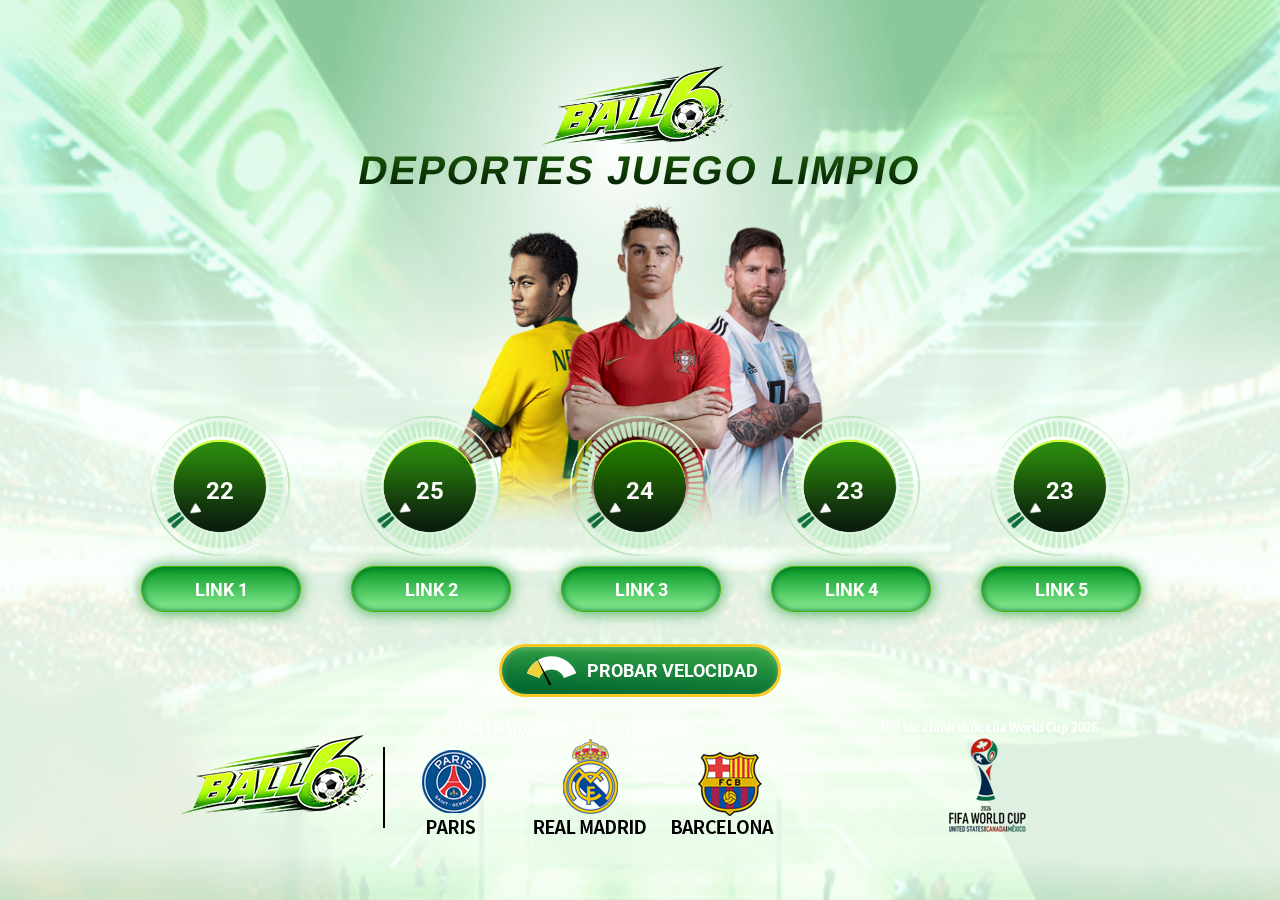
<file: index.html>
<html lang="en"><head>
    <meta charset="UTF-8">
    <link rel="icon" href="./favicon.png">
    <meta name="viewport" content="width=device-width, initial-scale=1.0">
    <title>BALL6 - DEPORTES JUEGO LIMPIO</title>
    <link rel="stylesheet" href="./assert/css/style.css?v=3">
    <link rel="preconnect" href="https://fonts.googleapis.com">
    <link rel="preconnect" href="https://fonts.gstatic.com" crossorigin="anonymous">
    <link rel="stylesheet" href="https://fonts.googleapis.com/css2?family=Roboto:wght@400;700&amp;display=swap" as="style" onload="this.onload=null;this.rel='stylesheet'">
        
</head>

<body <section="" id="section-logo">
        <div class="logo-div">
            <img src="./assert/ballimg/logo.png" alt="logo" class="logo">
        </div>
        <div class="sports-slogan style-speed">DEPORTES JUEGO LIMPIO</div>
    
    <section id="section-ambassador">
        <div class="ambassador-div">
            <img src="./assert/ballimg/amba.png" alt="logo" class="logo">
        </div>
    </section>
    <section id="lineCtrl">
        <div class="speed-item">
        <a href="" target="_blank" class="progress-content" style="color: rgb(1, 103, 48);">
        <div class="svg-list-bg">
            <span class="svg-item" style="transform: translate3d(-50%, 0, 0) rotate(-131deg);">
        <svg xmlns="http://www.w3.org/2000/svg" width="8" height="16" viewBox="0 0 8 16">
          <g fill="none" fill-rule="evenodd">
            <g>
              <g>
                <path d="M0 0H8V16H0z" transform="translate(-410.000000, -115.000000) translate(410.000000, 115.000000)"></path>
                <path class="path-svg" fill="#c4edc8" d="M1.66 1.977l.533 12.258c.033.741.66 1.324 1.403 1.323.34 0 .678+.003 1.018+.01.742+.01 1.369-.565 1.399-1.306l.496-12.26c.03-.74-.546-1.365-1.287-1.38C4.462.607 3.705.602 2.942.61 2.2.62 1.626 1.24 1.66 1.977" transform="translate(-410.000000, -115.000000) translate(410.000000, 115.000000)" style="fill:#016730"></path>
              </g>
            </g>
          </g>
        </svg>
      </span>
            
            <span class="svg-item" style="transform: translate3d(-50%, 0, 0) rotate(-125deg);">
        <svg xmlns="http://www.w3.org/2000/svg" width="8" height="16" viewBox="0 0 8 16">
          <g fill="none" fill-rule="evenodd">
            <g>
              <g>
                <path d="M0 0H8V16H0z" transform="translate(-410.000000, -115.000000) translate(410.000000, 115.000000)"></path>
                <path class="path-svg" fill="#c4edc8" d="M1.66 1.977l.533 12.258c.033.741.66 1.324 1.403 1.323.34 0 .678+.003 1.018+.01.742+.01 1.369-.565 1.399-1.306l.496-12.26c.03-.74-.546-1.365-1.287-1.38C4.462.607 3.705.602 2.942.61 2.2.62 1.626 1.24 1.66 1.977" transform="translate(-410.000000, -115.000000) translate(410.000000, 115.000000)" style="fill:#016730"></path>
              </g>
            </g>
          </g>
        </svg>
      </span>
            
            <span class="svg-item" style="transform: translate3d(-50%, 0, 0) rotate(-119deg);">
        <svg xmlns="http://www.w3.org/2000/svg" width="8" height="16" viewBox="0 0 8 16">
          <g fill="none" fill-rule="evenodd">
            <g>
              <g>
                <path d="M0 0H8V16H0z" transform="translate(-410.000000, -115.000000) translate(410.000000, 115.000000)"></path>
                <path class="path-svg" fill="#c4edc8" d="M1.66 1.977l.533 12.258c.033.741.66 1.324 1.403 1.323.34 0 .678+.003 1.018+.01.742+.01 1.369-.565 1.399-1.306l.496-12.26c.03-.74-.546-1.365-1.287-1.38C4.462.607 3.705.602 2.942.61 2.2.62 1.626 1.24 1.66 1.977" transform="translate(-410.000000, -115.000000) translate(410.000000, 115.000000)" style="fill:#016730"></path>
              </g>
            </g>
          </g>
        </svg>
      </span>
            
            <span class="svg-item" style="transform: translate3d(-50%, 0, 0) rotate(-113deg);">
        <svg xmlns="http://www.w3.org/2000/svg" width="8" height="16" viewBox="0 0 8 16">
          <g fill="none" fill-rule="evenodd">
            <g>
              <g>
                <path d="M0 0H8V16H0z" transform="translate(-410.000000, -115.000000) translate(410.000000, 115.000000)"></path>
                <path class="path-svg" fill="#c4edc8" d="M1.66 1.977l.533 12.258c.033.741.66 1.324 1.403 1.323.34 0 .678+.003 1.018+.01.742+.01 1.369-.565 1.399-1.306l.496-12.26c.03-.74-.546-1.365-1.287-1.38C4.462.607 3.705.602 2.942.61 2.2.62 1.626 1.24 1.66 1.977" transform="translate(-410.000000, -115.000000) translate(410.000000, 115.000000)" style="fill:#016730"></path>
              </g>
            </g>
          </g>
        </svg>
      </span>
            
            <span class="svg-item" style="transform: translate3d(-50%, 0, 0) rotate(-107deg);">
        <svg xmlns="http://www.w3.org/2000/svg" width="8" height="16" viewBox="0 0 8 16">
          <g fill="none" fill-rule="evenodd">
            <g>
              <g>
                <path d="M0 0H8V16H0z" transform="translate(-410.000000, -115.000000) translate(410.000000, 115.000000)"></path>
                <path class="path-svg" fill="#c4edc8" d="M1.66 1.977l.533 12.258c.033.741.66 1.324 1.403 1.323.34 0 .678+.003 1.018+.01.742+.01 1.369-.565 1.399-1.306l.496-12.26c.03-.74-.546-1.365-1.287-1.38C4.462.607 3.705.602 2.942.61 2.2.62 1.626 1.24 1.66 1.977" transform="translate(-410.000000, -115.000000) translate(410.000000, 115.000000)" style="fill:#016730"></path>
              </g>
            </g>
          </g>
        </svg>
      </span>
            
            <span class="svg-item" style="transform: translate3d(-50%, 0, 0) rotate(-101deg);">
        <svg xmlns="http://www.w3.org/2000/svg" width="8" height="16" viewBox="0 0 8 16">
          <g fill="none" fill-rule="evenodd">
            <g>
              <g>
                <path d="M0 0H8V16H0z" transform="translate(-410.000000, -115.000000) translate(410.000000, 115.000000)"></path>
                <path class="path-svg" fill="#c4edc8" d="M1.66 1.977l.533 12.258c.033.741.66 1.324 1.403 1.323.34 0 .678+.003 1.018+.01.742+.01 1.369-.565 1.399-1.306l.496-12.26c.03-.74-.546-1.365-1.287-1.38C4.462.607 3.705.602 2.942.61 2.2.62 1.626 1.24 1.66 1.977" transform="translate(-410.000000, -115.000000) translate(410.000000, 115.000000)" style="fill:#e8e8e8}"></path>
              </g>
            </g>
          </g>
        </svg>
      </span>
            
            <span class="svg-item" style="transform: translate3d(-50%, 0, 0) rotate(-95deg);">
        <svg xmlns="http://www.w3.org/2000/svg" width="8" height="16" viewBox="0 0 8 16">
          <g fill="none" fill-rule="evenodd">
            <g>
              <g>
                <path d="M0 0H8V16H0z" transform="translate(-410.000000, -115.000000) translate(410.000000, 115.000000)"></path>
                <path class="path-svg" fill="#c4edc8" d="M1.66 1.977l.533 12.258c.033.741.66 1.324 1.403 1.323.34 0 .678+.003 1.018+.01.742+.01 1.369-.565 1.399-1.306l.496-12.26c.03-.74-.546-1.365-1.287-1.38C4.462.607 3.705.602 2.942.61 2.2.62 1.626 1.24 1.66 1.977" transform="translate(-410.000000, -115.000000) translate(410.000000, 115.000000)" style="fill:#e8e8e8}"></path>
              </g>
            </g>
          </g>
        </svg>
      </span>
            
            <span class="svg-item" style="transform: translate3d(-50%, 0, 0) rotate(-89deg);">
        <svg xmlns="http://www.w3.org/2000/svg" width="8" height="16" viewBox="0 0 8 16">
          <g fill="none" fill-rule="evenodd">
            <g>
              <g>
                <path d="M0 0H8V16H0z" transform="translate(-410.000000, -115.000000) translate(410.000000, 115.000000)"></path>
                <path class="path-svg" fill="#c4edc8" d="M1.66 1.977l.533 12.258c.033.741.66 1.324 1.403 1.323.34 0 .678+.003 1.018+.01.742+.01 1.369-.565 1.399-1.306l.496-12.26c.03-.74-.546-1.365-1.287-1.38C4.462.607 3.705.602 2.942.61 2.2.62 1.626 1.24 1.66 1.977" transform="translate(-410.000000, -115.000000) translate(410.000000, 115.000000)" style="fill:#e8e8e8}"></path>
              </g>
            </g>
          </g>
        </svg>
      </span>
            
            <span class="svg-item" style="transform: translate3d(-50%, 0, 0) rotate(-83deg);">
        <svg xmlns="http://www.w3.org/2000/svg" width="8" height="16" viewBox="0 0 8 16">
          <g fill="none" fill-rule="evenodd">
            <g>
              <g>
                <path d="M0 0H8V16H0z" transform="translate(-410.000000, -115.000000) translate(410.000000, 115.000000)"></path>
                <path class="path-svg" fill="#c4edc8" d="M1.66 1.977l.533 12.258c.033.741.66 1.324 1.403 1.323.34 0 .678+.003 1.018+.01.742+.01 1.369-.565 1.399-1.306l.496-12.26c.03-.74-.546-1.365-1.287-1.38C4.462.607 3.705.602 2.942.61 2.2.62 1.626 1.24 1.66 1.977" transform="translate(-410.000000, -115.000000) translate(410.000000, 115.000000)" style="fill:#e8e8e8}"></path>
              </g>
            </g>
          </g>
        </svg>
      </span>
            
            <span class="svg-item" style="transform: translate3d(-50%, 0, 0) rotate(-77deg);">
        <svg xmlns="http://www.w3.org/2000/svg" width="8" height="16" viewBox="0 0 8 16">
          <g fill="none" fill-rule="evenodd">
            <g>
              <g>
                <path d="M0 0H8V16H0z" transform="translate(-410.000000, -115.000000) translate(410.000000, 115.000000)"></path>
                <path class="path-svg" fill="#c4edc8" d="M1.66 1.977l.533 12.258c.033.741.66 1.324 1.403 1.323.34 0 .678+.003 1.018+.01.742+.01 1.369-.565 1.399-1.306l.496-12.26c.03-.74-.546-1.365-1.287-1.38C4.462.607 3.705.602 2.942.61 2.2.62 1.626 1.24 1.66 1.977" transform="translate(-410.000000, -115.000000) translate(410.000000, 115.000000)" style="fill:#e8e8e8}"></path>
              </g>
            </g>
          </g>
        </svg>
      </span>
            
            <span class="svg-item" style="transform: translate3d(-50%, 0, 0) rotate(-71deg);">
        <svg xmlns="http://www.w3.org/2000/svg" width="8" height="16" viewBox="0 0 8 16">
          <g fill="none" fill-rule="evenodd">
            <g>
              <g>
                <path d="M0 0H8V16H0z" transform="translate(-410.000000, -115.000000) translate(410.000000, 115.000000)"></path>
                <path class="path-svg" fill="#c4edc8" d="M1.66 1.977l.533 12.258c.033.741.66 1.324 1.403 1.323.34 0 .678+.003 1.018+.01.742+.01 1.369-.565 1.399-1.306l.496-12.26c.03-.74-.546-1.365-1.287-1.38C4.462.607 3.705.602 2.942.61 2.2.62 1.626 1.24 1.66 1.977" transform="translate(-410.000000, -115.000000) translate(410.000000, 115.000000)" style="fill:#e8e8e8}"></path>
              </g>
            </g>
          </g>
        </svg>
      </span>
            
            <span class="svg-item" style="transform: translate3d(-50%, 0, 0) rotate(-65deg);">
        <svg xmlns="http://www.w3.org/2000/svg" width="8" height="16" viewBox="0 0 8 16">
          <g fill="none" fill-rule="evenodd">
            <g>
              <g>
                <path d="M0 0H8V16H0z" transform="translate(-410.000000, -115.000000) translate(410.000000, 115.000000)"></path>
                <path class="path-svg" fill="#c4edc8" d="M1.66 1.977l.533 12.258c.033.741.66 1.324 1.403 1.323.34 0 .678+.003 1.018+.01.742+.01 1.369-.565 1.399-1.306l.496-12.26c.03-.74-.546-1.365-1.287-1.38C4.462.607 3.705.602 2.942.61 2.2.62 1.626 1.24 1.66 1.977" transform="translate(-410.000000, -115.000000) translate(410.000000, 115.000000)" style="fill:#e8e8e8}"></path>
              </g>
            </g>
          </g>
        </svg>
      </span>
            
            <span class="svg-item" style="transform: translate3d(-50%, 0, 0) rotate(-59deg);">
        <svg xmlns="http://www.w3.org/2000/svg" width="8" height="16" viewBox="0 0 8 16">
          <g fill="none" fill-rule="evenodd">
            <g>
              <g>
                <path d="M0 0H8V16H0z" transform="translate(-410.000000, -115.000000) translate(410.000000, 115.000000)"></path>
                <path class="path-svg" fill="#c4edc8" d="M1.66 1.977l.533 12.258c.033.741.66 1.324 1.403 1.323.34 0 .678+.003 1.018+.01.742+.01 1.369-.565 1.399-1.306l.496-12.26c.03-.74-.546-1.365-1.287-1.38C4.462.607 3.705.602 2.942.61 2.2.62 1.626 1.24 1.66 1.977" transform="translate(-410.000000, -115.000000) translate(410.000000, 115.000000)" style="fill:#e8e8e8}"></path>
              </g>
            </g>
          </g>
        </svg>
      </span>
            
            <span class="svg-item" style="transform: translate3d(-50%, 0, 0) rotate(-53deg);">
        <svg xmlns="http://www.w3.org/2000/svg" width="8" height="16" viewBox="0 0 8 16">
          <g fill="none" fill-rule="evenodd">
            <g>
              <g>
                <path d="M0 0H8V16H0z" transform="translate(-410.000000, -115.000000) translate(410.000000, 115.000000)"></path>
                <path class="path-svg" fill="#c4edc8" d="M1.66 1.977l.533 12.258c.033.741.66 1.324 1.403 1.323.34 0 .678+.003 1.018+.01.742+.01 1.369-.565 1.399-1.306l.496-12.26c.03-.74-.546-1.365-1.287-1.38C4.462.607 3.705.602 2.942.61 2.2.62 1.626 1.24 1.66 1.977" transform="translate(-410.000000, -115.000000) translate(410.000000, 115.000000)" style="fill:#e8e8e8}"></path>
              </g>
            </g>
          </g>
        </svg>
      </span>
            
            <span class="svg-item" style="transform: translate3d(-50%, 0, 0) rotate(-47deg);">
        <svg xmlns="http://www.w3.org/2000/svg" width="8" height="16" viewBox="0 0 8 16">
          <g fill="none" fill-rule="evenodd">
            <g>
              <g>
                <path d="M0 0H8V16H0z" transform="translate(-410.000000, -115.000000) translate(410.000000, 115.000000)"></path>
                <path class="path-svg" fill="#c4edc8" d="M1.66 1.977l.533 12.258c.033.741.66 1.324 1.403 1.323.34 0 .678+.003 1.018+.01.742+.01 1.369-.565 1.399-1.306l.496-12.26c.03-.74-.546-1.365-1.287-1.38C4.462.607 3.705.602 2.942.61 2.2.62 1.626 1.24 1.66 1.977" transform="translate(-410.000000, -115.000000) translate(410.000000, 115.000000)" style="fill:#e8e8e8}"></path>
              </g>
            </g>
          </g>
        </svg>
      </span>
            
            <span class="svg-item" style="transform: translate3d(-50%, 0, 0) rotate(-41deg);">
        <svg xmlns="http://www.w3.org/2000/svg" width="8" height="16" viewBox="0 0 8 16">
          <g fill="none" fill-rule="evenodd">
            <g>
              <g>
                <path d="M0 0H8V16H0z" transform="translate(-410.000000, -115.000000) translate(410.000000, 115.000000)"></path>
                <path class="path-svg" fill="#c4edc8" d="M1.66 1.977l.533 12.258c.033.741.66 1.324 1.403 1.323.34 0 .678+.003 1.018+.01.742+.01 1.369-.565 1.399-1.306l.496-12.26c.03-.74-.546-1.365-1.287-1.38C4.462.607 3.705.602 2.942.61 2.2.62 1.626 1.24 1.66 1.977" transform="translate(-410.000000, -115.000000) translate(410.000000, 115.000000)" style="fill:#e8e8e8}"></path>
              </g>
            </g>
          </g>
        </svg>
      </span>
            
            <span class="svg-item" style="transform: translate3d(-50%, 0, 0) rotate(-35deg);">
        <svg xmlns="http://www.w3.org/2000/svg" width="8" height="16" viewBox="0 0 8 16">
          <g fill="none" fill-rule="evenodd">
            <g>
              <g>
                <path d="M0 0H8V16H0z" transform="translate(-410.000000, -115.000000) translate(410.000000, 115.000000)"></path>
                <path class="path-svg" fill="#c4edc8" d="M1.66 1.977l.533 12.258c.033.741.66 1.324 1.403 1.323.34 0 .678+.003 1.018+.01.742+.01 1.369-.565 1.399-1.306l.496-12.26c.03-.74-.546-1.365-1.287-1.38C4.462.607 3.705.602 2.942.61 2.2.62 1.626 1.24 1.66 1.977" transform="translate(-410.000000, -115.000000) translate(410.000000, 115.000000)" style="fill:#e8e8e8}"></path>
              </g>
            </g>
          </g>
        </svg>
      </span>
            
            <span class="svg-item" style="transform: translate3d(-50%, 0, 0) rotate(-29deg);">
        <svg xmlns="http://www.w3.org/2000/svg" width="8" height="16" viewBox="0 0 8 16">
          <g fill="none" fill-rule="evenodd">
            <g>
              <g>
                <path d="M0 0H8V16H0z" transform="translate(-410.000000, -115.000000) translate(410.000000, 115.000000)"></path>
                <path class="path-svg" fill="#c4edc8" d="M1.66 1.977l.533 12.258c.033.741.66 1.324 1.403 1.323.34 0 .678+.003 1.018+.01.742+.01 1.369-.565 1.399-1.306l.496-12.26c.03-.74-.546-1.365-1.287-1.38C4.462.607 3.705.602 2.942.61 2.2.62 1.626 1.24 1.66 1.977" transform="translate(-410.000000, -115.000000) translate(410.000000, 115.000000)" style="fill:#e8e8e8}"></path>
              </g>
            </g>
          </g>
        </svg>
      </span>
            
            <span class="svg-item" style="transform: translate3d(-50%, 0, 0) rotate(-23deg);">
        <svg xmlns="http://www.w3.org/2000/svg" width="8" height="16" viewBox="0 0 8 16">
          <g fill="none" fill-rule="evenodd">
            <g>
              <g>
                <path d="M0 0H8V16H0z" transform="translate(-410.000000, -115.000000) translate(410.000000, 115.000000)"></path>
                <path class="path-svg" fill="#c4edc8" d="M1.66 1.977l.533 12.258c.033.741.66 1.324 1.403 1.323.34 0 .678+.003 1.018+.01.742+.01 1.369-.565 1.399-1.306l.496-12.26c.03-.74-.546-1.365-1.287-1.38C4.462.607 3.705.602 2.942.61 2.2.62 1.626 1.24 1.66 1.977" transform="translate(-410.000000, -115.000000) translate(410.000000, 115.000000)" style="fill:#e8e8e8}"></path>
              </g>
            </g>
          </g>
        </svg>
      </span>
            
            <span class="svg-item" style="transform: translate3d(-50%, 0, 0) rotate(-17deg);">
        <svg xmlns="http://www.w3.org/2000/svg" width="8" height="16" viewBox="0 0 8 16">
          <g fill="none" fill-rule="evenodd">
            <g>
              <g>
                <path d="M0 0H8V16H0z" transform="translate(-410.000000, -115.000000) translate(410.000000, 115.000000)"></path>
                <path class="path-svg" fill="#c4edc8" d="M1.66 1.977l.533 12.258c.033.741.66 1.324 1.403 1.323.34 0 .678+.003 1.018+.01.742+.01 1.369-.565 1.399-1.306l.496-12.26c.03-.74-.546-1.365-1.287-1.38C4.462.607 3.705.602 2.942.61 2.2.62 1.626 1.24 1.66 1.977" transform="translate(-410.000000, -115.000000) translate(410.000000, 115.000000)" style="fill:#e8e8e8}"></path>
              </g>
            </g>
          </g>
        </svg>
      </span>
            
            <span class="svg-item" style="transform: translate3d(-50%, 0, 0) rotate(-11deg);">
        <svg xmlns="http://www.w3.org/2000/svg" width="8" height="16" viewBox="0 0 8 16">
          <g fill="none" fill-rule="evenodd">
            <g>
              <g>
                <path d="M0 0H8V16H0z" transform="translate(-410.000000, -115.000000) translate(410.000000, 115.000000)"></path>
                <path class="path-svg" fill="#c4edc8" d="M1.66 1.977l.533 12.258c.033.741.66 1.324 1.403 1.323.34 0 .678+.003 1.018+.01.742+.01 1.369-.565 1.399-1.306l.496-12.26c.03-.74-.546-1.365-1.287-1.38C4.462.607 3.705.602 2.942.61 2.2.62 1.626 1.24 1.66 1.977" transform="translate(-410.000000, -115.000000) translate(410.000000, 115.000000)" style="fill:#e8e8e8}"></path>
              </g>
            </g>
          </g>
        </svg>
      </span>
            
            <span class="svg-item" style="transform: translate3d(-50%, 0, 0) rotate(-5deg);">
        <svg xmlns="http://www.w3.org/2000/svg" width="8" height="16" viewBox="0 0 8 16">
          <g fill="none" fill-rule="evenodd">
            <g>
              <g>
                <path d="M0 0H8V16H0z" transform="translate(-410.000000, -115.000000) translate(410.000000, 115.000000)"></path>
                <path class="path-svg" fill="#c4edc8" d="M1.66 1.977l.533 12.258c.033.741.66 1.324 1.403 1.323.34 0 .678+.003 1.018+.01.742+.01 1.369-.565 1.399-1.306l.496-12.26c.03-.74-.546-1.365-1.287-1.38C4.462.607 3.705.602 2.942.61 2.2.62 1.626 1.24 1.66 1.977" transform="translate(-410.000000, -115.000000) translate(410.000000, 115.000000)" style="fill:#e8e8e8}"></path>
              </g>
            </g>
          </g>
        </svg>
      </span>
            
            <span class="svg-item" style="transform: translate3d(-50%, 0, 0) rotate(1deg);">
        <svg xmlns="http://www.w3.org/2000/svg" width="8" height="16" viewBox="0 0 8 16">
          <g fill="none" fill-rule="evenodd">
            <g>
              <g>
                <path d="M0 0H8V16H0z" transform="translate(-410.000000, -115.000000) translate(410.000000, 115.000000)"></path>
                <path class="path-svg" fill="#c4edc8" d="M1.66 1.977l.533 12.258c.033.741.66 1.324 1.403 1.323.34 0 .678+.003 1.018+.01.742+.01 1.369-.565 1.399-1.306l.496-12.26c.03-.74-.546-1.365-1.287-1.38C4.462.607 3.705.602 2.942.61 2.2.62 1.626 1.24 1.66 1.977" transform="translate(-410.000000, -115.000000) translate(410.000000, 115.000000)" style="fill:#e8e8e8}"></path>
              </g>
            </g>
          </g>
        </svg>
      </span>
            
            <span class="svg-item" style="transform: translate3d(-50%, 0, 0) rotate(7deg);">
        <svg xmlns="http://www.w3.org/2000/svg" width="8" height="16" viewBox="0 0 8 16">
          <g fill="none" fill-rule="evenodd">
            <g>
              <g>
                <path d="M0 0H8V16H0z" transform="translate(-410.000000, -115.000000) translate(410.000000, 115.000000)"></path>
                <path class="path-svg" fill="#c4edc8" d="M1.66 1.977l.533 12.258c.033.741.66 1.324 1.403 1.323.34 0 .678+.003 1.018+.01.742+.01 1.369-.565 1.399-1.306l.496-12.26c.03-.74-.546-1.365-1.287-1.38C4.462.607 3.705.602 2.942.61 2.2.62 1.626 1.24 1.66 1.977" transform="translate(-410.000000, -115.000000) translate(410.000000, 115.000000)" style="fill:#e8e8e8}"></path>
              </g>
            </g>
          </g>
        </svg>
      </span>
            
            <span class="svg-item" style="transform: translate3d(-50%, 0, 0) rotate(13deg);">
        <svg xmlns="http://www.w3.org/2000/svg" width="8" height="16" viewBox="0 0 8 16">
          <g fill="none" fill-rule="evenodd">
            <g>
              <g>
                <path d="M0 0H8V16H0z" transform="translate(-410.000000, -115.000000) translate(410.000000, 115.000000)"></path>
                <path class="path-svg" fill="#c4edc8" d="M1.66 1.977l.533 12.258c.033.741.66 1.324 1.403 1.323.34 0 .678+.003 1.018+.01.742+.01 1.369-.565 1.399-1.306l.496-12.26c.03-.74-.546-1.365-1.287-1.38C4.462.607 3.705.602 2.942.61 2.2.62 1.626 1.24 1.66 1.977" transform="translate(-410.000000, -115.000000) translate(410.000000, 115.000000)" style="fill:#e8e8e8}"></path>
              </g>
            </g>
          </g>
        </svg>
      </span>
            
            <span class="svg-item" style="transform: translate3d(-50%, 0, 0) rotate(19deg);">
        <svg xmlns="http://www.w3.org/2000/svg" width="8" height="16" viewBox="0 0 8 16">
          <g fill="none" fill-rule="evenodd">
            <g>
              <g>
                <path d="M0 0H8V16H0z" transform="translate(-410.000000, -115.000000) translate(410.000000, 115.000000)"></path>
                <path class="path-svg" fill="#c4edc8" d="M1.66 1.977l.533 12.258c.033.741.66 1.324 1.403 1.323.34 0 .678+.003 1.018+.01.742+.01 1.369-.565 1.399-1.306l.496-12.26c.03-.74-.546-1.365-1.287-1.38C4.462.607 3.705.602 2.942.61 2.2.62 1.626 1.24 1.66 1.977" transform="translate(-410.000000, -115.000000) translate(410.000000, 115.000000)" style="fill:#e8e8e8}"></path>
              </g>
            </g>
          </g>
        </svg>
      </span>
            
            <span class="svg-item" style="transform: translate3d(-50%, 0, 0) rotate(25deg);">
        <svg xmlns="http://www.w3.org/2000/svg" width="8" height="16" viewBox="0 0 8 16">
          <g fill="none" fill-rule="evenodd">
            <g>
              <g>
                <path d="M0 0H8V16H0z" transform="translate(-410.000000, -115.000000) translate(410.000000, 115.000000)"></path>
                <path class="path-svg" fill="#c4edc8" d="M1.66 1.977l.533 12.258c.033.741.66 1.324 1.403 1.323.34 0 .678+.003 1.018+.01.742+.01 1.369-.565 1.399-1.306l.496-12.26c.03-.74-.546-1.365-1.287-1.38C4.462.607 3.705.602 2.942.61 2.2.62 1.626 1.24 1.66 1.977" transform="translate(-410.000000, -115.000000) translate(410.000000, 115.000000)" style="fill:#e8e8e8}"></path>
              </g>
            </g>
          </g>
        </svg>
      </span>
            
            <span class="svg-item" style="transform: translate3d(-50%, 0, 0) rotate(31deg);">
        <svg xmlns="http://www.w3.org/2000/svg" width="8" height="16" viewBox="0 0 8 16">
          <g fill="none" fill-rule="evenodd">
            <g>
              <g>
                <path d="M0 0H8V16H0z" transform="translate(-410.000000, -115.000000) translate(410.000000, 115.000000)"></path>
                <path class="path-svg" fill="#c4edc8" d="M1.66 1.977l.533 12.258c.033.741.66 1.324 1.403 1.323.34 0 .678+.003 1.018+.01.742+.01 1.369-.565 1.399-1.306l.496-12.26c.03-.74-.546-1.365-1.287-1.38C4.462.607 3.705.602 2.942.61 2.2.62 1.626 1.24 1.66 1.977" transform="translate(-410.000000, -115.000000) translate(410.000000, 115.000000)" style="fill:#e8e8e8}"></path>
              </g>
            </g>
          </g>
        </svg>
      </span>
            
            <span class="svg-item" style="transform: translate3d(-50%, 0, 0) rotate(37deg);">
        <svg xmlns="http://www.w3.org/2000/svg" width="8" height="16" viewBox="0 0 8 16">
          <g fill="none" fill-rule="evenodd">
            <g>
              <g>
                <path d="M0 0H8V16H0z" transform="translate(-410.000000, -115.000000) translate(410.000000, 115.000000)"></path>
                <path class="path-svg" fill="#c4edc8" d="M1.66 1.977l.533 12.258c.033.741.66 1.324 1.403 1.323.34 0 .678+.003 1.018+.01.742+.01 1.369-.565 1.399-1.306l.496-12.26c.03-.74-.546-1.365-1.287-1.38C4.462.607 3.705.602 2.942.61 2.2.62 1.626 1.24 1.66 1.977" transform="translate(-410.000000, -115.000000) translate(410.000000, 115.000000)" style="fill:#e8e8e8}"></path>
              </g>
            </g>
          </g>
        </svg>
      </span>
            
            <span class="svg-item" style="transform: translate3d(-50%, 0, 0) rotate(43deg);">
        <svg xmlns="http://www.w3.org/2000/svg" width="8" height="16" viewBox="0 0 8 16">
          <g fill="none" fill-rule="evenodd">
            <g>
              <g>
                <path d="M0 0H8V16H0z" transform="translate(-410.000000, -115.000000) translate(410.000000, 115.000000)"></path>
                <path class="path-svg" fill="#c4edc8" d="M1.66 1.977l.533 12.258c.033.741.66 1.324 1.403 1.323.34 0 .678+.003 1.018+.01.742+.01 1.369-.565 1.399-1.306l.496-12.26c.03-.74-.546-1.365-1.287-1.38C4.462.607 3.705.602 2.942.61 2.2.62 1.626 1.24 1.66 1.977" transform="translate(-410.000000, -115.000000) translate(410.000000, 115.000000)" style="fill:#e8e8e8}"></path>
              </g>
            </g>
          </g>
        </svg>
      </span>
            
            <span class="svg-item" style="transform: translate3d(-50%, 0, 0) rotate(49deg);">
        <svg xmlns="http://www.w3.org/2000/svg" width="8" height="16" viewBox="0 0 8 16">
          <g fill="none" fill-rule="evenodd">
            <g>
              <g>
                <path d="M0 0H8V16H0z" transform="translate(-410.000000, -115.000000) translate(410.000000, 115.000000)"></path>
                <path class="path-svg" fill="#c4edc8" d="M1.66 1.977l.533 12.258c.033.741.66 1.324 1.403 1.323.34 0 .678+.003 1.018+.01.742+.01 1.369-.565 1.399-1.306l.496-12.26c.03-.74-.546-1.365-1.287-1.38C4.462.607 3.705.602 2.942.61 2.2.62 1.626 1.24 1.66 1.977" transform="translate(-410.000000, -115.000000) translate(410.000000, 115.000000)" style="fill:#e8e8e8}"></path>
              </g>
            </g>
          </g>
        </svg>
      </span>
            
            <span class="svg-item" style="transform: translate3d(-50%, 0, 0) rotate(55deg);">
        <svg xmlns="http://www.w3.org/2000/svg" width="8" height="16" viewBox="0 0 8 16">
          <g fill="none" fill-rule="evenodd">
            <g>
              <g>
                <path d="M0 0H8V16H0z" transform="translate(-410.000000, -115.000000) translate(410.000000, 115.000000)"></path>
                <path class="path-svg" fill="#c4edc8" d="M1.66 1.977l.533 12.258c.033.741.66 1.324 1.403 1.323.34 0 .678+.003 1.018+.01.742+.01 1.369-.565 1.399-1.306l.496-12.26c.03-.74-.546-1.365-1.287-1.38C4.462.607 3.705.602 2.942.61 2.2.62 1.626 1.24 1.66 1.977" transform="translate(-410.000000, -115.000000) translate(410.000000, 115.000000)" style="fill:#e8e8e8}"></path>
              </g>
            </g>
          </g>
        </svg>
      </span>
            
            <span class="svg-item" style="transform: translate3d(-50%, 0, 0) rotate(61deg);">
        <svg xmlns="http://www.w3.org/2000/svg" width="8" height="16" viewBox="0 0 8 16">
          <g fill="none" fill-rule="evenodd">
            <g>
              <g>
                <path d="M0 0H8V16H0z" transform="translate(-410.000000, -115.000000) translate(410.000000, 115.000000)"></path>
                <path class="path-svg" fill="#c4edc8" d="M1.66 1.977l.533 12.258c.033.741.66 1.324 1.403 1.323.34 0 .678+.003 1.018+.01.742+.01 1.369-.565 1.399-1.306l.496-12.26c.03-.74-.546-1.365-1.287-1.38C4.462.607 3.705.602 2.942.61 2.2.62 1.626 1.24 1.66 1.977" transform="translate(-410.000000, -115.000000) translate(410.000000, 115.000000)" style="fill:#e8e8e8}"></path>
              </g>
            </g>
          </g>
        </svg>
      </span>
            
            <span class="svg-item" style="transform: translate3d(-50%, 0, 0) rotate(67deg);">
        <svg xmlns="http://www.w3.org/2000/svg" width="8" height="16" viewBox="0 0 8 16">
          <g fill="none" fill-rule="evenodd">
            <g>
              <g>
                <path d="M0 0H8V16H0z" transform="translate(-410.000000, -115.000000) translate(410.000000, 115.000000)"></path>
                <path class="path-svg" fill="#c4edc8" d="M1.66 1.977l.533 12.258c.033.741.66 1.324 1.403 1.323.34 0 .678+.003 1.018+.01.742+.01 1.369-.565 1.399-1.306l.496-12.26c.03-.74-.546-1.365-1.287-1.38C4.462.607 3.705.602 2.942.61 2.2.62 1.626 1.24 1.66 1.977" transform="translate(-410.000000, -115.000000) translate(410.000000, 115.000000)" style="fill:#e8e8e8}"></path>
              </g>
            </g>
          </g>
        </svg>
      </span>
            
            <span class="svg-item" style="transform: translate3d(-50%, 0, 0) rotate(73deg);">
        <svg xmlns="http://www.w3.org/2000/svg" width="8" height="16" viewBox="0 0 8 16">
          <g fill="none" fill-rule="evenodd">
            <g>
              <g>
                <path d="M0 0H8V16H0z" transform="translate(-410.000000, -115.000000) translate(410.000000, 115.000000)"></path>
                <path class="path-svg" fill="#c4edc8" d="M1.66 1.977l.533 12.258c.033.741.66 1.324 1.403 1.323.34 0 .678+.003 1.018+.01.742+.01 1.369-.565 1.399-1.306l.496-12.26c.03-.74-.546-1.365-1.287-1.38C4.462.607 3.705.602 2.942.61 2.2.62 1.626 1.24 1.66 1.977" transform="translate(-410.000000, -115.000000) translate(410.000000, 115.000000)" style="fill:#e8e8e8}"></path>
              </g>
            </g>
          </g>
        </svg>
      </span>
            
            <span class="svg-item" style="transform: translate3d(-50%, 0, 0) rotate(79deg);">
        <svg xmlns="http://www.w3.org/2000/svg" width="8" height="16" viewBox="0 0 8 16">
          <g fill="none" fill-rule="evenodd">
            <g>
              <g>
                <path d="M0 0H8V16H0z" transform="translate(-410.000000, -115.000000) translate(410.000000, 115.000000)"></path>
                <path class="path-svg" fill="#c4edc8" d="M1.66 1.977l.533 12.258c.033.741.66 1.324 1.403 1.323.34 0 .678+.003 1.018+.01.742+.01 1.369-.565 1.399-1.306l.496-12.26c.03-.74-.546-1.365-1.287-1.38C4.462.607 3.705.602 2.942.61 2.2.62 1.626 1.24 1.66 1.977" transform="translate(-410.000000, -115.000000) translate(410.000000, 115.000000)" style="fill:#e8e8e8}"></path>
              </g>
            </g>
          </g>
        </svg>
      </span>
            
            <span class="svg-item" style="transform: translate3d(-50%, 0, 0) rotate(85deg);">
        <svg xmlns="http://www.w3.org/2000/svg" width="8" height="16" viewBox="0 0 8 16">
          <g fill="none" fill-rule="evenodd">
            <g>
              <g>
                <path d="M0 0H8V16H0z" transform="translate(-410.000000, -115.000000) translate(410.000000, 115.000000)"></path>
                <path class="path-svg" fill="#c4edc8" d="M1.66 1.977l.533 12.258c.033.741.66 1.324 1.403 1.323.34 0 .678+.003 1.018+.01.742+.01 1.369-.565 1.399-1.306l.496-12.26c.03-.74-.546-1.365-1.287-1.38C4.462.607 3.705.602 2.942.61 2.2.62 1.626 1.24 1.66 1.977" transform="translate(-410.000000, -115.000000) translate(410.000000, 115.000000)" style="fill:#e8e8e8}"></path>
              </g>
            </g>
          </g>
        </svg>
      </span>
            
            <span class="svg-item" style="transform: translate3d(-50%, 0, 0) rotate(91deg);">
        <svg xmlns="http://www.w3.org/2000/svg" width="8" height="16" viewBox="0 0 8 16">
          <g fill="none" fill-rule="evenodd">
            <g>
              <g>
                <path d="M0 0H8V16H0z" transform="translate(-410.000000, -115.000000) translate(410.000000, 115.000000)"></path>
                <path class="path-svg" fill="#c4edc8" d="M1.66 1.977l.533 12.258c.033.741.66 1.324 1.403 1.323.34 0 .678+.003 1.018+.01.742+.01 1.369-.565 1.399-1.306l.496-12.26c.03-.74-.546-1.365-1.287-1.38C4.462.607 3.705.602 2.942.61 2.2.62 1.626 1.24 1.66 1.977" transform="translate(-410.000000, -115.000000) translate(410.000000, 115.000000)" style="fill:#e8e8e8}"></path>
              </g>
            </g>
          </g>
        </svg>
      </span>
            
            <span class="svg-item" style="transform: translate3d(-50%, 0, 0) rotate(97deg);">
        <svg xmlns="http://www.w3.org/2000/svg" width="8" height="16" viewBox="0 0 8 16">
          <g fill="none" fill-rule="evenodd">
            <g>
              <g>
                <path d="M0 0H8V16H0z" transform="translate(-410.000000, -115.000000) translate(410.000000, 115.000000)"></path>
                <path class="path-svg" fill="#c4edc8" d="M1.66 1.977l.533 12.258c.033.741.66 1.324 1.403 1.323.34 0 .678+.003 1.018+.01.742+.01 1.369-.565 1.399-1.306l.496-12.26c.03-.74-.546-1.365-1.287-1.38C4.462.607 3.705.602 2.942.61 2.2.62 1.626 1.24 1.66 1.977" transform="translate(-410.000000, -115.000000) translate(410.000000, 115.000000)" style="fill:#e8e8e8}"></path>
              </g>
            </g>
          </g>
        </svg>
      </span>
            
            <span class="svg-item" style="transform: translate3d(-50%, 0, 0) rotate(103deg);">
        <svg xmlns="http://www.w3.org/2000/svg" width="8" height="16" viewBox="0 0 8 16">
          <g fill="none" fill-rule="evenodd">
            <g>
              <g>
                <path d="M0 0H8V16H0z" transform="translate(-410.000000, -115.000000) translate(410.000000, 115.000000)"></path>
                <path class="path-svg" fill="#c4edc8" d="M1.66 1.977l.533 12.258c.033.741.66 1.324 1.403 1.323.34 0 .678+.003 1.018+.01.742+.01 1.369-.565 1.399-1.306l.496-12.26c.03-.74-.546-1.365-1.287-1.38C4.462.607 3.705.602 2.942.61 2.2.62 1.626 1.24 1.66 1.977" transform="translate(-410.000000, -115.000000) translate(410.000000, 115.000000)" style="fill:#e8e8e8}"></path>
              </g>
            </g>
          </g>
        </svg>
      </span>
            
            <span class="svg-item" style="transform: translate3d(-50%, 0, 0) rotate(109deg);">
        <svg xmlns="http://www.w3.org/2000/svg" width="8" height="16" viewBox="0 0 8 16">
          <g fill="none" fill-rule="evenodd">
            <g>
              <g>
                <path d="M0 0H8V16H0z" transform="translate(-410.000000, -115.000000) translate(410.000000, 115.000000)"></path>
                <path class="path-svg" fill="#c4edc8" d="M1.66 1.977l.533 12.258c.033.741.66 1.324 1.403 1.323.34 0 .678+.003 1.018+.01.742+.01 1.369-.565 1.399-1.306l.496-12.26c.03-.74-.546-1.365-1.287-1.38C4.462.607 3.705.602 2.942.61 2.2.62 1.626 1.24 1.66 1.977" transform="translate(-410.000000, -115.000000) translate(410.000000, 115.000000)" style="fill:#e8e8e8}"></path>
              </g>
            </g>
          </g>
        </svg>
      </span>
            
            <span class="svg-item" style="transform: translate3d(-50%, 0, 0) rotate(115deg);">
        <svg xmlns="http://www.w3.org/2000/svg" width="8" height="16" viewBox="0 0 8 16">
          <g fill="none" fill-rule="evenodd">
            <g>
              <g>
                <path d="M0 0H8V16H0z" transform="translate(-410.000000, -115.000000) translate(410.000000, 115.000000)"></path>
                <path class="path-svg" fill="#c4edc8" d="M1.66 1.977l.533 12.258c.033.741.66 1.324 1.403 1.323.34 0 .678+.003 1.018+.01.742+.01 1.369-.565 1.399-1.306l.496-12.26c.03-.74-.546-1.365-1.287-1.38C4.462.607 3.705.602 2.942.61 2.2.62 1.626 1.24 1.66 1.977" transform="translate(-410.000000, -115.000000) translate(410.000000, 115.000000)" style="fill:#e8e8e8}"></path>
              </g>
            </g>
          </g>
        </svg>
      </span>
            
            <span class="svg-item" style="transform: translate3d(-50%, 0, 0) rotate(121deg);">
        <svg xmlns="http://www.w3.org/2000/svg" width="8" height="16" viewBox="0 0 8 16">
          <g fill="none" fill-rule="evenodd">
            <g>
              <g>
                <path d="M0 0H8V16H0z" transform="translate(-410.000000, -115.000000) translate(410.000000, 115.000000)"></path>
                <path class="path-svg" fill="#c4edc8" d="M1.66 1.977l.533 12.258c.033.741.66 1.324 1.403 1.323.34 0 .678+.003 1.018+.01.742+.01 1.369-.565 1.399-1.306l.496-12.26c.03-.74-.546-1.365-1.287-1.38C4.462.607 3.705.602 2.942.61 2.2.62 1.626 1.24 1.66 1.977" transform="translate(-410.000000, -115.000000) translate(410.000000, 115.000000)" style="fill:#e8e8e8}"></path>
              </g>
            </g>
          </g>
        </svg>
      </span>
            
            <span class="svg-item" style="transform: translate3d(-50%, 0, 0) rotate(127deg);">
        <svg xmlns="http://www.w3.org/2000/svg" width="8" height="16" viewBox="0 0 8 16">
          <g fill="none" fill-rule="evenodd">
            <g>
              <g>
                <path d="M0 0H8V16H0z" transform="translate(-410.000000, -115.000000) translate(410.000000, 115.000000)"></path>
                <path class="path-svg" fill="#c4edc8" d="M1.66 1.977l.533 12.258c.033.741.66 1.324 1.403 1.323.34 0 .678+.003 1.018+.01.742+.01 1.369-.565 1.399-1.306l.496-12.26c.03-.74-.546-1.365-1.287-1.38C4.462.607 3.705.602 2.942.61 2.2.62 1.626 1.24 1.66 1.977" transform="translate(-410.000000, -115.000000) translate(410.000000, 115.000000)" style="fill:#e8e8e8}"></path>
              </g>
            </g>
          </g>
        </svg>
      </span>
            
            <span class="svg-item" style="transform: translate3d(-50%, 0, 0) rotate(133deg);">
        <svg xmlns="http://www.w3.org/2000/svg" width="8" height="16" viewBox="0 0 8 16">
          <g fill="none" fill-rule="evenodd">
            <g>
              <g>
                <path d="M0 0H8V16H0z" transform="translate(-410.000000, -115.000000) translate(410.000000, 115.000000)"></path>
                <path class="path-svg" fill="#c4edc8" d="M1.66 1.977l.533 12.258c.033.741.66 1.324 1.403 1.323.34 0 .678+.003 1.018+.01.742+.01 1.369-.565 1.399-1.306l.496-12.26c.03-.74-.546-1.365-1.287-1.38C4.462.607 3.705.602 2.942.61 2.2.62 1.626 1.24 1.66 1.977" transform="translate(-410.000000, -115.000000) translate(410.000000, 115.000000)" style="fill:#e8e8e8}"></path>
              </g>
            </g>
          </g>
        </svg>
      </span>
            
            <span class="svg-item" style="transform: translate3d(-50%, 0, 0) rotate(139deg);">
        <svg xmlns="http://www.w3.org/2000/svg" width="8" height="16" viewBox="0 0 8 16">
          <g fill="none" fill-rule="evenodd">
            <g>
              <g>
                <path d="M0 0H8V16H0z" transform="translate(-410.000000, -115.000000) translate(410.000000, 115.000000)"></path>
                <path class="path-svg" fill="#c4edc8" d="M1.66 1.977l.533 12.258c.033.741.66 1.324 1.403 1.323.34 0 .678+.003 1.018+.01.742+.01 1.369-.565 1.399-1.306l.496-12.26c.03-.74-.546-1.365-1.287-1.38C4.462.607 3.705.602 2.942.61 2.2.62 1.626 1.24 1.66 1.977" transform="translate(-410.000000, -115.000000) translate(410.000000, 115.000000)" style="fill:#e8e8e8}"></path>
              </g>
            </g>
          </g>
        </svg>
      </span>
            
            <span class="svg-item" style="transform: translate3d(-50%, 0, 0) rotate(145deg);">
        <svg xmlns="http://www.w3.org/2000/svg" width="8" height="16" viewBox="0 0 8 16">
          <g fill="none" fill-rule="evenodd">
            <g>
              <g>
                <path d="M0 0H8V16H0z" transform="translate(-410.000000, -115.000000) translate(410.000000, 115.000000)"></path>
                <path class="path-svg" fill="#c4edc8" d="M1.66 1.977l.533 12.258c.033.741.66 1.324 1.403 1.323.34 0 .678+.003 1.018+.01.742+.01 1.369-.565 1.399-1.306l.496-12.26c.03-.74-.546-1.365-1.287-1.38C4.462.607 3.705.602 2.942.61 2.2.62 1.626 1.24 1.66 1.977" transform="translate(-410.000000, -115.000000) translate(410.000000, 115.000000)" style="fill:#e8e8e8}"></path>
              </g>
            </g>
          </g>
        </svg>
      </span>
            
            <span class="svg-item" style="transform: translate3d(-50%, 0, 0) rotate(151deg);">
        <svg xmlns="http://www.w3.org/2000/svg" width="8" height="16" viewBox="0 0 8 16">
          <g fill="none" fill-rule="evenodd">
            <g>
              <g>
                <path d="M0 0H8V16H0z" transform="translate(-410.000000, -115.000000) translate(410.000000, 115.000000)"></path>
                <path class="path-svg" fill="#c4edc8" d="M1.66 1.977l.533 12.258c.033.741.66 1.324 1.403 1.323.34 0 .678+.003 1.018+.01.742+.01 1.369-.565 1.399-1.306l.496-12.26c.03-.74-.546-1.365-1.287-1.38C4.462.607 3.705.602 2.942.61 2.2.62 1.626 1.24 1.66 1.977" transform="translate(-410.000000, -115.000000) translate(410.000000, 115.000000)" style="fill:#e8e8e8}"></path>
              </g>
            </g>
          </g>
        </svg>
      </span>
            
            <span class="svg-item" style="transform: translate3d(-50%, 0, 0) rotate(157deg);">
        <svg xmlns="http://www.w3.org/2000/svg" width="8" height="16" viewBox="0 0 8 16">
          <g fill="none" fill-rule="evenodd">
            <g>
              <g>
                <path d="M0 0H8V16H0z" transform="translate(-410.000000, -115.000000) translate(410.000000, 115.000000)"></path>
                <path class="path-svg" fill="#c4edc8" d="M1.66 1.977l.533 12.258c.033.741.66 1.324 1.403 1.323.34 0 .678+.003 1.018+.01.742+.01 1.369-.565 1.399-1.306l.496-12.26c.03-.74-.546-1.365-1.287-1.38C4.462.607 3.705.602 2.942.61 2.2.62 1.626 1.24 1.66 1.977" transform="translate(-410.000000, -115.000000) translate(410.000000, 115.000000)" style="fill:#e8e8e8}"></path>
              </g>
            </g>
          </g>
        </svg>
      </span>
            
            <span class="svg-item" style="transform: translate3d(-50%, 0, 0) rotate(163deg);">
        <svg xmlns="http://www.w3.org/2000/svg" width="8" height="16" viewBox="0 0 8 16">
          <g fill="none" fill-rule="evenodd">
            <g>
              <g>
                <path d="M0 0H8V16H0z" transform="translate(-410.000000, -115.000000) translate(410.000000, 115.000000)"></path>
                <path class="path-svg" fill="#c4edc8" d="M1.66 1.977l.533 12.258c.033.741.66 1.324 1.403 1.323.34 0 .678+.003 1.018+.01.742+.01 1.369-.565 1.399-1.306l.496-12.26c.03-.74-.546-1.365-1.287-1.38C4.462.607 3.705.602 2.942.61 2.2.62 1.626 1.24 1.66 1.977" transform="translate(-410.000000, -115.000000) translate(410.000000, 115.000000)" style="fill:#e8e8e8}"></path>
              </g>
            </g>
          </g>
        </svg>
      </span>
            
            <span class="svg-item" style="transform: translate3d(-50%, 0, 0) rotate(169deg);">
        <svg xmlns="http://www.w3.org/2000/svg" width="8" height="16" viewBox="0 0 8 16">
          <g fill="none" fill-rule="evenodd">
            <g>
              <g>
                <path d="M0 0H8V16H0z" transform="translate(-410.000000, -115.000000) translate(410.000000, 115.000000)"></path>
                <path class="path-svg" fill="#c4edc8" d="M1.66 1.977l.533 12.258c.033.741.66 1.324 1.403 1.323.34 0 .678+.003 1.018+.01.742+.01 1.369-.565 1.399-1.306l.496-12.26c.03-.74-.546-1.365-1.287-1.38C4.462.607 3.705.602 2.942.61 2.2.62 1.626 1.24 1.66 1.977" transform="translate(-410.000000, -115.000000) translate(410.000000, 115.000000)" style="fill:#e8e8e8}"></path>
              </g>
            </g>
          </g>
        </svg>
      </span>
            
            <span class="svg-item" style="transform: translate3d(-50%, 0, 0) rotate(175deg);">
        <svg xmlns="http://www.w3.org/2000/svg" width="8" height="16" viewBox="0 0 8 16">
          <g fill="none" fill-rule="evenodd">
            <g>
              <g>
                <path d="M0 0H8V16H0z" transform="translate(-410.000000, -115.000000) translate(410.000000, 115.000000)"></path>
                <path class="path-svg" fill="#c4edc8" d="M1.66 1.977l.533 12.258c.033.741.66 1.324 1.403 1.323.34 0 .678+.003 1.018+.01.742+.01 1.369-.565 1.399-1.306l.496-12.26c.03-.74-.546-1.365-1.287-1.38C4.462.607 3.705.602 2.942.61 2.2.62 1.626 1.24 1.66 1.977" transform="translate(-410.000000, -115.000000) translate(410.000000, 115.000000)" style="fill:#e8e8e8}"></path>
              </g>
            </g>
          </g>
        </svg>
      </span>
            
            <span class="svg-item" style="transform: translate3d(-50%, 0, 0) rotate(181deg);">
        <svg xmlns="http://www.w3.org/2000/svg" width="8" height="16" viewBox="0 0 8 16">
          <g fill="none" fill-rule="evenodd">
            <g>
              <g>
                <path d="M0 0H8V16H0z" transform="translate(-410.000000, -115.000000) translate(410.000000, 115.000000)"></path>
                <path class="path-svg" fill="#c4edc8" d="M1.66 1.977l.533 12.258c.033.741.66 1.324 1.403 1.323.34 0 .678+.003 1.018+.01.742+.01 1.369-.565 1.399-1.306l.496-12.26c.03-.74-.546-1.365-1.287-1.38C4.462.607 3.705.602 2.942.61 2.2.62 1.626 1.24 1.66 1.977" transform="translate(-410.000000, -115.000000) translate(410.000000, 115.000000)" style="fill:#e8e8e8}"></path>
              </g>
            </g>
          </g>
        </svg>
      </span>
            
            <span class="svg-item" style="transform: translate3d(-50%, 0, 0) rotate(187deg);">
        <svg xmlns="http://www.w3.org/2000/svg" width="8" height="16" viewBox="0 0 8 16">
          <g fill="none" fill-rule="evenodd">
            <g>
              <g>
                <path d="M0 0H8V16H0z" transform="translate(-410.000000, -115.000000) translate(410.000000, 115.000000)"></path>
                <path class="path-svg" fill="#c4edc8" d="M1.66 1.977l.533 12.258c.033.741.66 1.324 1.403 1.323.34 0 .678+.003 1.018+.01.742+.01 1.369-.565 1.399-1.306l.496-12.26c.03-.74-.546-1.365-1.287-1.38C4.462.607 3.705.602 2.942.61 2.2.62 1.626 1.24 1.66 1.977" transform="translate(-410.000000, -115.000000) translate(410.000000, 115.000000)" style="fill:#e8e8e8}"></path>
              </g>
            </g>
          </g>
        </svg>
      </span>
            
            <span class="svg-item" style="transform: translate3d(-50%, 0, 0) rotate(193deg);">
        <svg xmlns="http://www.w3.org/2000/svg" width="8" height="16" viewBox="0 0 8 16">
          <g fill="none" fill-rule="evenodd">
            <g>
              <g>
                <path d="M0 0H8V16H0z" transform="translate(-410.000000, -115.000000) translate(410.000000, 115.000000)"></path>
                <path class="path-svg" fill="#c4edc8" d="M1.66 1.977l.533 12.258c.033.741.66 1.324 1.403 1.323.34 0 .678+.003 1.018+.01.742+.01 1.369-.565 1.399-1.306l.496-12.26c.03-.74-.546-1.365-1.287-1.38C4.462.607 3.705.602 2.942.61 2.2.62 1.626 1.24 1.66 1.977" transform="translate(-410.000000, -115.000000) translate(410.000000, 115.000000)" style="fill:#e8e8e8}"></path>
              </g>
            </g>
          </g>
        </svg>
      </span>
            
            <span class="svg-item" style="transform: translate3d(-50%, 0, 0) rotate(199deg);">
        <svg xmlns="http://www.w3.org/2000/svg" width="8" height="16" viewBox="0 0 8 16">
          <g fill="none" fill-rule="evenodd">
            <g>
              <g>
                <path d="M0 0H8V16H0z" transform="translate(-410.000000, -115.000000) translate(410.000000, 115.000000)"></path>
                <path class="path-svg" fill="#c4edc8" d="M1.66 1.977l.533 12.258c.033.741.66 1.324 1.403 1.323.34 0 .678+.003 1.018+.01.742+.01 1.369-.565 1.399-1.306l.496-12.26c.03-.74-.546-1.365-1.287-1.38C4.462.607 3.705.602 2.942.61 2.2.62 1.626 1.24 1.66 1.977" transform="translate(-410.000000, -115.000000) translate(410.000000, 115.000000)" style="fill:#e8e8e8}"></path>
              </g>
            </g>
          </g>
        </svg>
      </span>
            
            <span class="svg-item" style="transform: translate3d(-50%, 0, 0) rotate(205deg);">
        <svg xmlns="http://www.w3.org/2000/svg" width="8" height="16" viewBox="0 0 8 16">
          <g fill="none" fill-rule="evenodd">
            <g>
              <g>
                <path d="M0 0H8V16H0z" transform="translate(-410.000000, -115.000000) translate(410.000000, 115.000000)"></path>
                <path class="path-svg" fill="#c4edc8" d="M1.66 1.977l.533 12.258c.033.741.66 1.324 1.403 1.323.34 0 .678+.003 1.018+.01.742+.01 1.369-.565 1.399-1.306l.496-12.26c.03-.74-.546-1.365-1.287-1.38C4.462.607 3.705.602 2.942.61 2.2.62 1.626 1.24 1.66 1.977" transform="translate(-410.000000, -115.000000) translate(410.000000, 115.000000)" style="fill:#e8e8e8}"></path>
              </g>
            </g>
          </g>
        </svg>
      </span>
            
            <span class="svg-item" style="transform: translate3d(-50%, 0, 0) rotate(211deg);">
        <svg xmlns="http://www.w3.org/2000/svg" width="8" height="16" viewBox="0 0 8 16">
          <g fill="none" fill-rule="evenodd">
            <g>
              <g>
                <path d="M0 0H8V16H0z" transform="translate(-410.000000, -115.000000) translate(410.000000, 115.000000)"></path>
                <path class="path-svg" fill="#c4edc8" d="M1.66 1.977l.533 12.258c.033.741.66 1.324 1.403 1.323.34 0 .678+.003 1.018+.01.742+.01 1.369-.565 1.399-1.306l.496-12.26c.03-.74-.546-1.365-1.287-1.38C4.462.607 3.705.602 2.942.61 2.2.62 1.626 1.24 1.66 1.977" transform="translate(-410.000000, -115.000000) translate(410.000000, 115.000000)" style="fill:#e8e8e8}"></path>
              </g>
            </g>
          </g>
        </svg>
      </span>
            
            <span class="svg-item" style="transform: translate3d(-50%, 0, 0) rotate(217deg);">
        <svg xmlns="http://www.w3.org/2000/svg" width="8" height="16" viewBox="0 0 8 16">
          <g fill="none" fill-rule="evenodd">
            <g>
              <g>
                <path d="M0 0H8V16H0z" transform="translate(-410.000000, -115.000000) translate(410.000000, 115.000000)"></path>
                <path class="path-svg" fill="#c4edc8" d="M1.66 1.977l.533 12.258c.033.741.66 1.324 1.403 1.323.34 0 .678+.003 1.018+.01.742+.01 1.369-.565 1.399-1.306l.496-12.26c.03-.74-.546-1.365-1.287-1.38C4.462.607 3.705.602 2.942.61 2.2.62 1.626 1.24 1.66 1.977" transform="translate(-410.000000, -115.000000) translate(410.000000, 115.000000)" style="fill:#e8e8e8}"></path>
              </g>
            </g>
          </g>
        </svg>
      </span>
            
            <span class="svg-item" style="transform: translate3d(-50%, 0, 0) rotate(223deg);">
        <svg xmlns="http://www.w3.org/2000/svg" width="8" height="16" viewBox="0 0 8 16">
          <g fill="none" fill-rule="evenodd">
            <g>
              <g>
                <path d="M0 0H8V16H0z" transform="translate(-410.000000, -115.000000) translate(410.000000, 115.000000)"></path>
                <path class="path-svg" fill="#c4edc8" d="M1.66 1.977l.533 12.258c.033.741.66 1.324 1.403 1.323.34 0 .678+.003 1.018+.01.742+.01 1.369-.565 1.399-1.306l.496-12.26c.03-.74-.546-1.365-1.287-1.38C4.462.607 3.705.602 2.942.61 2.2.62 1.626 1.24 1.66 1.977" transform="translate(-410.000000, -115.000000) translate(410.000000, 115.000000)" style="fill:#e8e8e8}"></path>
              </g>
            </g>
          </g>
        </svg>
      </span>
            
        </div>
          <div class="big-circle">
            <div class="pointer" style="transform: rotate(-104.472deg);"></div>
            <div class="circle-p"></div>
          </div>
          <div class="number">
            <p class="val">81</p>
            <p class="text">Rất Nhanh</p>
          </div>
        </a>
        <div class="address">
            <a href="" target="_blank">LINK 1</a>
        </div>
      </div>
        
        <div class="speed-item">
        <a href="" target="_blank" class="progress-content" style="color: rgb(1, 103, 48);">
        <div class="svg-list-bg">
            <span class="svg-item" style="transform: translate3d(-50%, 0, 0) rotate(-131deg);">
        <svg xmlns="http://www.w3.org/2000/svg" width="8" height="16" viewBox="0 0 8 16">
          <g fill="none" fill-rule="evenodd">
            <g>
              <g>
                <path d="M0 0H8V16H0z" transform="translate(-410.000000, -115.000000) translate(410.000000, 115.000000)"></path>
                <path class="path-svg" fill="#c4edc8" d="M1.66 1.977l.533 12.258c.033.741.66 1.324 1.403 1.323.34 0 .678+.003 1.018+.01.742+.01 1.369-.565 1.399-1.306l.496-12.26c.03-.74-.546-1.365-1.287-1.38C4.462.607 3.705.602 2.942.61 2.2.62 1.626 1.24 1.66 1.977" transform="translate(-410.000000, -115.000000) translate(410.000000, 115.000000)" style="fill:#016730"></path>
              </g>
            </g>
          </g>
        </svg>
      </span>
            
            <span class="svg-item" style="transform: translate3d(-50%, 0, 0) rotate(-125deg);">
        <svg xmlns="http://www.w3.org/2000/svg" width="8" height="16" viewBox="0 0 8 16">
          <g fill="none" fill-rule="evenodd">
            <g>
              <g>
                <path d="M0 0H8V16H0z" transform="translate(-410.000000, -115.000000) translate(410.000000, 115.000000)"></path>
                <path class="path-svg" fill="#c4edc8" d="M1.66 1.977l.533 12.258c.033.741.66 1.324 1.403 1.323.34 0 .678+.003 1.018+.01.742+.01 1.369-.565 1.399-1.306l.496-12.26c.03-.74-.546-1.365-1.287-1.38C4.462.607 3.705.602 2.942.61 2.2.62 1.626 1.24 1.66 1.977" transform="translate(-410.000000, -115.000000) translate(410.000000, 115.000000)" style="fill:#016730"></path>
              </g>
            </g>
          </g>
        </svg>
      </span>
            
            <span class="svg-item" style="transform: translate3d(-50%, 0, 0) rotate(-119deg);">
        <svg xmlns="http://www.w3.org/2000/svg" width="8" height="16" viewBox="0 0 8 16">
          <g fill="none" fill-rule="evenodd">
            <g>
              <g>
                <path d="M0 0H8V16H0z" transform="translate(-410.000000, -115.000000) translate(410.000000, 115.000000)"></path>
                <path class="path-svg" fill="#c4edc8" d="M1.66 1.977l.533 12.258c.033.741.66 1.324 1.403 1.323.34 0 .678+.003 1.018+.01.742+.01 1.369-.565 1.399-1.306l.496-12.26c.03-.74-.546-1.365-1.287-1.38C4.462.607 3.705.602 2.942.61 2.2.62 1.626 1.24 1.66 1.977" transform="translate(-410.000000, -115.000000) translate(410.000000, 115.000000)" style="fill:#016730"></path>
              </g>
            </g>
          </g>
        </svg>
      </span>
            
            <span class="svg-item" style="transform: translate3d(-50%, 0, 0) rotate(-113deg);">
        <svg xmlns="http://www.w3.org/2000/svg" width="8" height="16" viewBox="0 0 8 16">
          <g fill="none" fill-rule="evenodd">
            <g>
              <g>
                <path d="M0 0H8V16H0z" transform="translate(-410.000000, -115.000000) translate(410.000000, 115.000000)"></path>
                <path class="path-svg" fill="#c4edc8" d="M1.66 1.977l.533 12.258c.033.741.66 1.324 1.403 1.323.34 0 .678+.003 1.018+.01.742+.01 1.369-.565 1.399-1.306l.496-12.26c.03-.74-.546-1.365-1.287-1.38C4.462.607 3.705.602 2.942.61 2.2.62 1.626 1.24 1.66 1.977" transform="translate(-410.000000, -115.000000) translate(410.000000, 115.000000)" style="fill:#016730"></path>
              </g>
            </g>
          </g>
        </svg>
      </span>
            
            <span class="svg-item" style="transform: translate3d(-50%, 0, 0) rotate(-107deg);">
        <svg xmlns="http://www.w3.org/2000/svg" width="8" height="16" viewBox="0 0 8 16">
          <g fill="none" fill-rule="evenodd">
            <g>
              <g>
                <path d="M0 0H8V16H0z" transform="translate(-410.000000, -115.000000) translate(410.000000, 115.000000)"></path>
                <path class="path-svg" fill="#c4edc8" d="M1.66 1.977l.533 12.258c.033.741.66 1.324 1.403 1.323.34 0 .678+.003 1.018+.01.742+.01 1.369-.565 1.399-1.306l.496-12.26c.03-.74-.546-1.365-1.287-1.38C4.462.607 3.705.602 2.942.61 2.2.62 1.626 1.24 1.66 1.977" transform="translate(-410.000000, -115.000000) translate(410.000000, 115.000000)" style="fill:#016730"></path>
              </g>
            </g>
          </g>
        </svg>
      </span>
            
            <span class="svg-item" style="transform: translate3d(-50%, 0, 0) rotate(-101deg);">
        <svg xmlns="http://www.w3.org/2000/svg" width="8" height="16" viewBox="0 0 8 16">
          <g fill="none" fill-rule="evenodd">
            <g>
              <g>
                <path d="M0 0H8V16H0z" transform="translate(-410.000000, -115.000000) translate(410.000000, 115.000000)"></path>
                <path class="path-svg" fill="#c4edc8" d="M1.66 1.977l.533 12.258c.033.741.66 1.324 1.403 1.323.34 0 .678+.003 1.018+.01.742+.01 1.369-.565 1.399-1.306l.496-12.26c.03-.74-.546-1.365-1.287-1.38C4.462.607 3.705.602 2.942.61 2.2.62 1.626 1.24 1.66 1.977" transform="translate(-410.000000, -115.000000) translate(410.000000, 115.000000)" style="fill:#016730"></path>
              </g>
            </g>
          </g>
        </svg>
      </span>
            
            <span class="svg-item" style="transform: translate3d(-50%, 0, 0) rotate(-95deg);">
        <svg xmlns="http://www.w3.org/2000/svg" width="8" height="16" viewBox="0 0 8 16">
          <g fill="none" fill-rule="evenodd">
            <g>
              <g>
                <path d="M0 0H8V16H0z" transform="translate(-410.000000, -115.000000) translate(410.000000, 115.000000)"></path>
                <path class="path-svg" fill="#c4edc8" d="M1.66 1.977l.533 12.258c.033.741.66 1.324 1.403 1.323.34 0 .678+.003 1.018+.01.742+.01 1.369-.565 1.399-1.306l.496-12.26c.03-.74-.546-1.365-1.287-1.38C4.462.607 3.705.602 2.942.61 2.2.62 1.626 1.24 1.66 1.977" transform="translate(-410.000000, -115.000000) translate(410.000000, 115.000000)" style="fill:#016730"></path>
              </g>
            </g>
          </g>
        </svg>
      </span>
            
            <span class="svg-item" style="transform: translate3d(-50%, 0, 0) rotate(-89deg);">
        <svg xmlns="http://www.w3.org/2000/svg" width="8" height="16" viewBox="0 0 8 16">
          <g fill="none" fill-rule="evenodd">
            <g>
              <g>
                <path d="M0 0H8V16H0z" transform="translate(-410.000000, -115.000000) translate(410.000000, 115.000000)"></path>
                <path class="path-svg" fill="#c4edc8" d="M1.66 1.977l.533 12.258c.033.741.66 1.324 1.403 1.323.34 0 .678+.003 1.018+.01.742+.01 1.369-.565 1.399-1.306l.496-12.26c.03-.74-.546-1.365-1.287-1.38C4.462.607 3.705.602 2.942.61 2.2.62 1.626 1.24 1.66 1.977" transform="translate(-410.000000, -115.000000) translate(410.000000, 115.000000)" style="fill:#016730"></path>
              </g>
            </g>
          </g>
        </svg>
      </span>
            
            <span class="svg-item" style="transform: translate3d(-50%, 0, 0) rotate(-83deg);">
        <svg xmlns="http://www.w3.org/2000/svg" width="8" height="16" viewBox="0 0 8 16">
          <g fill="none" fill-rule="evenodd">
            <g>
              <g>
                <path d="M0 0H8V16H0z" transform="translate(-410.000000, -115.000000) translate(410.000000, 115.000000)"></path>
                <path class="path-svg" fill="#c4edc8" d="M1.66 1.977l.533 12.258c.033.741.66 1.324 1.403 1.323.34 0 .678+.003 1.018+.01.742+.01 1.369-.565 1.399-1.306l.496-12.26c.03-.74-.546-1.365-1.287-1.38C4.462.607 3.705.602 2.942.61 2.2.62 1.626 1.24 1.66 1.977" transform="translate(-410.000000, -115.000000) translate(410.000000, 115.000000)" style="fill:#016730"></path>
              </g>
            </g>
          </g>
        </svg>
      </span>
            
            <span class="svg-item" style="transform: translate3d(-50%, 0, 0) rotate(-77deg);">
        <svg xmlns="http://www.w3.org/2000/svg" width="8" height="16" viewBox="0 0 8 16">
          <g fill="none" fill-rule="evenodd">
            <g>
              <g>
                <path d="M0 0H8V16H0z" transform="translate(-410.000000, -115.000000) translate(410.000000, 115.000000)"></path>
                <path class="path-svg" fill="#c4edc8" d="M1.66 1.977l.533 12.258c.033.741.66 1.324 1.403 1.323.34 0 .678+.003 1.018+.01.742+.01 1.369-.565 1.399-1.306l.496-12.26c.03-.74-.546-1.365-1.287-1.38C4.462.607 3.705.602 2.942.61 2.2.62 1.626 1.24 1.66 1.977" transform="translate(-410.000000, -115.000000) translate(410.000000, 115.000000)" style="fill:#016730"></path>
              </g>
            </g>
          </g>
        </svg>
      </span>
            
            <span class="svg-item" style="transform: translate3d(-50%, 0, 0) rotate(-71deg);">
        <svg xmlns="http://www.w3.org/2000/svg" width="8" height="16" viewBox="0 0 8 16">
          <g fill="none" fill-rule="evenodd">
            <g>
              <g>
                <path d="M0 0H8V16H0z" transform="translate(-410.000000, -115.000000) translate(410.000000, 115.000000)"></path>
                <path class="path-svg" fill="#c4edc8" d="M1.66 1.977l.533 12.258c.033.741.66 1.324 1.403 1.323.34 0 .678+.003 1.018+.01.742+.01 1.369-.565 1.399-1.306l.496-12.26c.03-.74-.546-1.365-1.287-1.38C4.462.607 3.705.602 2.942.61 2.2.62 1.626 1.24 1.66 1.977" transform="translate(-410.000000, -115.000000) translate(410.000000, 115.000000)" style="fill:#e8e8e8}"></path>
              </g>
            </g>
          </g>
        </svg>
      </span>
            
            <span class="svg-item" style="transform: translate3d(-50%, 0, 0) rotate(-65deg);">
        <svg xmlns="http://www.w3.org/2000/svg" width="8" height="16" viewBox="0 0 8 16">
          <g fill="none" fill-rule="evenodd">
            <g>
              <g>
                <path d="M0 0H8V16H0z" transform="translate(-410.000000, -115.000000) translate(410.000000, 115.000000)"></path>
                <path class="path-svg" fill="#c4edc8" d="M1.66 1.977l.533 12.258c.033.741.66 1.324 1.403 1.323.34 0 .678+.003 1.018+.01.742+.01 1.369-.565 1.399-1.306l.496-12.26c.03-.74-.546-1.365-1.287-1.38C4.462.607 3.705.602 2.942.61 2.2.62 1.626 1.24 1.66 1.977" transform="translate(-410.000000, -115.000000) translate(410.000000, 115.000000)" style="fill:#e8e8e8}"></path>
              </g>
            </g>
          </g>
        </svg>
      </span>
            
            <span class="svg-item" style="transform: translate3d(-50%, 0, 0) rotate(-59deg);">
        <svg xmlns="http://www.w3.org/2000/svg" width="8" height="16" viewBox="0 0 8 16">
          <g fill="none" fill-rule="evenodd">
            <g>
              <g>
                <path d="M0 0H8V16H0z" transform="translate(-410.000000, -115.000000) translate(410.000000, 115.000000)"></path>
                <path class="path-svg" fill="#c4edc8" d="M1.66 1.977l.533 12.258c.033.741.66 1.324 1.403 1.323.34 0 .678+.003 1.018+.01.742+.01 1.369-.565 1.399-1.306l.496-12.26c.03-.74-.546-1.365-1.287-1.38C4.462.607 3.705.602 2.942.61 2.2.62 1.626 1.24 1.66 1.977" transform="translate(-410.000000, -115.000000) translate(410.000000, 115.000000)" style="fill:#e8e8e8}"></path>
              </g>
            </g>
          </g>
        </svg>
      </span>
            
            <span class="svg-item" style="transform: translate3d(-50%, 0, 0) rotate(-53deg);">
        <svg xmlns="http://www.w3.org/2000/svg" width="8" height="16" viewBox="0 0 8 16">
          <g fill="none" fill-rule="evenodd">
            <g>
              <g>
                <path d="M0 0H8V16H0z" transform="translate(-410.000000, -115.000000) translate(410.000000, 115.000000)"></path>
                <path class="path-svg" fill="#c4edc8" d="M1.66 1.977l.533 12.258c.033.741.66 1.324 1.403 1.323.34 0 .678+.003 1.018+.01.742+.01 1.369-.565 1.399-1.306l.496-12.26c.03-.74-.546-1.365-1.287-1.38C4.462.607 3.705.602 2.942.61 2.2.62 1.626 1.24 1.66 1.977" transform="translate(-410.000000, -115.000000) translate(410.000000, 115.000000)" style="fill:#e8e8e8}"></path>
              </g>
            </g>
          </g>
        </svg>
      </span>
            
            <span class="svg-item" style="transform: translate3d(-50%, 0, 0) rotate(-47deg);">
        <svg xmlns="http://www.w3.org/2000/svg" width="8" height="16" viewBox="0 0 8 16">
          <g fill="none" fill-rule="evenodd">
            <g>
              <g>
                <path d="M0 0H8V16H0z" transform="translate(-410.000000, -115.000000) translate(410.000000, 115.000000)"></path>
                <path class="path-svg" fill="#c4edc8" d="M1.66 1.977l.533 12.258c.033.741.66 1.324 1.403 1.323.34 0 .678+.003 1.018+.01.742+.01 1.369-.565 1.399-1.306l.496-12.26c.03-.74-.546-1.365-1.287-1.38C4.462.607 3.705.602 2.942.61 2.2.62 1.626 1.24 1.66 1.977" transform="translate(-410.000000, -115.000000) translate(410.000000, 115.000000)" style="fill:#e8e8e8}"></path>
              </g>
            </g>
          </g>
        </svg>
      </span>
            
            <span class="svg-item" style="transform: translate3d(-50%, 0, 0) rotate(-41deg);">
        <svg xmlns="http://www.w3.org/2000/svg" width="8" height="16" viewBox="0 0 8 16">
          <g fill="none" fill-rule="evenodd">
            <g>
              <g>
                <path d="M0 0H8V16H0z" transform="translate(-410.000000, -115.000000) translate(410.000000, 115.000000)"></path>
                <path class="path-svg" fill="#c4edc8" d="M1.66 1.977l.533 12.258c.033.741.66 1.324 1.403 1.323.34 0 .678+.003 1.018+.01.742+.01 1.369-.565 1.399-1.306l.496-12.26c.03-.74-.546-1.365-1.287-1.38C4.462.607 3.705.602 2.942.61 2.2.62 1.626 1.24 1.66 1.977" transform="translate(-410.000000, -115.000000) translate(410.000000, 115.000000)" style="fill:#e8e8e8}"></path>
              </g>
            </g>
          </g>
        </svg>
      </span>
            
            <span class="svg-item" style="transform: translate3d(-50%, 0, 0) rotate(-35deg);">
        <svg xmlns="http://www.w3.org/2000/svg" width="8" height="16" viewBox="0 0 8 16">
          <g fill="none" fill-rule="evenodd">
            <g>
              <g>
                <path d="M0 0H8V16H0z" transform="translate(-410.000000, -115.000000) translate(410.000000, 115.000000)"></path>
                <path class="path-svg" fill="#c4edc8" d="M1.66 1.977l.533 12.258c.033.741.66 1.324 1.403 1.323.34 0 .678+.003 1.018+.01.742+.01 1.369-.565 1.399-1.306l.496-12.26c.03-.74-.546-1.365-1.287-1.38C4.462.607 3.705.602 2.942.61 2.2.62 1.626 1.24 1.66 1.977" transform="translate(-410.000000, -115.000000) translate(410.000000, 115.000000)" style="fill:#e8e8e8}"></path>
              </g>
            </g>
          </g>
        </svg>
      </span>
            
            <span class="svg-item" style="transform: translate3d(-50%, 0, 0) rotate(-29deg);">
        <svg xmlns="http://www.w3.org/2000/svg" width="8" height="16" viewBox="0 0 8 16">
          <g fill="none" fill-rule="evenodd">
            <g>
              <g>
                <path d="M0 0H8V16H0z" transform="translate(-410.000000, -115.000000) translate(410.000000, 115.000000)"></path>
                <path class="path-svg" fill="#c4edc8" d="M1.66 1.977l.533 12.258c.033.741.66 1.324 1.403 1.323.34 0 .678+.003 1.018+.01.742+.01 1.369-.565 1.399-1.306l.496-12.26c.03-.74-.546-1.365-1.287-1.38C4.462.607 3.705.602 2.942.61 2.2.62 1.626 1.24 1.66 1.977" transform="translate(-410.000000, -115.000000) translate(410.000000, 115.000000)" style="fill:#e8e8e8}"></path>
              </g>
            </g>
          </g>
        </svg>
      </span>
            
            <span class="svg-item" style="transform: translate3d(-50%, 0, 0) rotate(-23deg);">
        <svg xmlns="http://www.w3.org/2000/svg" width="8" height="16" viewBox="0 0 8 16">
          <g fill="none" fill-rule="evenodd">
            <g>
              <g>
                <path d="M0 0H8V16H0z" transform="translate(-410.000000, -115.000000) translate(410.000000, 115.000000)"></path>
                <path class="path-svg" fill="#c4edc8" d="M1.66 1.977l.533 12.258c.033.741.66 1.324 1.403 1.323.34 0 .678+.003 1.018+.01.742+.01 1.369-.565 1.399-1.306l.496-12.26c.03-.74-.546-1.365-1.287-1.38C4.462.607 3.705.602 2.942.61 2.2.62 1.626 1.24 1.66 1.977" transform="translate(-410.000000, -115.000000) translate(410.000000, 115.000000)" style="fill:#e8e8e8}"></path>
              </g>
            </g>
          </g>
        </svg>
      </span>
            
            <span class="svg-item" style="transform: translate3d(-50%, 0, 0) rotate(-17deg);">
        <svg xmlns="http://www.w3.org/2000/svg" width="8" height="16" viewBox="0 0 8 16">
          <g fill="none" fill-rule="evenodd">
            <g>
              <g>
                <path d="M0 0H8V16H0z" transform="translate(-410.000000, -115.000000) translate(410.000000, 115.000000)"></path>
                <path class="path-svg" fill="#c4edc8" d="M1.66 1.977l.533 12.258c.033.741.66 1.324 1.403 1.323.34 0 .678+.003 1.018+.01.742+.01 1.369-.565 1.399-1.306l.496-12.26c.03-.74-.546-1.365-1.287-1.38C4.462.607 3.705.602 2.942.61 2.2.62 1.626 1.24 1.66 1.977" transform="translate(-410.000000, -115.000000) translate(410.000000, 115.000000)" style="fill:#e8e8e8}"></path>
              </g>
            </g>
          </g>
        </svg>
      </span>
            
            <span class="svg-item" style="transform: translate3d(-50%, 0, 0) rotate(-11deg);">
        <svg xmlns="http://www.w3.org/2000/svg" width="8" height="16" viewBox="0 0 8 16">
          <g fill="none" fill-rule="evenodd">
            <g>
              <g>
                <path d="M0 0H8V16H0z" transform="translate(-410.000000, -115.000000) translate(410.000000, 115.000000)"></path>
                <path class="path-svg" fill="#c4edc8" d="M1.66 1.977l.533 12.258c.033.741.66 1.324 1.403 1.323.34 0 .678+.003 1.018+.01.742+.01 1.369-.565 1.399-1.306l.496-12.26c.03-.74-.546-1.365-1.287-1.38C4.462.607 3.705.602 2.942.61 2.2.62 1.626 1.24 1.66 1.977" transform="translate(-410.000000, -115.000000) translate(410.000000, 115.000000)" style="fill:#e8e8e8}"></path>
              </g>
            </g>
          </g>
        </svg>
      </span>
            
            <span class="svg-item" style="transform: translate3d(-50%, 0, 0) rotate(-5deg);">
        <svg xmlns="http://www.w3.org/2000/svg" width="8" height="16" viewBox="0 0 8 16">
          <g fill="none" fill-rule="evenodd">
            <g>
              <g>
                <path d="M0 0H8V16H0z" transform="translate(-410.000000, -115.000000) translate(410.000000, 115.000000)"></path>
                <path class="path-svg" fill="#c4edc8" d="M1.66 1.977l.533 12.258c.033.741.66 1.324 1.403 1.323.34 0 .678+.003 1.018+.01.742+.01 1.369-.565 1.399-1.306l.496-12.26c.03-.74-.546-1.365-1.287-1.38C4.462.607 3.705.602 2.942.61 2.2.62 1.626 1.24 1.66 1.977" transform="translate(-410.000000, -115.000000) translate(410.000000, 115.000000)" style="fill:#e8e8e8}"></path>
              </g>
            </g>
          </g>
        </svg>
      </span>
            
            <span class="svg-item" style="transform: translate3d(-50%, 0, 0) rotate(1deg);">
        <svg xmlns="http://www.w3.org/2000/svg" width="8" height="16" viewBox="0 0 8 16">
          <g fill="none" fill-rule="evenodd">
            <g>
              <g>
                <path d="M0 0H8V16H0z" transform="translate(-410.000000, -115.000000) translate(410.000000, 115.000000)"></path>
                <path class="path-svg" fill="#c4edc8" d="M1.66 1.977l.533 12.258c.033.741.66 1.324 1.403 1.323.34 0 .678+.003 1.018+.01.742+.01 1.369-.565 1.399-1.306l.496-12.26c.03-.74-.546-1.365-1.287-1.38C4.462.607 3.705.602 2.942.61 2.2.62 1.626 1.24 1.66 1.977" transform="translate(-410.000000, -115.000000) translate(410.000000, 115.000000)" style="fill:#e8e8e8}"></path>
              </g>
            </g>
          </g>
        </svg>
      </span>
            
            <span class="svg-item" style="transform: translate3d(-50%, 0, 0) rotate(7deg);">
        <svg xmlns="http://www.w3.org/2000/svg" width="8" height="16" viewBox="0 0 8 16">
          <g fill="none" fill-rule="evenodd">
            <g>
              <g>
                <path d="M0 0H8V16H0z" transform="translate(-410.000000, -115.000000) translate(410.000000, 115.000000)"></path>
                <path class="path-svg" fill="#c4edc8" d="M1.66 1.977l.533 12.258c.033.741.66 1.324 1.403 1.323.34 0 .678+.003 1.018+.01.742+.01 1.369-.565 1.399-1.306l.496-12.26c.03-.74-.546-1.365-1.287-1.38C4.462.607 3.705.602 2.942.61 2.2.62 1.626 1.24 1.66 1.977" transform="translate(-410.000000, -115.000000) translate(410.000000, 115.000000)" style="fill:#e8e8e8}"></path>
              </g>
            </g>
          </g>
        </svg>
      </span>
            
            <span class="svg-item" style="transform: translate3d(-50%, 0, 0) rotate(13deg);">
        <svg xmlns="http://www.w3.org/2000/svg" width="8" height="16" viewBox="0 0 8 16">
          <g fill="none" fill-rule="evenodd">
            <g>
              <g>
                <path d="M0 0H8V16H0z" transform="translate(-410.000000, -115.000000) translate(410.000000, 115.000000)"></path>
                <path class="path-svg" fill="#c4edc8" d="M1.66 1.977l.533 12.258c.033.741.66 1.324 1.403 1.323.34 0 .678+.003 1.018+.01.742+.01 1.369-.565 1.399-1.306l.496-12.26c.03-.74-.546-1.365-1.287-1.38C4.462.607 3.705.602 2.942.61 2.2.62 1.626 1.24 1.66 1.977" transform="translate(-410.000000, -115.000000) translate(410.000000, 115.000000)" style="fill:#e8e8e8}"></path>
              </g>
            </g>
          </g>
        </svg>
      </span>
            
            <span class="svg-item" style="transform: translate3d(-50%, 0, 0) rotate(19deg);">
        <svg xmlns="http://www.w3.org/2000/svg" width="8" height="16" viewBox="0 0 8 16">
          <g fill="none" fill-rule="evenodd">
            <g>
              <g>
                <path d="M0 0H8V16H0z" transform="translate(-410.000000, -115.000000) translate(410.000000, 115.000000)"></path>
                <path class="path-svg" fill="#c4edc8" d="M1.66 1.977l.533 12.258c.033.741.66 1.324 1.403 1.323.34 0 .678+.003 1.018+.01.742+.01 1.369-.565 1.399-1.306l.496-12.26c.03-.74-.546-1.365-1.287-1.38C4.462.607 3.705.602 2.942.61 2.2.62 1.626 1.24 1.66 1.977" transform="translate(-410.000000, -115.000000) translate(410.000000, 115.000000)" style="fill:#e8e8e8}"></path>
              </g>
            </g>
          </g>
        </svg>
      </span>
            
            <span class="svg-item" style="transform: translate3d(-50%, 0, 0) rotate(25deg);">
        <svg xmlns="http://www.w3.org/2000/svg" width="8" height="16" viewBox="0 0 8 16">
          <g fill="none" fill-rule="evenodd">
            <g>
              <g>
                <path d="M0 0H8V16H0z" transform="translate(-410.000000, -115.000000) translate(410.000000, 115.000000)"></path>
                <path class="path-svg" fill="#c4edc8" d="M1.66 1.977l.533 12.258c.033.741.66 1.324 1.403 1.323.34 0 .678+.003 1.018+.01.742+.01 1.369-.565 1.399-1.306l.496-12.26c.03-.74-.546-1.365-1.287-1.38C4.462.607 3.705.602 2.942.61 2.2.62 1.626 1.24 1.66 1.977" transform="translate(-410.000000, -115.000000) translate(410.000000, 115.000000)" style="fill:#e8e8e8}"></path>
              </g>
            </g>
          </g>
        </svg>
      </span>
            
            <span class="svg-item" style="transform: translate3d(-50%, 0, 0) rotate(31deg);">
        <svg xmlns="http://www.w3.org/2000/svg" width="8" height="16" viewBox="0 0 8 16">
          <g fill="none" fill-rule="evenodd">
            <g>
              <g>
                <path d="M0 0H8V16H0z" transform="translate(-410.000000, -115.000000) translate(410.000000, 115.000000)"></path>
                <path class="path-svg" fill="#c4edc8" d="M1.66 1.977l.533 12.258c.033.741.66 1.324 1.403 1.323.34 0 .678+.003 1.018+.01.742+.01 1.369-.565 1.399-1.306l.496-12.26c.03-.74-.546-1.365-1.287-1.38C4.462.607 3.705.602 2.942.61 2.2.62 1.626 1.24 1.66 1.977" transform="translate(-410.000000, -115.000000) translate(410.000000, 115.000000)" style="fill:#e8e8e8}"></path>
              </g>
            </g>
          </g>
        </svg>
      </span>
            
            <span class="svg-item" style="transform: translate3d(-50%, 0, 0) rotate(37deg);">
        <svg xmlns="http://www.w3.org/2000/svg" width="8" height="16" viewBox="0 0 8 16">
          <g fill="none" fill-rule="evenodd">
            <g>
              <g>
                <path d="M0 0H8V16H0z" transform="translate(-410.000000, -115.000000) translate(410.000000, 115.000000)"></path>
                <path class="path-svg" fill="#c4edc8" d="M1.66 1.977l.533 12.258c.033.741.66 1.324 1.403 1.323.34 0 .678+.003 1.018+.01.742+.01 1.369-.565 1.399-1.306l.496-12.26c.03-.74-.546-1.365-1.287-1.38C4.462.607 3.705.602 2.942.61 2.2.62 1.626 1.24 1.66 1.977" transform="translate(-410.000000, -115.000000) translate(410.000000, 115.000000)" style="fill:#e8e8e8}"></path>
              </g>
            </g>
          </g>
        </svg>
      </span>
            
            <span class="svg-item" style="transform: translate3d(-50%, 0, 0) rotate(43deg);">
        <svg xmlns="http://www.w3.org/2000/svg" width="8" height="16" viewBox="0 0 8 16">
          <g fill="none" fill-rule="evenodd">
            <g>
              <g>
                <path d="M0 0H8V16H0z" transform="translate(-410.000000, -115.000000) translate(410.000000, 115.000000)"></path>
                <path class="path-svg" fill="#c4edc8" d="M1.66 1.977l.533 12.258c.033.741.66 1.324 1.403 1.323.34 0 .678+.003 1.018+.01.742+.01 1.369-.565 1.399-1.306l.496-12.26c.03-.74-.546-1.365-1.287-1.38C4.462.607 3.705.602 2.942.61 2.2.62 1.626 1.24 1.66 1.977" transform="translate(-410.000000, -115.000000) translate(410.000000, 115.000000)" style="fill:#e8e8e8}"></path>
              </g>
            </g>
          </g>
        </svg>
      </span>
            
            <span class="svg-item" style="transform: translate3d(-50%, 0, 0) rotate(49deg);">
        <svg xmlns="http://www.w3.org/2000/svg" width="8" height="16" viewBox="0 0 8 16">
          <g fill="none" fill-rule="evenodd">
            <g>
              <g>
                <path d="M0 0H8V16H0z" transform="translate(-410.000000, -115.000000) translate(410.000000, 115.000000)"></path>
                <path class="path-svg" fill="#c4edc8" d="M1.66 1.977l.533 12.258c.033.741.66 1.324 1.403 1.323.34 0 .678+.003 1.018+.01.742+.01 1.369-.565 1.399-1.306l.496-12.26c.03-.74-.546-1.365-1.287-1.38C4.462.607 3.705.602 2.942.61 2.2.62 1.626 1.24 1.66 1.977" transform="translate(-410.000000, -115.000000) translate(410.000000, 115.000000)" style="fill:#e8e8e8}"></path>
              </g>
            </g>
          </g>
        </svg>
      </span>
            
            <span class="svg-item" style="transform: translate3d(-50%, 0, 0) rotate(55deg);">
        <svg xmlns="http://www.w3.org/2000/svg" width="8" height="16" viewBox="0 0 8 16">
          <g fill="none" fill-rule="evenodd">
            <g>
              <g>
                <path d="M0 0H8V16H0z" transform="translate(-410.000000, -115.000000) translate(410.000000, 115.000000)"></path>
                <path class="path-svg" fill="#c4edc8" d="M1.66 1.977l.533 12.258c.033.741.66 1.324 1.403 1.323.34 0 .678+.003 1.018+.01.742+.01 1.369-.565 1.399-1.306l.496-12.26c.03-.74-.546-1.365-1.287-1.38C4.462.607 3.705.602 2.942.61 2.2.62 1.626 1.24 1.66 1.977" transform="translate(-410.000000, -115.000000) translate(410.000000, 115.000000)" style="fill:#e8e8e8}"></path>
              </g>
            </g>
          </g>
        </svg>
      </span>
            
            <span class="svg-item" style="transform: translate3d(-50%, 0, 0) rotate(61deg);">
        <svg xmlns="http://www.w3.org/2000/svg" width="8" height="16" viewBox="0 0 8 16">
          <g fill="none" fill-rule="evenodd">
            <g>
              <g>
                <path d="M0 0H8V16H0z" transform="translate(-410.000000, -115.000000) translate(410.000000, 115.000000)"></path>
                <path class="path-svg" fill="#c4edc8" d="M1.66 1.977l.533 12.258c.033.741.66 1.324 1.403 1.323.34 0 .678+.003 1.018+.01.742+.01 1.369-.565 1.399-1.306l.496-12.26c.03-.74-.546-1.365-1.287-1.38C4.462.607 3.705.602 2.942.61 2.2.62 1.626 1.24 1.66 1.977" transform="translate(-410.000000, -115.000000) translate(410.000000, 115.000000)" style="fill:#e8e8e8}"></path>
              </g>
            </g>
          </g>
        </svg>
      </span>
            
            <span class="svg-item" style="transform: translate3d(-50%, 0, 0) rotate(67deg);">
        <svg xmlns="http://www.w3.org/2000/svg" width="8" height="16" viewBox="0 0 8 16">
          <g fill="none" fill-rule="evenodd">
            <g>
              <g>
                <path d="M0 0H8V16H0z" transform="translate(-410.000000, -115.000000) translate(410.000000, 115.000000)"></path>
                <path class="path-svg" fill="#c4edc8" d="M1.66 1.977l.533 12.258c.033.741.66 1.324 1.403 1.323.34 0 .678+.003 1.018+.01.742+.01 1.369-.565 1.399-1.306l.496-12.26c.03-.74-.546-1.365-1.287-1.38C4.462.607 3.705.602 2.942.61 2.2.62 1.626 1.24 1.66 1.977" transform="translate(-410.000000, -115.000000) translate(410.000000, 115.000000)" style="fill:#e8e8e8}"></path>
              </g>
            </g>
          </g>
        </svg>
      </span>
            
            <span class="svg-item" style="transform: translate3d(-50%, 0, 0) rotate(73deg);">
        <svg xmlns="http://www.w3.org/2000/svg" width="8" height="16" viewBox="0 0 8 16">
          <g fill="none" fill-rule="evenodd">
            <g>
              <g>
                <path d="M0 0H8V16H0z" transform="translate(-410.000000, -115.000000) translate(410.000000, 115.000000)"></path>
                <path class="path-svg" fill="#c4edc8" d="M1.66 1.977l.533 12.258c.033.741.66 1.324 1.403 1.323.34 0 .678+.003 1.018+.01.742+.01 1.369-.565 1.399-1.306l.496-12.26c.03-.74-.546-1.365-1.287-1.38C4.462.607 3.705.602 2.942.61 2.2.62 1.626 1.24 1.66 1.977" transform="translate(-410.000000, -115.000000) translate(410.000000, 115.000000)" style="fill:#e8e8e8}"></path>
              </g>
            </g>
          </g>
        </svg>
      </span>
            
            <span class="svg-item" style="transform: translate3d(-50%, 0, 0) rotate(79deg);">
        <svg xmlns="http://www.w3.org/2000/svg" width="8" height="16" viewBox="0 0 8 16">
          <g fill="none" fill-rule="evenodd">
            <g>
              <g>
                <path d="M0 0H8V16H0z" transform="translate(-410.000000, -115.000000) translate(410.000000, 115.000000)"></path>
                <path class="path-svg" fill="#c4edc8" d="M1.66 1.977l.533 12.258c.033.741.66 1.324 1.403 1.323.34 0 .678+.003 1.018+.01.742+.01 1.369-.565 1.399-1.306l.496-12.26c.03-.74-.546-1.365-1.287-1.38C4.462.607 3.705.602 2.942.61 2.2.62 1.626 1.24 1.66 1.977" transform="translate(-410.000000, -115.000000) translate(410.000000, 115.000000)" style="fill:#e8e8e8}"></path>
              </g>
            </g>
          </g>
        </svg>
      </span>
            
            <span class="svg-item" style="transform: translate3d(-50%, 0, 0) rotate(85deg);">
        <svg xmlns="http://www.w3.org/2000/svg" width="8" height="16" viewBox="0 0 8 16">
          <g fill="none" fill-rule="evenodd">
            <g>
              <g>
                <path d="M0 0H8V16H0z" transform="translate(-410.000000, -115.000000) translate(410.000000, 115.000000)"></path>
                <path class="path-svg" fill="#c4edc8" d="M1.66 1.977l.533 12.258c.033.741.66 1.324 1.403 1.323.34 0 .678+.003 1.018+.01.742+.01 1.369-.565 1.399-1.306l.496-12.26c.03-.74-.546-1.365-1.287-1.38C4.462.607 3.705.602 2.942.61 2.2.62 1.626 1.24 1.66 1.977" transform="translate(-410.000000, -115.000000) translate(410.000000, 115.000000)" style="fill:#e8e8e8}"></path>
              </g>
            </g>
          </g>
        </svg>
      </span>
            
            <span class="svg-item" style="transform: translate3d(-50%, 0, 0) rotate(91deg);">
        <svg xmlns="http://www.w3.org/2000/svg" width="8" height="16" viewBox="0 0 8 16">
          <g fill="none" fill-rule="evenodd">
            <g>
              <g>
                <path d="M0 0H8V16H0z" transform="translate(-410.000000, -115.000000) translate(410.000000, 115.000000)"></path>
                <path class="path-svg" fill="#c4edc8" d="M1.66 1.977l.533 12.258c.033.741.66 1.324 1.403 1.323.34 0 .678+.003 1.018+.01.742+.01 1.369-.565 1.399-1.306l.496-12.26c.03-.74-.546-1.365-1.287-1.38C4.462.607 3.705.602 2.942.61 2.2.62 1.626 1.24 1.66 1.977" transform="translate(-410.000000, -115.000000) translate(410.000000, 115.000000)" style="fill:#e8e8e8}"></path>
              </g>
            </g>
          </g>
        </svg>
      </span>
            
            <span class="svg-item" style="transform: translate3d(-50%, 0, 0) rotate(97deg);">
        <svg xmlns="http://www.w3.org/2000/svg" width="8" height="16" viewBox="0 0 8 16">
          <g fill="none" fill-rule="evenodd">
            <g>
              <g>
                <path d="M0 0H8V16H0z" transform="translate(-410.000000, -115.000000) translate(410.000000, 115.000000)"></path>
                <path class="path-svg" fill="#c4edc8" d="M1.66 1.977l.533 12.258c.033.741.66 1.324 1.403 1.323.34 0 .678+.003 1.018+.01.742+.01 1.369-.565 1.399-1.306l.496-12.26c.03-.74-.546-1.365-1.287-1.38C4.462.607 3.705.602 2.942.61 2.2.62 1.626 1.24 1.66 1.977" transform="translate(-410.000000, -115.000000) translate(410.000000, 115.000000)" style="fill:#e8e8e8}"></path>
              </g>
            </g>
          </g>
        </svg>
      </span>
            
            <span class="svg-item" style="transform: translate3d(-50%, 0, 0) rotate(103deg);">
        <svg xmlns="http://www.w3.org/2000/svg" width="8" height="16" viewBox="0 0 8 16">
          <g fill="none" fill-rule="evenodd">
            <g>
              <g>
                <path d="M0 0H8V16H0z" transform="translate(-410.000000, -115.000000) translate(410.000000, 115.000000)"></path>
                <path class="path-svg" fill="#c4edc8" d="M1.66 1.977l.533 12.258c.033.741.66 1.324 1.403 1.323.34 0 .678+.003 1.018+.01.742+.01 1.369-.565 1.399-1.306l.496-12.26c.03-.74-.546-1.365-1.287-1.38C4.462.607 3.705.602 2.942.61 2.2.62 1.626 1.24 1.66 1.977" transform="translate(-410.000000, -115.000000) translate(410.000000, 115.000000)" style="fill:#e8e8e8}"></path>
              </g>
            </g>
          </g>
        </svg>
      </span>
            
            <span class="svg-item" style="transform: translate3d(-50%, 0, 0) rotate(109deg);">
        <svg xmlns="http://www.w3.org/2000/svg" width="8" height="16" viewBox="0 0 8 16">
          <g fill="none" fill-rule="evenodd">
            <g>
              <g>
                <path d="M0 0H8V16H0z" transform="translate(-410.000000, -115.000000) translate(410.000000, 115.000000)"></path>
                <path class="path-svg" fill="#c4edc8" d="M1.66 1.977l.533 12.258c.033.741.66 1.324 1.403 1.323.34 0 .678+.003 1.018+.01.742+.01 1.369-.565 1.399-1.306l.496-12.26c.03-.74-.546-1.365-1.287-1.38C4.462.607 3.705.602 2.942.61 2.2.62 1.626 1.24 1.66 1.977" transform="translate(-410.000000, -115.000000) translate(410.000000, 115.000000)" style="fill:#e8e8e8}"></path>
              </g>
            </g>
          </g>
        </svg>
      </span>
            
            <span class="svg-item" style="transform: translate3d(-50%, 0, 0) rotate(115deg);">
        <svg xmlns="http://www.w3.org/2000/svg" width="8" height="16" viewBox="0 0 8 16">
          <g fill="none" fill-rule="evenodd">
            <g>
              <g>
                <path d="M0 0H8V16H0z" transform="translate(-410.000000, -115.000000) translate(410.000000, 115.000000)"></path>
                <path class="path-svg" fill="#c4edc8" d="M1.66 1.977l.533 12.258c.033.741.66 1.324 1.403 1.323.34 0 .678+.003 1.018+.01.742+.01 1.369-.565 1.399-1.306l.496-12.26c.03-.74-.546-1.365-1.287-1.38C4.462.607 3.705.602 2.942.61 2.2.62 1.626 1.24 1.66 1.977" transform="translate(-410.000000, -115.000000) translate(410.000000, 115.000000)" style="fill:#e8e8e8}"></path>
              </g>
            </g>
          </g>
        </svg>
      </span>
            
            <span class="svg-item" style="transform: translate3d(-50%, 0, 0) rotate(121deg);">
        <svg xmlns="http://www.w3.org/2000/svg" width="8" height="16" viewBox="0 0 8 16">
          <g fill="none" fill-rule="evenodd">
            <g>
              <g>
                <path d="M0 0H8V16H0z" transform="translate(-410.000000, -115.000000) translate(410.000000, 115.000000)"></path>
                <path class="path-svg" fill="#c4edc8" d="M1.66 1.977l.533 12.258c.033.741.66 1.324 1.403 1.323.34 0 .678+.003 1.018+.01.742+.01 1.369-.565 1.399-1.306l.496-12.26c.03-.74-.546-1.365-1.287-1.38C4.462.607 3.705.602 2.942.61 2.2.62 1.626 1.24 1.66 1.977" transform="translate(-410.000000, -115.000000) translate(410.000000, 115.000000)" style="fill:#e8e8e8}"></path>
              </g>
            </g>
          </g>
        </svg>
      </span>
            
            <span class="svg-item" style="transform: translate3d(-50%, 0, 0) rotate(127deg);">
        <svg xmlns="http://www.w3.org/2000/svg" width="8" height="16" viewBox="0 0 8 16">
          <g fill="none" fill-rule="evenodd">
            <g>
              <g>
                <path d="M0 0H8V16H0z" transform="translate(-410.000000, -115.000000) translate(410.000000, 115.000000)"></path>
                <path class="path-svg" fill="#c4edc8" d="M1.66 1.977l.533 12.258c.033.741.66 1.324 1.403 1.323.34 0 .678+.003 1.018+.01.742+.01 1.369-.565 1.399-1.306l.496-12.26c.03-.74-.546-1.365-1.287-1.38C4.462.607 3.705.602 2.942.61 2.2.62 1.626 1.24 1.66 1.977" transform="translate(-410.000000, -115.000000) translate(410.000000, 115.000000)" style="fill:#e8e8e8}"></path>
              </g>
            </g>
          </g>
        </svg>
      </span>
            
            <span class="svg-item" style="transform: translate3d(-50%, 0, 0) rotate(133deg);">
        <svg xmlns="http://www.w3.org/2000/svg" width="8" height="16" viewBox="0 0 8 16">
          <g fill="none" fill-rule="evenodd">
            <g>
              <g>
                <path d="M0 0H8V16H0z" transform="translate(-410.000000, -115.000000) translate(410.000000, 115.000000)"></path>
                <path class="path-svg" fill="#c4edc8" d="M1.66 1.977l.533 12.258c.033.741.66 1.324 1.403 1.323.34 0 .678+.003 1.018+.01.742+.01 1.369-.565 1.399-1.306l.496-12.26c.03-.74-.546-1.365-1.287-1.38C4.462.607 3.705.602 2.942.61 2.2.62 1.626 1.24 1.66 1.977" transform="translate(-410.000000, -115.000000) translate(410.000000, 115.000000)" style="fill:#e8e8e8}"></path>
              </g>
            </g>
          </g>
        </svg>
      </span>
            
            <span class="svg-item" style="transform: translate3d(-50%, 0, 0) rotate(139deg);">
        <svg xmlns="http://www.w3.org/2000/svg" width="8" height="16" viewBox="0 0 8 16">
          <g fill="none" fill-rule="evenodd">
            <g>
              <g>
                <path d="M0 0H8V16H0z" transform="translate(-410.000000, -115.000000) translate(410.000000, 115.000000)"></path>
                <path class="path-svg" fill="#c4edc8" d="M1.66 1.977l.533 12.258c.033.741.66 1.324 1.403 1.323.34 0 .678+.003 1.018+.01.742+.01 1.369-.565 1.399-1.306l.496-12.26c.03-.74-.546-1.365-1.287-1.38C4.462.607 3.705.602 2.942.61 2.2.62 1.626 1.24 1.66 1.977" transform="translate(-410.000000, -115.000000) translate(410.000000, 115.000000)" style="fill:#e8e8e8}"></path>
              </g>
            </g>
          </g>
        </svg>
      </span>
            
            <span class="svg-item" style="transform: translate3d(-50%, 0, 0) rotate(145deg);">
        <svg xmlns="http://www.w3.org/2000/svg" width="8" height="16" viewBox="0 0 8 16">
          <g fill="none" fill-rule="evenodd">
            <g>
              <g>
                <path d="M0 0H8V16H0z" transform="translate(-410.000000, -115.000000) translate(410.000000, 115.000000)"></path>
                <path class="path-svg" fill="#c4edc8" d="M1.66 1.977l.533 12.258c.033.741.66 1.324 1.403 1.323.34 0 .678+.003 1.018+.01.742+.01 1.369-.565 1.399-1.306l.496-12.26c.03-.74-.546-1.365-1.287-1.38C4.462.607 3.705.602 2.942.61 2.2.62 1.626 1.24 1.66 1.977" transform="translate(-410.000000, -115.000000) translate(410.000000, 115.000000)" style="fill:#e8e8e8}"></path>
              </g>
            </g>
          </g>
        </svg>
      </span>
            
            <span class="svg-item" style="transform: translate3d(-50%, 0, 0) rotate(151deg);">
        <svg xmlns="http://www.w3.org/2000/svg" width="8" height="16" viewBox="0 0 8 16">
          <g fill="none" fill-rule="evenodd">
            <g>
              <g>
                <path d="M0 0H8V16H0z" transform="translate(-410.000000, -115.000000) translate(410.000000, 115.000000)"></path>
                <path class="path-svg" fill="#c4edc8" d="M1.66 1.977l.533 12.258c.033.741.66 1.324 1.403 1.323.34 0 .678+.003 1.018+.01.742+.01 1.369-.565 1.399-1.306l.496-12.26c.03-.74-.546-1.365-1.287-1.38C4.462.607 3.705.602 2.942.61 2.2.62 1.626 1.24 1.66 1.977" transform="translate(-410.000000, -115.000000) translate(410.000000, 115.000000)" style="fill:#e8e8e8}"></path>
              </g>
            </g>
          </g>
        </svg>
      </span>
            
            <span class="svg-item" style="transform: translate3d(-50%, 0, 0) rotate(157deg);">
        <svg xmlns="http://www.w3.org/2000/svg" width="8" height="16" viewBox="0 0 8 16">
          <g fill="none" fill-rule="evenodd">
            <g>
              <g>
                <path d="M0 0H8V16H0z" transform="translate(-410.000000, -115.000000) translate(410.000000, 115.000000)"></path>
                <path class="path-svg" fill="#c4edc8" d="M1.66 1.977l.533 12.258c.033.741.66 1.324 1.403 1.323.34 0 .678+.003 1.018+.01.742+.01 1.369-.565 1.399-1.306l.496-12.26c.03-.74-.546-1.365-1.287-1.38C4.462.607 3.705.602 2.942.61 2.2.62 1.626 1.24 1.66 1.977" transform="translate(-410.000000, -115.000000) translate(410.000000, 115.000000)" style="fill:#e8e8e8}"></path>
              </g>
            </g>
          </g>
        </svg>
      </span>
            
            <span class="svg-item" style="transform: translate3d(-50%, 0, 0) rotate(163deg);">
        <svg xmlns="http://www.w3.org/2000/svg" width="8" height="16" viewBox="0 0 8 16">
          <g fill="none" fill-rule="evenodd">
            <g>
              <g>
                <path d="M0 0H8V16H0z" transform="translate(-410.000000, -115.000000) translate(410.000000, 115.000000)"></path>
                <path class="path-svg" fill="#c4edc8" d="M1.66 1.977l.533 12.258c.033.741.66 1.324 1.403 1.323.34 0 .678+.003 1.018+.01.742+.01 1.369-.565 1.399-1.306l.496-12.26c.03-.74-.546-1.365-1.287-1.38C4.462.607 3.705.602 2.942.61 2.2.62 1.626 1.24 1.66 1.977" transform="translate(-410.000000, -115.000000) translate(410.000000, 115.000000)" style="fill:#e8e8e8}"></path>
              </g>
            </g>
          </g>
        </svg>
      </span>
            
            <span class="svg-item" style="transform: translate3d(-50%, 0, 0) rotate(169deg);">
        <svg xmlns="http://www.w3.org/2000/svg" width="8" height="16" viewBox="0 0 8 16">
          <g fill="none" fill-rule="evenodd">
            <g>
              <g>
                <path d="M0 0H8V16H0z" transform="translate(-410.000000, -115.000000) translate(410.000000, 115.000000)"></path>
                <path class="path-svg" fill="#c4edc8" d="M1.66 1.977l.533 12.258c.033.741.66 1.324 1.403 1.323.34 0 .678+.003 1.018+.01.742+.01 1.369-.565 1.399-1.306l.496-12.26c.03-.74-.546-1.365-1.287-1.38C4.462.607 3.705.602 2.942.61 2.2.62 1.626 1.24 1.66 1.977" transform="translate(-410.000000, -115.000000) translate(410.000000, 115.000000)" style="fill:#e8e8e8}"></path>
              </g>
            </g>
          </g>
        </svg>
      </span>
            
            <span class="svg-item" style="transform: translate3d(-50%, 0, 0) rotate(175deg);">
        <svg xmlns="http://www.w3.org/2000/svg" width="8" height="16" viewBox="0 0 8 16">
          <g fill="none" fill-rule="evenodd">
            <g>
              <g>
                <path d="M0 0H8V16H0z" transform="translate(-410.000000, -115.000000) translate(410.000000, 115.000000)"></path>
                <path class="path-svg" fill="#c4edc8" d="M1.66 1.977l.533 12.258c.033.741.66 1.324 1.403 1.323.34 0 .678+.003 1.018+.01.742+.01 1.369-.565 1.399-1.306l.496-12.26c.03-.74-.546-1.365-1.287-1.38C4.462.607 3.705.602 2.942.61 2.2.62 1.626 1.24 1.66 1.977" transform="translate(-410.000000, -115.000000) translate(410.000000, 115.000000)" style="fill:#e8e8e8}"></path>
              </g>
            </g>
          </g>
        </svg>
      </span>
            
            <span class="svg-item" style="transform: translate3d(-50%, 0, 0) rotate(181deg);">
        <svg xmlns="http://www.w3.org/2000/svg" width="8" height="16" viewBox="0 0 8 16">
          <g fill="none" fill-rule="evenodd">
            <g>
              <g>
                <path d="M0 0H8V16H0z" transform="translate(-410.000000, -115.000000) translate(410.000000, 115.000000)"></path>
                <path class="path-svg" fill="#c4edc8" d="M1.66 1.977l.533 12.258c.033.741.66 1.324 1.403 1.323.34 0 .678+.003 1.018+.01.742+.01 1.369-.565 1.399-1.306l.496-12.26c.03-.74-.546-1.365-1.287-1.38C4.462.607 3.705.602 2.942.61 2.2.62 1.626 1.24 1.66 1.977" transform="translate(-410.000000, -115.000000) translate(410.000000, 115.000000)" style="fill:#e8e8e8}"></path>
              </g>
            </g>
          </g>
        </svg>
      </span>
            
            <span class="svg-item" style="transform: translate3d(-50%, 0, 0) rotate(187deg);">
        <svg xmlns="http://www.w3.org/2000/svg" width="8" height="16" viewBox="0 0 8 16">
          <g fill="none" fill-rule="evenodd">
            <g>
              <g>
                <path d="M0 0H8V16H0z" transform="translate(-410.000000, -115.000000) translate(410.000000, 115.000000)"></path>
                <path class="path-svg" fill="#c4edc8" d="M1.66 1.977l.533 12.258c.033.741.66 1.324 1.403 1.323.34 0 .678+.003 1.018+.01.742+.01 1.369-.565 1.399-1.306l.496-12.26c.03-.74-.546-1.365-1.287-1.38C4.462.607 3.705.602 2.942.61 2.2.62 1.626 1.24 1.66 1.977" transform="translate(-410.000000, -115.000000) translate(410.000000, 115.000000)" style="fill:#e8e8e8}"></path>
              </g>
            </g>
          </g>
        </svg>
      </span>
            
            <span class="svg-item" style="transform: translate3d(-50%, 0, 0) rotate(193deg);">
        <svg xmlns="http://www.w3.org/2000/svg" width="8" height="16" viewBox="0 0 8 16">
          <g fill="none" fill-rule="evenodd">
            <g>
              <g>
                <path d="M0 0H8V16H0z" transform="translate(-410.000000, -115.000000) translate(410.000000, 115.000000)"></path>
                <path class="path-svg" fill="#c4edc8" d="M1.66 1.977l.533 12.258c.033.741.66 1.324 1.403 1.323.34 0 .678+.003 1.018+.01.742+.01 1.369-.565 1.399-1.306l.496-12.26c.03-.74-.546-1.365-1.287-1.38C4.462.607 3.705.602 2.942.61 2.2.62 1.626 1.24 1.66 1.977" transform="translate(-410.000000, -115.000000) translate(410.000000, 115.000000)" style="fill:#e8e8e8}"></path>
              </g>
            </g>
          </g>
        </svg>
      </span>
            
            <span class="svg-item" style="transform: translate3d(-50%, 0, 0) rotate(199deg);">
        <svg xmlns="http://www.w3.org/2000/svg" width="8" height="16" viewBox="0 0 8 16">
          <g fill="none" fill-rule="evenodd">
            <g>
              <g>
                <path d="M0 0H8V16H0z" transform="translate(-410.000000, -115.000000) translate(410.000000, 115.000000)"></path>
                <path class="path-svg" fill="#c4edc8" d="M1.66 1.977l.533 12.258c.033.741.66 1.324 1.403 1.323.34 0 .678+.003 1.018+.01.742+.01 1.369-.565 1.399-1.306l.496-12.26c.03-.74-.546-1.365-1.287-1.38C4.462.607 3.705.602 2.942.61 2.2.62 1.626 1.24 1.66 1.977" transform="translate(-410.000000, -115.000000) translate(410.000000, 115.000000)" style="fill:#e8e8e8}"></path>
              </g>
            </g>
          </g>
        </svg>
      </span>
            
            <span class="svg-item" style="transform: translate3d(-50%, 0, 0) rotate(205deg);">
        <svg xmlns="http://www.w3.org/2000/svg" width="8" height="16" viewBox="0 0 8 16">
          <g fill="none" fill-rule="evenodd">
            <g>
              <g>
                <path d="M0 0H8V16H0z" transform="translate(-410.000000, -115.000000) translate(410.000000, 115.000000)"></path>
                <path class="path-svg" fill="#c4edc8" d="M1.66 1.977l.533 12.258c.033.741.66 1.324 1.403 1.323.34 0 .678+.003 1.018+.01.742+.01 1.369-.565 1.399-1.306l.496-12.26c.03-.74-.546-1.365-1.287-1.38C4.462.607 3.705.602 2.942.61 2.2.62 1.626 1.24 1.66 1.977" transform="translate(-410.000000, -115.000000) translate(410.000000, 115.000000)" style="fill:#e8e8e8}"></path>
              </g>
            </g>
          </g>
        </svg>
      </span>
            
            <span class="svg-item" style="transform: translate3d(-50%, 0, 0) rotate(211deg);">
        <svg xmlns="http://www.w3.org/2000/svg" width="8" height="16" viewBox="0 0 8 16">
          <g fill="none" fill-rule="evenodd">
            <g>
              <g>
                <path d="M0 0H8V16H0z" transform="translate(-410.000000, -115.000000) translate(410.000000, 115.000000)"></path>
                <path class="path-svg" fill="#c4edc8" d="M1.66 1.977l.533 12.258c.033.741.66 1.324 1.403 1.323.34 0 .678+.003 1.018+.01.742+.01 1.369-.565 1.399-1.306l.496-12.26c.03-.74-.546-1.365-1.287-1.38C4.462.607 3.705.602 2.942.61 2.2.62 1.626 1.24 1.66 1.977" transform="translate(-410.000000, -115.000000) translate(410.000000, 115.000000)" style="fill:#e8e8e8}"></path>
              </g>
            </g>
          </g>
        </svg>
      </span>
            
            <span class="svg-item" style="transform: translate3d(-50%, 0, 0) rotate(217deg);">
        <svg xmlns="http://www.w3.org/2000/svg" width="8" height="16" viewBox="0 0 8 16">
          <g fill="none" fill-rule="evenodd">
            <g>
              <g>
                <path d="M0 0H8V16H0z" transform="translate(-410.000000, -115.000000) translate(410.000000, 115.000000)"></path>
                <path class="path-svg" fill="#c4edc8" d="M1.66 1.977l.533 12.258c.033.741.66 1.324 1.403 1.323.34 0 .678+.003 1.018+.01.742+.01 1.369-.565 1.399-1.306l.496-12.26c.03-.74-.546-1.365-1.287-1.38C4.462.607 3.705.602 2.942.61 2.2.62 1.626 1.24 1.66 1.977" transform="translate(-410.000000, -115.000000) translate(410.000000, 115.000000)" style="fill:#e8e8e8}"></path>
              </g>
            </g>
          </g>
        </svg>
      </span>
            
            <span class="svg-item" style="transform: translate3d(-50%, 0, 0) rotate(223deg);">
        <svg xmlns="http://www.w3.org/2000/svg" width="8" height="16" viewBox="0 0 8 16">
          <g fill="none" fill-rule="evenodd">
            <g>
              <g>
                <path d="M0 0H8V16H0z" transform="translate(-410.000000, -115.000000) translate(410.000000, 115.000000)"></path>
                <path class="path-svg" fill="#c4edc8" d="M1.66 1.977l.533 12.258c.033.741.66 1.324 1.403 1.323.34 0 .678+.003 1.018+.01.742+.01 1.369-.565 1.399-1.306l.496-12.26c.03-.74-.546-1.365-1.287-1.38C4.462.607 3.705.602 2.942.61 2.2.62 1.626 1.24 1.66 1.977" transform="translate(-410.000000, -115.000000) translate(410.000000, 115.000000)" style="fill:#e8e8e8}"></path>
              </g>
            </g>
          </g>
        </svg>
      </span>
            
        </div>
          <div class="big-circle">
            <div class="pointer" style="transform: rotate(-75.98deg);"></div>
            <div class="circle-p"></div>
          </div>
          <div class="number">
            <p class="val">168</p>
            <p class="text">Rất Nhanh</p>
          </div>
        </a>
        <div class="address">
            <a href="" target="_blank">LINK 2</a>
        </div>
      </div>
        
        <div class="speed-item">
        <a href="" target="_blank" class="progress-content" style="color: rgb(1, 103, 48);">
        <div class="svg-list-bg">
            <span class="svg-item" style="transform: translate3d(-50%, 0, 0) rotate(-131deg);">
        <svg xmlns="http://www.w3.org/2000/svg" width="8" height="16" viewBox="0 0 8 16">
          <g fill="none" fill-rule="evenodd">
            <g>
              <g>
                <path d="M0 0H8V16H0z" transform="translate(-410.000000, -115.000000) translate(410.000000, 115.000000)"></path>
                <path class="path-svg" fill="#c4edc8" d="M1.66 1.977l.533 12.258c.033.741.66 1.324 1.403 1.323.34 0 .678+.003 1.018+.01.742+.01 1.369-.565 1.399-1.306l.496-12.26c.03-.74-.546-1.365-1.287-1.38C4.462.607 3.705.602 2.942.61 2.2.62 1.626 1.24 1.66 1.977" transform="translate(-410.000000, -115.000000) translate(410.000000, 115.000000)" style="fill:#016730"></path>
              </g>
            </g>
          </g>
        </svg>
      </span>
            
            <span class="svg-item" style="transform: translate3d(-50%, 0, 0) rotate(-125deg);">
        <svg xmlns="http://www.w3.org/2000/svg" width="8" height="16" viewBox="0 0 8 16">
          <g fill="none" fill-rule="evenodd">
            <g>
              <g>
                <path d="M0 0H8V16H0z" transform="translate(-410.000000, -115.000000) translate(410.000000, 115.000000)"></path>
                <path class="path-svg" fill="#c4edc8" d="M1.66 1.977l.533 12.258c.033.741.66 1.324 1.403 1.323.34 0 .678+.003 1.018+.01.742+.01 1.369-.565 1.399-1.306l.496-12.26c.03-.74-.546-1.365-1.287-1.38C4.462.607 3.705.602 2.942.61 2.2.62 1.626 1.24 1.66 1.977" transform="translate(-410.000000, -115.000000) translate(410.000000, 115.000000)" style="fill:#016730"></path>
              </g>
            </g>
          </g>
        </svg>
      </span>
            
            <span class="svg-item" style="transform: translate3d(-50%, 0, 0) rotate(-119deg);">
        <svg xmlns="http://www.w3.org/2000/svg" width="8" height="16" viewBox="0 0 8 16">
          <g fill="none" fill-rule="evenodd">
            <g>
              <g>
                <path d="M0 0H8V16H0z" transform="translate(-410.000000, -115.000000) translate(410.000000, 115.000000)"></path>
                <path class="path-svg" fill="#c4edc8" d="M1.66 1.977l.533 12.258c.033.741.66 1.324 1.403 1.323.34 0 .678+.003 1.018+.01.742+.01 1.369-.565 1.399-1.306l.496-12.26c.03-.74-.546-1.365-1.287-1.38C4.462.607 3.705.602 2.942.61 2.2.62 1.626 1.24 1.66 1.977" transform="translate(-410.000000, -115.000000) translate(410.000000, 115.000000)" style="fill:#016730"></path>
              </g>
            </g>
          </g>
        </svg>
      </span>
            
            <span class="svg-item" style="transform: translate3d(-50%, 0, 0) rotate(-113deg);">
        <svg xmlns="http://www.w3.org/2000/svg" width="8" height="16" viewBox="0 0 8 16">
          <g fill="none" fill-rule="evenodd">
            <g>
              <g>
                <path d="M0 0H8V16H0z" transform="translate(-410.000000, -115.000000) translate(410.000000, 115.000000)"></path>
                <path class="path-svg" fill="#c4edc8" d="M1.66 1.977l.533 12.258c.033.741.66 1.324 1.403 1.323.34 0 .678+.003 1.018+.01.742+.01 1.369-.565 1.399-1.306l.496-12.26c.03-.74-.546-1.365-1.287-1.38C4.462.607 3.705.602 2.942.61 2.2.62 1.626 1.24 1.66 1.977" transform="translate(-410.000000, -115.000000) translate(410.000000, 115.000000)" style="fill:#016730"></path>
              </g>
            </g>
          </g>
        </svg>
      </span>
            
            <span class="svg-item" style="transform: translate3d(-50%, 0, 0) rotate(-107deg);">
        <svg xmlns="http://www.w3.org/2000/svg" width="8" height="16" viewBox="0 0 8 16">
          <g fill="none" fill-rule="evenodd">
            <g>
              <g>
                <path d="M0 0H8V16H0z" transform="translate(-410.000000, -115.000000) translate(410.000000, 115.000000)"></path>
                <path class="path-svg" fill="#c4edc8" d="M1.66 1.977l.533 12.258c.033.741.66 1.324 1.403 1.323.34 0 .678+.003 1.018+.01.742+.01 1.369-.565 1.399-1.306l.496-12.26c.03-.74-.546-1.365-1.287-1.38C4.462.607 3.705.602 2.942.61 2.2.62 1.626 1.24 1.66 1.977" transform="translate(-410.000000, -115.000000) translate(410.000000, 115.000000)" style="fill:#016730"></path>
              </g>
            </g>
          </g>
        </svg>
      </span>
            
            <span class="svg-item" style="transform: translate3d(-50%, 0, 0) rotate(-101deg);">
        <svg xmlns="http://www.w3.org/2000/svg" width="8" height="16" viewBox="0 0 8 16">
          <g fill="none" fill-rule="evenodd">
            <g>
              <g>
                <path d="M0 0H8V16H0z" transform="translate(-410.000000, -115.000000) translate(410.000000, 115.000000)"></path>
                <path class="path-svg" fill="#c4edc8" d="M1.66 1.977l.533 12.258c.033.741.66 1.324 1.403 1.323.34 0 .678+.003 1.018+.01.742+.01 1.369-.565 1.399-1.306l.496-12.26c.03-.74-.546-1.365-1.287-1.38C4.462.607 3.705.602 2.942.61 2.2.62 1.626 1.24 1.66 1.977" transform="translate(-410.000000, -115.000000) translate(410.000000, 115.000000)" style="fill:#016730"></path>
              </g>
            </g>
          </g>
        </svg>
      </span>
            
            <span class="svg-item" style="transform: translate3d(-50%, 0, 0) rotate(-95deg);">
        <svg xmlns="http://www.w3.org/2000/svg" width="8" height="16" viewBox="0 0 8 16">
          <g fill="none" fill-rule="evenodd">
            <g>
              <g>
                <path d="M0 0H8V16H0z" transform="translate(-410.000000, -115.000000) translate(410.000000, 115.000000)"></path>
                <path class="path-svg" fill="#c4edc8" d="M1.66 1.977l.533 12.258c.033.741.66 1.324 1.403 1.323.34 0 .678+.003 1.018+.01.742+.01 1.369-.565 1.399-1.306l.496-12.26c.03-.74-.546-1.365-1.287-1.38C4.462.607 3.705.602 2.942.61 2.2.62 1.626 1.24 1.66 1.977" transform="translate(-410.000000, -115.000000) translate(410.000000, 115.000000)" style="fill:#016730"></path>
              </g>
            </g>
          </g>
        </svg>
      </span>
            
            <span class="svg-item" style="transform: translate3d(-50%, 0, 0) rotate(-89deg);">
        <svg xmlns="http://www.w3.org/2000/svg" width="8" height="16" viewBox="0 0 8 16">
          <g fill="none" fill-rule="evenodd">
            <g>
              <g>
                <path d="M0 0H8V16H0z" transform="translate(-410.000000, -115.000000) translate(410.000000, 115.000000)"></path>
                <path class="path-svg" fill="#c4edc8" d="M1.66 1.977l.533 12.258c.033.741.66 1.324 1.403 1.323.34 0 .678+.003 1.018+.01.742+.01 1.369-.565 1.399-1.306l.496-12.26c.03-.74-.546-1.365-1.287-1.38C4.462.607 3.705.602 2.942.61 2.2.62 1.626 1.24 1.66 1.977" transform="translate(-410.000000, -115.000000) translate(410.000000, 115.000000)" style="fill:#016730"></path>
              </g>
            </g>
          </g>
        </svg>
      </span>
            
            <span class="svg-item" style="transform: translate3d(-50%, 0, 0) rotate(-83deg);">
        <svg xmlns="http://www.w3.org/2000/svg" width="8" height="16" viewBox="0 0 8 16">
          <g fill="none" fill-rule="evenodd">
            <g>
              <g>
                <path d="M0 0H8V16H0z" transform="translate(-410.000000, -115.000000) translate(410.000000, 115.000000)"></path>
                <path class="path-svg" fill="#c4edc8" d="M1.66 1.977l.533 12.258c.033.741.66 1.324 1.403 1.323.34 0 .678+.003 1.018+.01.742+.01 1.369-.565 1.399-1.306l.496-12.26c.03-.74-.546-1.365-1.287-1.38C4.462.607 3.705.602 2.942.61 2.2.62 1.626 1.24 1.66 1.977" transform="translate(-410.000000, -115.000000) translate(410.000000, 115.000000)" style="fill:#016730"></path>
              </g>
            </g>
          </g>
        </svg>
      </span>
            
            <span class="svg-item" style="transform: translate3d(-50%, 0, 0) rotate(-77deg);">
        <svg xmlns="http://www.w3.org/2000/svg" width="8" height="16" viewBox="0 0 8 16">
          <g fill="none" fill-rule="evenodd">
            <g>
              <g>
                <path d="M0 0H8V16H0z" transform="translate(-410.000000, -115.000000) translate(410.000000, 115.000000)"></path>
                <path class="path-svg" fill="#c4edc8" d="M1.66 1.977l.533 12.258c.033.741.66 1.324 1.403 1.323.34 0 .678+.003 1.018+.01.742+.01 1.369-.565 1.399-1.306l.496-12.26c.03-.74-.546-1.365-1.287-1.38C4.462.607 3.705.602 2.942.61 2.2.62 1.626 1.24 1.66 1.977" transform="translate(-410.000000, -115.000000) translate(410.000000, 115.000000)" style="fill:#016730"></path>
              </g>
            </g>
          </g>
        </svg>
      </span>
            
            <span class="svg-item" style="transform: translate3d(-50%, 0, 0) rotate(-71deg);">
        <svg xmlns="http://www.w3.org/2000/svg" width="8" height="16" viewBox="0 0 8 16">
          <g fill="none" fill-rule="evenodd">
            <g>
              <g>
                <path d="M0 0H8V16H0z" transform="translate(-410.000000, -115.000000) translate(410.000000, 115.000000)"></path>
                <path class="path-svg" fill="#c4edc8" d="M1.66 1.977l.533 12.258c.033.741.66 1.324 1.403 1.323.34 0 .678+.003 1.018+.01.742+.01 1.369-.565 1.399-1.306l.496-12.26c.03-.74-.546-1.365-1.287-1.38C4.462.607 3.705.602 2.942.61 2.2.62 1.626 1.24 1.66 1.977" transform="translate(-410.000000, -115.000000) translate(410.000000, 115.000000)" style="fill:#e8e8e8}"></path>
              </g>
            </g>
          </g>
        </svg>
      </span>
            
            <span class="svg-item" style="transform: translate3d(-50%, 0, 0) rotate(-65deg);">
        <svg xmlns="http://www.w3.org/2000/svg" width="8" height="16" viewBox="0 0 8 16">
          <g fill="none" fill-rule="evenodd">
            <g>
              <g>
                <path d="M0 0H8V16H0z" transform="translate(-410.000000, -115.000000) translate(410.000000, 115.000000)"></path>
                <path class="path-svg" fill="#c4edc8" d="M1.66 1.977l.533 12.258c.033.741.66 1.324 1.403 1.323.34 0 .678+.003 1.018+.01.742+.01 1.369-.565 1.399-1.306l.496-12.26c.03-.74-.546-1.365-1.287-1.38C4.462.607 3.705.602 2.942.61 2.2.62 1.626 1.24 1.66 1.977" transform="translate(-410.000000, -115.000000) translate(410.000000, 115.000000)" style="fill:#e8e8e8}"></path>
              </g>
            </g>
          </g>
        </svg>
      </span>
            
            <span class="svg-item" style="transform: translate3d(-50%, 0, 0) rotate(-59deg);">
        <svg xmlns="http://www.w3.org/2000/svg" width="8" height="16" viewBox="0 0 8 16">
          <g fill="none" fill-rule="evenodd">
            <g>
              <g>
                <path d="M0 0H8V16H0z" transform="translate(-410.000000, -115.000000) translate(410.000000, 115.000000)"></path>
                <path class="path-svg" fill="#c4edc8" d="M1.66 1.977l.533 12.258c.033.741.66 1.324 1.403 1.323.34 0 .678+.003 1.018+.01.742+.01 1.369-.565 1.399-1.306l.496-12.26c.03-.74-.546-1.365-1.287-1.38C4.462.607 3.705.602 2.942.61 2.2.62 1.626 1.24 1.66 1.977" transform="translate(-410.000000, -115.000000) translate(410.000000, 115.000000)" style="fill:#e8e8e8}"></path>
              </g>
            </g>
          </g>
        </svg>
      </span>
            
            <span class="svg-item" style="transform: translate3d(-50%, 0, 0) rotate(-53deg);">
        <svg xmlns="http://www.w3.org/2000/svg" width="8" height="16" viewBox="0 0 8 16">
          <g fill="none" fill-rule="evenodd">
            <g>
              <g>
                <path d="M0 0H8V16H0z" transform="translate(-410.000000, -115.000000) translate(410.000000, 115.000000)"></path>
                <path class="path-svg" fill="#c4edc8" d="M1.66 1.977l.533 12.258c.033.741.66 1.324 1.403 1.323.34 0 .678+.003 1.018+.01.742+.01 1.369-.565 1.399-1.306l.496-12.26c.03-.74-.546-1.365-1.287-1.38C4.462.607 3.705.602 2.942.61 2.2.62 1.626 1.24 1.66 1.977" transform="translate(-410.000000, -115.000000) translate(410.000000, 115.000000)" style="fill:#e8e8e8}"></path>
              </g>
            </g>
          </g>
        </svg>
      </span>
            
            <span class="svg-item" style="transform: translate3d(-50%, 0, 0) rotate(-47deg);">
        <svg xmlns="http://www.w3.org/2000/svg" width="8" height="16" viewBox="0 0 8 16">
          <g fill="none" fill-rule="evenodd">
            <g>
              <g>
                <path d="M0 0H8V16H0z" transform="translate(-410.000000, -115.000000) translate(410.000000, 115.000000)"></path>
                <path class="path-svg" fill="#c4edc8" d="M1.66 1.977l.533 12.258c.033.741.66 1.324 1.403 1.323.34 0 .678+.003 1.018+.01.742+.01 1.369-.565 1.399-1.306l.496-12.26c.03-.74-.546-1.365-1.287-1.38C4.462.607 3.705.602 2.942.61 2.2.62 1.626 1.24 1.66 1.977" transform="translate(-410.000000, -115.000000) translate(410.000000, 115.000000)" style="fill:#e8e8e8}"></path>
              </g>
            </g>
          </g>
        </svg>
      </span>
            
            <span class="svg-item" style="transform: translate3d(-50%, 0, 0) rotate(-41deg);">
        <svg xmlns="http://www.w3.org/2000/svg" width="8" height="16" viewBox="0 0 8 16">
          <g fill="none" fill-rule="evenodd">
            <g>
              <g>
                <path d="M0 0H8V16H0z" transform="translate(-410.000000, -115.000000) translate(410.000000, 115.000000)"></path>
                <path class="path-svg" fill="#c4edc8" d="M1.66 1.977l.533 12.258c.033.741.66 1.324 1.403 1.323.34 0 .678+.003 1.018+.01.742+.01 1.369-.565 1.399-1.306l.496-12.26c.03-.74-.546-1.365-1.287-1.38C4.462.607 3.705.602 2.942.61 2.2.62 1.626 1.24 1.66 1.977" transform="translate(-410.000000, -115.000000) translate(410.000000, 115.000000)" style="fill:#e8e8e8}"></path>
              </g>
            </g>
          </g>
        </svg>
      </span>
            
            <span class="svg-item" style="transform: translate3d(-50%, 0, 0) rotate(-35deg);">
        <svg xmlns="http://www.w3.org/2000/svg" width="8" height="16" viewBox="0 0 8 16">
          <g fill="none" fill-rule="evenodd">
            <g>
              <g>
                <path d="M0 0H8V16H0z" transform="translate(-410.000000, -115.000000) translate(410.000000, 115.000000)"></path>
                <path class="path-svg" fill="#c4edc8" d="M1.66 1.977l.533 12.258c.033.741.66 1.324 1.403 1.323.34 0 .678+.003 1.018+.01.742+.01 1.369-.565 1.399-1.306l.496-12.26c.03-.74-.546-1.365-1.287-1.38C4.462.607 3.705.602 2.942.61 2.2.62 1.626 1.24 1.66 1.977" transform="translate(-410.000000, -115.000000) translate(410.000000, 115.000000)" style="fill:#e8e8e8}"></path>
              </g>
            </g>
          </g>
        </svg>
      </span>
            
            <span class="svg-item" style="transform: translate3d(-50%, 0, 0) rotate(-29deg);">
        <svg xmlns="http://www.w3.org/2000/svg" width="8" height="16" viewBox="0 0 8 16">
          <g fill="none" fill-rule="evenodd">
            <g>
              <g>
                <path d="M0 0H8V16H0z" transform="translate(-410.000000, -115.000000) translate(410.000000, 115.000000)"></path>
                <path class="path-svg" fill="#c4edc8" d="M1.66 1.977l.533 12.258c.033.741.66 1.324 1.403 1.323.34 0 .678+.003 1.018+.01.742+.01 1.369-.565 1.399-1.306l.496-12.26c.03-.74-.546-1.365-1.287-1.38C4.462.607 3.705.602 2.942.61 2.2.62 1.626 1.24 1.66 1.977" transform="translate(-410.000000, -115.000000) translate(410.000000, 115.000000)" style="fill:#e8e8e8}"></path>
              </g>
            </g>
          </g>
        </svg>
      </span>
            
            <span class="svg-item" style="transform: translate3d(-50%, 0, 0) rotate(-23deg);">
        <svg xmlns="http://www.w3.org/2000/svg" width="8" height="16" viewBox="0 0 8 16">
          <g fill="none" fill-rule="evenodd">
            <g>
              <g>
                <path d="M0 0H8V16H0z" transform="translate(-410.000000, -115.000000) translate(410.000000, 115.000000)"></path>
                <path class="path-svg" fill="#c4edc8" d="M1.66 1.977l.533 12.258c.033.741.66 1.324 1.403 1.323.34 0 .678+.003 1.018+.01.742+.01 1.369-.565 1.399-1.306l.496-12.26c.03-.74-.546-1.365-1.287-1.38C4.462.607 3.705.602 2.942.61 2.2.62 1.626 1.24 1.66 1.977" transform="translate(-410.000000, -115.000000) translate(410.000000, 115.000000)" style="fill:#e8e8e8}"></path>
              </g>
            </g>
          </g>
        </svg>
      </span>
            
            <span class="svg-item" style="transform: translate3d(-50%, 0, 0) rotate(-17deg);">
        <svg xmlns="http://www.w3.org/2000/svg" width="8" height="16" viewBox="0 0 8 16">
          <g fill="none" fill-rule="evenodd">
            <g>
              <g>
                <path d="M0 0H8V16H0z" transform="translate(-410.000000, -115.000000) translate(410.000000, 115.000000)"></path>
                <path class="path-svg" fill="#c4edc8" d="M1.66 1.977l.533 12.258c.033.741.66 1.324 1.403 1.323.34 0 .678+.003 1.018+.01.742+.01 1.369-.565 1.399-1.306l.496-12.26c.03-.74-.546-1.365-1.287-1.38C4.462.607 3.705.602 2.942.61 2.2.62 1.626 1.24 1.66 1.977" transform="translate(-410.000000, -115.000000) translate(410.000000, 115.000000)" style="fill:#e8e8e8}"></path>
              </g>
            </g>
          </g>
        </svg>
      </span>
            
            <span class="svg-item" style="transform: translate3d(-50%, 0, 0) rotate(-11deg);">
        <svg xmlns="http://www.w3.org/2000/svg" width="8" height="16" viewBox="0 0 8 16">
          <g fill="none" fill-rule="evenodd">
            <g>
              <g>
                <path d="M0 0H8V16H0z" transform="translate(-410.000000, -115.000000) translate(410.000000, 115.000000)"></path>
                <path class="path-svg" fill="#c4edc8" d="M1.66 1.977l.533 12.258c.033.741.66 1.324 1.403 1.323.34 0 .678+.003 1.018+.01.742+.01 1.369-.565 1.399-1.306l.496-12.26c.03-.74-.546-1.365-1.287-1.38C4.462.607 3.705.602 2.942.61 2.2.62 1.626 1.24 1.66 1.977" transform="translate(-410.000000, -115.000000) translate(410.000000, 115.000000)" style="fill:#e8e8e8}"></path>
              </g>
            </g>
          </g>
        </svg>
      </span>
            
            <span class="svg-item" style="transform: translate3d(-50%, 0, 0) rotate(-5deg);">
        <svg xmlns="http://www.w3.org/2000/svg" width="8" height="16" viewBox="0 0 8 16">
          <g fill="none" fill-rule="evenodd">
            <g>
              <g>
                <path d="M0 0H8V16H0z" transform="translate(-410.000000, -115.000000) translate(410.000000, 115.000000)"></path>
                <path class="path-svg" fill="#c4edc8" d="M1.66 1.977l.533 12.258c.033.741.66 1.324 1.403 1.323.34 0 .678+.003 1.018+.01.742+.01 1.369-.565 1.399-1.306l.496-12.26c.03-.74-.546-1.365-1.287-1.38C4.462.607 3.705.602 2.942.61 2.2.62 1.626 1.24 1.66 1.977" transform="translate(-410.000000, -115.000000) translate(410.000000, 115.000000)" style="fill:#e8e8e8}"></path>
              </g>
            </g>
          </g>
        </svg>
      </span>
            
            <span class="svg-item" style="transform: translate3d(-50%, 0, 0) rotate(1deg);">
        <svg xmlns="http://www.w3.org/2000/svg" width="8" height="16" viewBox="0 0 8 16">
          <g fill="none" fill-rule="evenodd">
            <g>
              <g>
                <path d="M0 0H8V16H0z" transform="translate(-410.000000, -115.000000) translate(410.000000, 115.000000)"></path>
                <path class="path-svg" fill="#c4edc8" d="M1.66 1.977l.533 12.258c.033.741.66 1.324 1.403 1.323.34 0 .678+.003 1.018+.01.742+.01 1.369-.565 1.399-1.306l.496-12.26c.03-.74-.546-1.365-1.287-1.38C4.462.607 3.705.602 2.942.61 2.2.62 1.626 1.24 1.66 1.977" transform="translate(-410.000000, -115.000000) translate(410.000000, 115.000000)" style="fill:#e8e8e8}"></path>
              </g>
            </g>
          </g>
        </svg>
      </span>
            
            <span class="svg-item" style="transform: translate3d(-50%, 0, 0) rotate(7deg);">
        <svg xmlns="http://www.w3.org/2000/svg" width="8" height="16" viewBox="0 0 8 16">
          <g fill="none" fill-rule="evenodd">
            <g>
              <g>
                <path d="M0 0H8V16H0z" transform="translate(-410.000000, -115.000000) translate(410.000000, 115.000000)"></path>
                <path class="path-svg" fill="#c4edc8" d="M1.66 1.977l.533 12.258c.033.741.66 1.324 1.403 1.323.34 0 .678+.003 1.018+.01.742+.01 1.369-.565 1.399-1.306l.496-12.26c.03-.74-.546-1.365-1.287-1.38C4.462.607 3.705.602 2.942.61 2.2.62 1.626 1.24 1.66 1.977" transform="translate(-410.000000, -115.000000) translate(410.000000, 115.000000)" style="fill:#e8e8e8}"></path>
              </g>
            </g>
          </g>
        </svg>
      </span>
            
            <span class="svg-item" style="transform: translate3d(-50%, 0, 0) rotate(13deg);">
        <svg xmlns="http://www.w3.org/2000/svg" width="8" height="16" viewBox="0 0 8 16">
          <g fill="none" fill-rule="evenodd">
            <g>
              <g>
                <path d="M0 0H8V16H0z" transform="translate(-410.000000, -115.000000) translate(410.000000, 115.000000)"></path>
                <path class="path-svg" fill="#c4edc8" d="M1.66 1.977l.533 12.258c.033.741.66 1.324 1.403 1.323.34 0 .678+.003 1.018+.01.742+.01 1.369-.565 1.399-1.306l.496-12.26c.03-.74-.546-1.365-1.287-1.38C4.462.607 3.705.602 2.942.61 2.2.62 1.626 1.24 1.66 1.977" transform="translate(-410.000000, -115.000000) translate(410.000000, 115.000000)" style="fill:#e8e8e8}"></path>
              </g>
            </g>
          </g>
        </svg>
      </span>
            
            <span class="svg-item" style="transform: translate3d(-50%, 0, 0) rotate(19deg);">
        <svg xmlns="http://www.w3.org/2000/svg" width="8" height="16" viewBox="0 0 8 16">
          <g fill="none" fill-rule="evenodd">
            <g>
              <g>
                <path d="M0 0H8V16H0z" transform="translate(-410.000000, -115.000000) translate(410.000000, 115.000000)"></path>
                <path class="path-svg" fill="#c4edc8" d="M1.66 1.977l.533 12.258c.033.741.66 1.324 1.403 1.323.34 0 .678+.003 1.018+.01.742+.01 1.369-.565 1.399-1.306l.496-12.26c.03-.74-.546-1.365-1.287-1.38C4.462.607 3.705.602 2.942.61 2.2.62 1.626 1.24 1.66 1.977" transform="translate(-410.000000, -115.000000) translate(410.000000, 115.000000)" style="fill:#e8e8e8}"></path>
              </g>
            </g>
          </g>
        </svg>
      </span>
            
            <span class="svg-item" style="transform: translate3d(-50%, 0, 0) rotate(25deg);">
        <svg xmlns="http://www.w3.org/2000/svg" width="8" height="16" viewBox="0 0 8 16">
          <g fill="none" fill-rule="evenodd">
            <g>
              <g>
                <path d="M0 0H8V16H0z" transform="translate(-410.000000, -115.000000) translate(410.000000, 115.000000)"></path>
                <path class="path-svg" fill="#c4edc8" d="M1.66 1.977l.533 12.258c.033.741.66 1.324 1.403 1.323.34 0 .678+.003 1.018+.01.742+.01 1.369-.565 1.399-1.306l.496-12.26c.03-.74-.546-1.365-1.287-1.38C4.462.607 3.705.602 2.942.61 2.2.62 1.626 1.24 1.66 1.977" transform="translate(-410.000000, -115.000000) translate(410.000000, 115.000000)" style="fill:#e8e8e8}"></path>
              </g>
            </g>
          </g>
        </svg>
      </span>
            
            <span class="svg-item" style="transform: translate3d(-50%, 0, 0) rotate(31deg);">
        <svg xmlns="http://www.w3.org/2000/svg" width="8" height="16" viewBox="0 0 8 16">
          <g fill="none" fill-rule="evenodd">
            <g>
              <g>
                <path d="M0 0H8V16H0z" transform="translate(-410.000000, -115.000000) translate(410.000000, 115.000000)"></path>
                <path class="path-svg" fill="#c4edc8" d="M1.66 1.977l.533 12.258c.033.741.66 1.324 1.403 1.323.34 0 .678+.003 1.018+.01.742+.01 1.369-.565 1.399-1.306l.496-12.26c.03-.74-.546-1.365-1.287-1.38C4.462.607 3.705.602 2.942.61 2.2.62 1.626 1.24 1.66 1.977" transform="translate(-410.000000, -115.000000) translate(410.000000, 115.000000)" style="fill:#e8e8e8}"></path>
              </g>
            </g>
          </g>
        </svg>
      </span>
            
            <span class="svg-item" style="transform: translate3d(-50%, 0, 0) rotate(37deg);">
        <svg xmlns="http://www.w3.org/2000/svg" width="8" height="16" viewBox="0 0 8 16">
          <g fill="none" fill-rule="evenodd">
            <g>
              <g>
                <path d="M0 0H8V16H0z" transform="translate(-410.000000, -115.000000) translate(410.000000, 115.000000)"></path>
                <path class="path-svg" fill="#c4edc8" d="M1.66 1.977l.533 12.258c.033.741.66 1.324 1.403 1.323.34 0 .678+.003 1.018+.01.742+.01 1.369-.565 1.399-1.306l.496-12.26c.03-.74-.546-1.365-1.287-1.38C4.462.607 3.705.602 2.942.61 2.2.62 1.626 1.24 1.66 1.977" transform="translate(-410.000000, -115.000000) translate(410.000000, 115.000000)" style="fill:#e8e8e8}"></path>
              </g>
            </g>
          </g>
        </svg>
      </span>
            
            <span class="svg-item" style="transform: translate3d(-50%, 0, 0) rotate(43deg);">
        <svg xmlns="http://www.w3.org/2000/svg" width="8" height="16" viewBox="0 0 8 16">
          <g fill="none" fill-rule="evenodd">
            <g>
              <g>
                <path d="M0 0H8V16H0z" transform="translate(-410.000000, -115.000000) translate(410.000000, 115.000000)"></path>
                <path class="path-svg" fill="#c4edc8" d="M1.66 1.977l.533 12.258c.033.741.66 1.324 1.403 1.323.34 0 .678+.003 1.018+.01.742+.01 1.369-.565 1.399-1.306l.496-12.26c.03-.74-.546-1.365-1.287-1.38C4.462.607 3.705.602 2.942.61 2.2.62 1.626 1.24 1.66 1.977" transform="translate(-410.000000, -115.000000) translate(410.000000, 115.000000)" style="fill:#e8e8e8}"></path>
              </g>
            </g>
          </g>
        </svg>
      </span>
            
            <span class="svg-item" style="transform: translate3d(-50%, 0, 0) rotate(49deg);">
        <svg xmlns="http://www.w3.org/2000/svg" width="8" height="16" viewBox="0 0 8 16">
          <g fill="none" fill-rule="evenodd">
            <g>
              <g>
                <path d="M0 0H8V16H0z" transform="translate(-410.000000, -115.000000) translate(410.000000, 115.000000)"></path>
                <path class="path-svg" fill="#c4edc8" d="M1.66 1.977l.533 12.258c.033.741.66 1.324 1.403 1.323.34 0 .678+.003 1.018+.01.742+.01 1.369-.565 1.399-1.306l.496-12.26c.03-.74-.546-1.365-1.287-1.38C4.462.607 3.705.602 2.942.61 2.2.62 1.626 1.24 1.66 1.977" transform="translate(-410.000000, -115.000000) translate(410.000000, 115.000000)" style="fill:#e8e8e8}"></path>
              </g>
            </g>
          </g>
        </svg>
      </span>
            
            <span class="svg-item" style="transform: translate3d(-50%, 0, 0) rotate(55deg);">
        <svg xmlns="http://www.w3.org/2000/svg" width="8" height="16" viewBox="0 0 8 16">
          <g fill="none" fill-rule="evenodd">
            <g>
              <g>
                <path d="M0 0H8V16H0z" transform="translate(-410.000000, -115.000000) translate(410.000000, 115.000000)"></path>
                <path class="path-svg" fill="#c4edc8" d="M1.66 1.977l.533 12.258c.033.741.66 1.324 1.403 1.323.34 0 .678+.003 1.018+.01.742+.01 1.369-.565 1.399-1.306l.496-12.26c.03-.74-.546-1.365-1.287-1.38C4.462.607 3.705.602 2.942.61 2.2.62 1.626 1.24 1.66 1.977" transform="translate(-410.000000, -115.000000) translate(410.000000, 115.000000)" style="fill:#e8e8e8}"></path>
              </g>
            </g>
          </g>
        </svg>
      </span>
            
            <span class="svg-item" style="transform: translate3d(-50%, 0, 0) rotate(61deg);">
        <svg xmlns="http://www.w3.org/2000/svg" width="8" height="16" viewBox="0 0 8 16">
          <g fill="none" fill-rule="evenodd">
            <g>
              <g>
                <path d="M0 0H8V16H0z" transform="translate(-410.000000, -115.000000) translate(410.000000, 115.000000)"></path>
                <path class="path-svg" fill="#c4edc8" d="M1.66 1.977l.533 12.258c.033.741.66 1.324 1.403 1.323.34 0 .678+.003 1.018+.01.742+.01 1.369-.565 1.399-1.306l.496-12.26c.03-.74-.546-1.365-1.287-1.38C4.462.607 3.705.602 2.942.61 2.2.62 1.626 1.24 1.66 1.977" transform="translate(-410.000000, -115.000000) translate(410.000000, 115.000000)" style="fill:#e8e8e8}"></path>
              </g>
            </g>
          </g>
        </svg>
      </span>
            
            <span class="svg-item" style="transform: translate3d(-50%, 0, 0) rotate(67deg);">
        <svg xmlns="http://www.w3.org/2000/svg" width="8" height="16" viewBox="0 0 8 16">
          <g fill="none" fill-rule="evenodd">
            <g>
              <g>
                <path d="M0 0H8V16H0z" transform="translate(-410.000000, -115.000000) translate(410.000000, 115.000000)"></path>
                <path class="path-svg" fill="#c4edc8" d="M1.66 1.977l.533 12.258c.033.741.66 1.324 1.403 1.323.34 0 .678+.003 1.018+.01.742+.01 1.369-.565 1.399-1.306l.496-12.26c.03-.74-.546-1.365-1.287-1.38C4.462.607 3.705.602 2.942.61 2.2.62 1.626 1.24 1.66 1.977" transform="translate(-410.000000, -115.000000) translate(410.000000, 115.000000)" style="fill:#e8e8e8}"></path>
              </g>
            </g>
          </g>
        </svg>
      </span>
            
            <span class="svg-item" style="transform: translate3d(-50%, 0, 0) rotate(73deg);">
        <svg xmlns="http://www.w3.org/2000/svg" width="8" height="16" viewBox="0 0 8 16">
          <g fill="none" fill-rule="evenodd">
            <g>
              <g>
                <path d="M0 0H8V16H0z" transform="translate(-410.000000, -115.000000) translate(410.000000, 115.000000)"></path>
                <path class="path-svg" fill="#c4edc8" d="M1.66 1.977l.533 12.258c.033.741.66 1.324 1.403 1.323.34 0 .678+.003 1.018+.01.742+.01 1.369-.565 1.399-1.306l.496-12.26c.03-.74-.546-1.365-1.287-1.38C4.462.607 3.705.602 2.942.61 2.2.62 1.626 1.24 1.66 1.977" transform="translate(-410.000000, -115.000000) translate(410.000000, 115.000000)" style="fill:#e8e8e8}"></path>
              </g>
            </g>
          </g>
        </svg>
      </span>
            
            <span class="svg-item" style="transform: translate3d(-50%, 0, 0) rotate(79deg);">
        <svg xmlns="http://www.w3.org/2000/svg" width="8" height="16" viewBox="0 0 8 16">
          <g fill="none" fill-rule="evenodd">
            <g>
              <g>
                <path d="M0 0H8V16H0z" transform="translate(-410.000000, -115.000000) translate(410.000000, 115.000000)"></path>
                <path class="path-svg" fill="#c4edc8" d="M1.66 1.977l.533 12.258c.033.741.66 1.324 1.403 1.323.34 0 .678+.003 1.018+.01.742+.01 1.369-.565 1.399-1.306l.496-12.26c.03-.74-.546-1.365-1.287-1.38C4.462.607 3.705.602 2.942.61 2.2.62 1.626 1.24 1.66 1.977" transform="translate(-410.000000, -115.000000) translate(410.000000, 115.000000)" style="fill:#e8e8e8}"></path>
              </g>
            </g>
          </g>
        </svg>
      </span>
            
            <span class="svg-item" style="transform: translate3d(-50%, 0, 0) rotate(85deg);">
        <svg xmlns="http://www.w3.org/2000/svg" width="8" height="16" viewBox="0 0 8 16">
          <g fill="none" fill-rule="evenodd">
            <g>
              <g>
                <path d="M0 0H8V16H0z" transform="translate(-410.000000, -115.000000) translate(410.000000, 115.000000)"></path>
                <path class="path-svg" fill="#c4edc8" d="M1.66 1.977l.533 12.258c.033.741.66 1.324 1.403 1.323.34 0 .678+.003 1.018+.01.742+.01 1.369-.565 1.399-1.306l.496-12.26c.03-.74-.546-1.365-1.287-1.38C4.462.607 3.705.602 2.942.61 2.2.62 1.626 1.24 1.66 1.977" transform="translate(-410.000000, -115.000000) translate(410.000000, 115.000000)" style="fill:#e8e8e8}"></path>
              </g>
            </g>
          </g>
        </svg>
      </span>
            
            <span class="svg-item" style="transform: translate3d(-50%, 0, 0) rotate(91deg);">
        <svg xmlns="http://www.w3.org/2000/svg" width="8" height="16" viewBox="0 0 8 16">
          <g fill="none" fill-rule="evenodd">
            <g>
              <g>
                <path d="M0 0H8V16H0z" transform="translate(-410.000000, -115.000000) translate(410.000000, 115.000000)"></path>
                <path class="path-svg" fill="#c4edc8" d="M1.66 1.977l.533 12.258c.033.741.66 1.324 1.403 1.323.34 0 .678+.003 1.018+.01.742+.01 1.369-.565 1.399-1.306l.496-12.26c.03-.74-.546-1.365-1.287-1.38C4.462.607 3.705.602 2.942.61 2.2.62 1.626 1.24 1.66 1.977" transform="translate(-410.000000, -115.000000) translate(410.000000, 115.000000)" style="fill:#e8e8e8}"></path>
              </g>
            </g>
          </g>
        </svg>
      </span>
            
            <span class="svg-item" style="transform: translate3d(-50%, 0, 0) rotate(97deg);">
        <svg xmlns="http://www.w3.org/2000/svg" width="8" height="16" viewBox="0 0 8 16">
          <g fill="none" fill-rule="evenodd">
            <g>
              <g>
                <path d="M0 0H8V16H0z" transform="translate(-410.000000, -115.000000) translate(410.000000, 115.000000)"></path>
                <path class="path-svg" fill="#c4edc8" d="M1.66 1.977l.533 12.258c.033.741.66 1.324 1.403 1.323.34 0 .678+.003 1.018+.01.742+.01 1.369-.565 1.399-1.306l.496-12.26c.03-.74-.546-1.365-1.287-1.38C4.462.607 3.705.602 2.942.61 2.2.62 1.626 1.24 1.66 1.977" transform="translate(-410.000000, -115.000000) translate(410.000000, 115.000000)" style="fill:#e8e8e8}"></path>
              </g>
            </g>
          </g>
        </svg>
      </span>
            
            <span class="svg-item" style="transform: translate3d(-50%, 0, 0) rotate(103deg);">
        <svg xmlns="http://www.w3.org/2000/svg" width="8" height="16" viewBox="0 0 8 16">
          <g fill="none" fill-rule="evenodd">
            <g>
              <g>
                <path d="M0 0H8V16H0z" transform="translate(-410.000000, -115.000000) translate(410.000000, 115.000000)"></path>
                <path class="path-svg" fill="#c4edc8" d="M1.66 1.977l.533 12.258c.033.741.66 1.324 1.403 1.323.34 0 .678+.003 1.018+.01.742+.01 1.369-.565 1.399-1.306l.496-12.26c.03-.74-.546-1.365-1.287-1.38C4.462.607 3.705.602 2.942.61 2.2.62 1.626 1.24 1.66 1.977" transform="translate(-410.000000, -115.000000) translate(410.000000, 115.000000)" style="fill:#e8e8e8}"></path>
              </g>
            </g>
          </g>
        </svg>
      </span>
            
            <span class="svg-item" style="transform: translate3d(-50%, 0, 0) rotate(109deg);">
        <svg xmlns="http://www.w3.org/2000/svg" width="8" height="16" viewBox="0 0 8 16">
          <g fill="none" fill-rule="evenodd">
            <g>
              <g>
                <path d="M0 0H8V16H0z" transform="translate(-410.000000, -115.000000) translate(410.000000, 115.000000)"></path>
                <path class="path-svg" fill="#c4edc8" d="M1.66 1.977l.533 12.258c.033.741.66 1.324 1.403 1.323.34 0 .678+.003 1.018+.01.742+.01 1.369-.565 1.399-1.306l.496-12.26c.03-.74-.546-1.365-1.287-1.38C4.462.607 3.705.602 2.942.61 2.2.62 1.626 1.24 1.66 1.977" transform="translate(-410.000000, -115.000000) translate(410.000000, 115.000000)" style="fill:#e8e8e8}"></path>
              </g>
            </g>
          </g>
        </svg>
      </span>
            
            <span class="svg-item" style="transform: translate3d(-50%, 0, 0) rotate(115deg);">
        <svg xmlns="http://www.w3.org/2000/svg" width="8" height="16" viewBox="0 0 8 16">
          <g fill="none" fill-rule="evenodd">
            <g>
              <g>
                <path d="M0 0H8V16H0z" transform="translate(-410.000000, -115.000000) translate(410.000000, 115.000000)"></path>
                <path class="path-svg" fill="#c4edc8" d="M1.66 1.977l.533 12.258c.033.741.66 1.324 1.403 1.323.34 0 .678+.003 1.018+.01.742+.01 1.369-.565 1.399-1.306l.496-12.26c.03-.74-.546-1.365-1.287-1.38C4.462.607 3.705.602 2.942.61 2.2.62 1.626 1.24 1.66 1.977" transform="translate(-410.000000, -115.000000) translate(410.000000, 115.000000)" style="fill:#e8e8e8}"></path>
              </g>
            </g>
          </g>
        </svg>
      </span>
            
            <span class="svg-item" style="transform: translate3d(-50%, 0, 0) rotate(121deg);">
        <svg xmlns="http://www.w3.org/2000/svg" width="8" height="16" viewBox="0 0 8 16">
          <g fill="none" fill-rule="evenodd">
            <g>
              <g>
                <path d="M0 0H8V16H0z" transform="translate(-410.000000, -115.000000) translate(410.000000, 115.000000)"></path>
                <path class="path-svg" fill="#c4edc8" d="M1.66 1.977l.533 12.258c.033.741.66 1.324 1.403 1.323.34 0 .678+.003 1.018+.01.742+.01 1.369-.565 1.399-1.306l.496-12.26c.03-.74-.546-1.365-1.287-1.38C4.462.607 3.705.602 2.942.61 2.2.62 1.626 1.24 1.66 1.977" transform="translate(-410.000000, -115.000000) translate(410.000000, 115.000000)" style="fill:#e8e8e8}"></path>
              </g>
            </g>
          </g>
        </svg>
      </span>
            
            <span class="svg-item" style="transform: translate3d(-50%, 0, 0) rotate(127deg);">
        <svg xmlns="http://www.w3.org/2000/svg" width="8" height="16" viewBox="0 0 8 16">
          <g fill="none" fill-rule="evenodd">
            <g>
              <g>
                <path d="M0 0H8V16H0z" transform="translate(-410.000000, -115.000000) translate(410.000000, 115.000000)"></path>
                <path class="path-svg" fill="#c4edc8" d="M1.66 1.977l.533 12.258c.033.741.66 1.324 1.403 1.323.34 0 .678+.003 1.018+.01.742+.01 1.369-.565 1.399-1.306l.496-12.26c.03-.74-.546-1.365-1.287-1.38C4.462.607 3.705.602 2.942.61 2.2.62 1.626 1.24 1.66 1.977" transform="translate(-410.000000, -115.000000) translate(410.000000, 115.000000)" style="fill:#e8e8e8}"></path>
              </g>
            </g>
          </g>
        </svg>
      </span>
            
            <span class="svg-item" style="transform: translate3d(-50%, 0, 0) rotate(133deg);">
        <svg xmlns="http://www.w3.org/2000/svg" width="8" height="16" viewBox="0 0 8 16">
          <g fill="none" fill-rule="evenodd">
            <g>
              <g>
                <path d="M0 0H8V16H0z" transform="translate(-410.000000, -115.000000) translate(410.000000, 115.000000)"></path>
                <path class="path-svg" fill="#c4edc8" d="M1.66 1.977l.533 12.258c.033.741.66 1.324 1.403 1.323.34 0 .678+.003 1.018+.01.742+.01 1.369-.565 1.399-1.306l.496-12.26c.03-.74-.546-1.365-1.287-1.38C4.462.607 3.705.602 2.942.61 2.2.62 1.626 1.24 1.66 1.977" transform="translate(-410.000000, -115.000000) translate(410.000000, 115.000000)" style="fill:#e8e8e8}"></path>
              </g>
            </g>
          </g>
        </svg>
      </span>
            
            <span class="svg-item" style="transform: translate3d(-50%, 0, 0) rotate(139deg);">
        <svg xmlns="http://www.w3.org/2000/svg" width="8" height="16" viewBox="0 0 8 16">
          <g fill="none" fill-rule="evenodd">
            <g>
              <g>
                <path d="M0 0H8V16H0z" transform="translate(-410.000000, -115.000000) translate(410.000000, 115.000000)"></path>
                <path class="path-svg" fill="#c4edc8" d="M1.66 1.977l.533 12.258c.033.741.66 1.324 1.403 1.323.34 0 .678+.003 1.018+.01.742+.01 1.369-.565 1.399-1.306l.496-12.26c.03-.74-.546-1.365-1.287-1.38C4.462.607 3.705.602 2.942.61 2.2.62 1.626 1.24 1.66 1.977" transform="translate(-410.000000, -115.000000) translate(410.000000, 115.000000)" style="fill:#e8e8e8}"></path>
              </g>
            </g>
          </g>
        </svg>
      </span>
            
            <span class="svg-item" style="transform: translate3d(-50%, 0, 0) rotate(145deg);">
        <svg xmlns="http://www.w3.org/2000/svg" width="8" height="16" viewBox="0 0 8 16">
          <g fill="none" fill-rule="evenodd">
            <g>
              <g>
                <path d="M0 0H8V16H0z" transform="translate(-410.000000, -115.000000) translate(410.000000, 115.000000)"></path>
                <path class="path-svg" fill="#c4edc8" d="M1.66 1.977l.533 12.258c.033.741.66 1.324 1.403 1.323.34 0 .678+.003 1.018+.01.742+.01 1.369-.565 1.399-1.306l.496-12.26c.03-.74-.546-1.365-1.287-1.38C4.462.607 3.705.602 2.942.61 2.2.62 1.626 1.24 1.66 1.977" transform="translate(-410.000000, -115.000000) translate(410.000000, 115.000000)" style="fill:#e8e8e8}"></path>
              </g>
            </g>
          </g>
        </svg>
      </span>
            
            <span class="svg-item" style="transform: translate3d(-50%, 0, 0) rotate(151deg);">
        <svg xmlns="http://www.w3.org/2000/svg" width="8" height="16" viewBox="0 0 8 16">
          <g fill="none" fill-rule="evenodd">
            <g>
              <g>
                <path d="M0 0H8V16H0z" transform="translate(-410.000000, -115.000000) translate(410.000000, 115.000000)"></path>
                <path class="path-svg" fill="#c4edc8" d="M1.66 1.977l.533 12.258c.033.741.66 1.324 1.403 1.323.34 0 .678+.003 1.018+.01.742+.01 1.369-.565 1.399-1.306l.496-12.26c.03-.74-.546-1.365-1.287-1.38C4.462.607 3.705.602 2.942.61 2.2.62 1.626 1.24 1.66 1.977" transform="translate(-410.000000, -115.000000) translate(410.000000, 115.000000)" style="fill:#e8e8e8}"></path>
              </g>
            </g>
          </g>
        </svg>
      </span>
            
            <span class="svg-item" style="transform: translate3d(-50%, 0, 0) rotate(157deg);">
        <svg xmlns="http://www.w3.org/2000/svg" width="8" height="16" viewBox="0 0 8 16">
          <g fill="none" fill-rule="evenodd">
            <g>
              <g>
                <path d="M0 0H8V16H0z" transform="translate(-410.000000, -115.000000) translate(410.000000, 115.000000)"></path>
                <path class="path-svg" fill="#c4edc8" d="M1.66 1.977l.533 12.258c.033.741.66 1.324 1.403 1.323.34 0 .678+.003 1.018+.01.742+.01 1.369-.565 1.399-1.306l.496-12.26c.03-.74-.546-1.365-1.287-1.38C4.462.607 3.705.602 2.942.61 2.2.62 1.626 1.24 1.66 1.977" transform="translate(-410.000000, -115.000000) translate(410.000000, 115.000000)" style="fill:#e8e8e8}"></path>
              </g>
            </g>
          </g>
        </svg>
      </span>
            
            <span class="svg-item" style="transform: translate3d(-50%, 0, 0) rotate(163deg);">
        <svg xmlns="http://www.w3.org/2000/svg" width="8" height="16" viewBox="0 0 8 16">
          <g fill="none" fill-rule="evenodd">
            <g>
              <g>
                <path d="M0 0H8V16H0z" transform="translate(-410.000000, -115.000000) translate(410.000000, 115.000000)"></path>
                <path class="path-svg" fill="#c4edc8" d="M1.66 1.977l.533 12.258c.033.741.66 1.324 1.403 1.323.34 0 .678+.003 1.018+.01.742+.01 1.369-.565 1.399-1.306l.496-12.26c.03-.74-.546-1.365-1.287-1.38C4.462.607 3.705.602 2.942.61 2.2.62 1.626 1.24 1.66 1.977" transform="translate(-410.000000, -115.000000) translate(410.000000, 115.000000)" style="fill:#e8e8e8}"></path>
              </g>
            </g>
          </g>
        </svg>
      </span>
            
            <span class="svg-item" style="transform: translate3d(-50%, 0, 0) rotate(169deg);">
        <svg xmlns="http://www.w3.org/2000/svg" width="8" height="16" viewBox="0 0 8 16">
          <g fill="none" fill-rule="evenodd">
            <g>
              <g>
                <path d="M0 0H8V16H0z" transform="translate(-410.000000, -115.000000) translate(410.000000, 115.000000)"></path>
                <path class="path-svg" fill="#c4edc8" d="M1.66 1.977l.533 12.258c.033.741.66 1.324 1.403 1.323.34 0 .678+.003 1.018+.01.742+.01 1.369-.565 1.399-1.306l.496-12.26c.03-.74-.546-1.365-1.287-1.38C4.462.607 3.705.602 2.942.61 2.2.62 1.626 1.24 1.66 1.977" transform="translate(-410.000000, -115.000000) translate(410.000000, 115.000000)" style="fill:#e8e8e8}"></path>
              </g>
            </g>
          </g>
        </svg>
      </span>
            
            <span class="svg-item" style="transform: translate3d(-50%, 0, 0) rotate(175deg);">
        <svg xmlns="http://www.w3.org/2000/svg" width="8" height="16" viewBox="0 0 8 16">
          <g fill="none" fill-rule="evenodd">
            <g>
              <g>
                <path d="M0 0H8V16H0z" transform="translate(-410.000000, -115.000000) translate(410.000000, 115.000000)"></path>
                <path class="path-svg" fill="#c4edc8" d="M1.66 1.977l.533 12.258c.033.741.66 1.324 1.403 1.323.34 0 .678+.003 1.018+.01.742+.01 1.369-.565 1.399-1.306l.496-12.26c.03-.74-.546-1.365-1.287-1.38C4.462.607 3.705.602 2.942.61 2.2.62 1.626 1.24 1.66 1.977" transform="translate(-410.000000, -115.000000) translate(410.000000, 115.000000)" style="fill:#e8e8e8}"></path>
              </g>
            </g>
          </g>
        </svg>
      </span>
            
            <span class="svg-item" style="transform: translate3d(-50%, 0, 0) rotate(181deg);">
        <svg xmlns="http://www.w3.org/2000/svg" width="8" height="16" viewBox="0 0 8 16">
          <g fill="none" fill-rule="evenodd">
            <g>
              <g>
                <path d="M0 0H8V16H0z" transform="translate(-410.000000, -115.000000) translate(410.000000, 115.000000)"></path>
                <path class="path-svg" fill="#c4edc8" d="M1.66 1.977l.533 12.258c.033.741.66 1.324 1.403 1.323.34 0 .678+.003 1.018+.01.742+.01 1.369-.565 1.399-1.306l.496-12.26c.03-.74-.546-1.365-1.287-1.38C4.462.607 3.705.602 2.942.61 2.2.62 1.626 1.24 1.66 1.977" transform="translate(-410.000000, -115.000000) translate(410.000000, 115.000000)" style="fill:#e8e8e8}"></path>
              </g>
            </g>
          </g>
        </svg>
      </span>
            
            <span class="svg-item" style="transform: translate3d(-50%, 0, 0) rotate(187deg);">
        <svg xmlns="http://www.w3.org/2000/svg" width="8" height="16" viewBox="0 0 8 16">
          <g fill="none" fill-rule="evenodd">
            <g>
              <g>
                <path d="M0 0H8V16H0z" transform="translate(-410.000000, -115.000000) translate(410.000000, 115.000000)"></path>
                <path class="path-svg" fill="#c4edc8" d="M1.66 1.977l.533 12.258c.033.741.66 1.324 1.403 1.323.34 0 .678+.003 1.018+.01.742+.01 1.369-.565 1.399-1.306l.496-12.26c.03-.74-.546-1.365-1.287-1.38C4.462.607 3.705.602 2.942.61 2.2.62 1.626 1.24 1.66 1.977" transform="translate(-410.000000, -115.000000) translate(410.000000, 115.000000)" style="fill:#e8e8e8}"></path>
              </g>
            </g>
          </g>
        </svg>
      </span>
            
            <span class="svg-item" style="transform: translate3d(-50%, 0, 0) rotate(193deg);">
        <svg xmlns="http://www.w3.org/2000/svg" width="8" height="16" viewBox="0 0 8 16">
          <g fill="none" fill-rule="evenodd">
            <g>
              <g>
                <path d="M0 0H8V16H0z" transform="translate(-410.000000, -115.000000) translate(410.000000, 115.000000)"></path>
                <path class="path-svg" fill="#c4edc8" d="M1.66 1.977l.533 12.258c.033.741.66 1.324 1.403 1.323.34 0 .678+.003 1.018+.01.742+.01 1.369-.565 1.399-1.306l.496-12.26c.03-.74-.546-1.365-1.287-1.38C4.462.607 3.705.602 2.942.61 2.2.62 1.626 1.24 1.66 1.977" transform="translate(-410.000000, -115.000000) translate(410.000000, 115.000000)" style="fill:#e8e8e8}"></path>
              </g>
            </g>
          </g>
        </svg>
      </span>
            
            <span class="svg-item" style="transform: translate3d(-50%, 0, 0) rotate(199deg);">
        <svg xmlns="http://www.w3.org/2000/svg" width="8" height="16" viewBox="0 0 8 16">
          <g fill="none" fill-rule="evenodd">
            <g>
              <g>
                <path d="M0 0H8V16H0z" transform="translate(-410.000000, -115.000000) translate(410.000000, 115.000000)"></path>
                <path class="path-svg" fill="#c4edc8" d="M1.66 1.977l.533 12.258c.033.741.66 1.324 1.403 1.323.34 0 .678+.003 1.018+.01.742+.01 1.369-.565 1.399-1.306l.496-12.26c.03-.74-.546-1.365-1.287-1.38C4.462.607 3.705.602 2.942.61 2.2.62 1.626 1.24 1.66 1.977" transform="translate(-410.000000, -115.000000) translate(410.000000, 115.000000)" style="fill:#e8e8e8}"></path>
              </g>
            </g>
          </g>
        </svg>
      </span>
            
            <span class="svg-item" style="transform: translate3d(-50%, 0, 0) rotate(205deg);">
        <svg xmlns="http://www.w3.org/2000/svg" width="8" height="16" viewBox="0 0 8 16">
          <g fill="none" fill-rule="evenodd">
            <g>
              <g>
                <path d="M0 0H8V16H0z" transform="translate(-410.000000, -115.000000) translate(410.000000, 115.000000)"></path>
                <path class="path-svg" fill="#c4edc8" d="M1.66 1.977l.533 12.258c.033.741.66 1.324 1.403 1.323.34 0 .678+.003 1.018+.01.742+.01 1.369-.565 1.399-1.306l.496-12.26c.03-.74-.546-1.365-1.287-1.38C4.462.607 3.705.602 2.942.61 2.2.62 1.626 1.24 1.66 1.977" transform="translate(-410.000000, -115.000000) translate(410.000000, 115.000000)" style="fill:#e8e8e8}"></path>
              </g>
            </g>
          </g>
        </svg>
      </span>
            
            <span class="svg-item" style="transform: translate3d(-50%, 0, 0) rotate(211deg);">
        <svg xmlns="http://www.w3.org/2000/svg" width="8" height="16" viewBox="0 0 8 16">
          <g fill="none" fill-rule="evenodd">
            <g>
              <g>
                <path d="M0 0H8V16H0z" transform="translate(-410.000000, -115.000000) translate(410.000000, 115.000000)"></path>
                <path class="path-svg" fill="#c4edc8" d="M1.66 1.977l.533 12.258c.033.741.66 1.324 1.403 1.323.34 0 .678+.003 1.018+.01.742+.01 1.369-.565 1.399-1.306l.496-12.26c.03-.74-.546-1.365-1.287-1.38C4.462.607 3.705.602 2.942.61 2.2.62 1.626 1.24 1.66 1.977" transform="translate(-410.000000, -115.000000) translate(410.000000, 115.000000)" style="fill:#e8e8e8}"></path>
              </g>
            </g>
          </g>
        </svg>
      </span>
            
            <span class="svg-item" style="transform: translate3d(-50%, 0, 0) rotate(217deg);">
        <svg xmlns="http://www.w3.org/2000/svg" width="8" height="16" viewBox="0 0 8 16">
          <g fill="none" fill-rule="evenodd">
            <g>
              <g>
                <path d="M0 0H8V16H0z" transform="translate(-410.000000, -115.000000) translate(410.000000, 115.000000)"></path>
                <path class="path-svg" fill="#c4edc8" d="M1.66 1.977l.533 12.258c.033.741.66 1.324 1.403 1.323.34 0 .678+.003 1.018+.01.742+.01 1.369-.565 1.399-1.306l.496-12.26c.03-.74-.546-1.365-1.287-1.38C4.462.607 3.705.602 2.942.61 2.2.62 1.626 1.24 1.66 1.977" transform="translate(-410.000000, -115.000000) translate(410.000000, 115.000000)" style="fill:#e8e8e8}"></path>
              </g>
            </g>
          </g>
        </svg>
      </span>
            
            <span class="svg-item" style="transform: translate3d(-50%, 0, 0) rotate(223deg);">
        <svg xmlns="http://www.w3.org/2000/svg" width="8" height="16" viewBox="0 0 8 16">
          <g fill="none" fill-rule="evenodd">
            <g>
              <g>
                <path d="M0 0H8V16H0z" transform="translate(-410.000000, -115.000000) translate(410.000000, 115.000000)"></path>
                <path class="path-svg" fill="#c4edc8" d="M1.66 1.977l.533 12.258c.033.741.66 1.324 1.403 1.323.34 0 .678+.003 1.018+.01.742+.01 1.369-.565 1.399-1.306l.496-12.26c.03-.74-.546-1.365-1.287-1.38C4.462.607 3.705.602 2.942.61 2.2.62 1.626 1.24 1.66 1.977" transform="translate(-410.000000, -115.000000) translate(410.000000, 115.000000)" style="fill:#e8e8e8}"></path>
              </g>
            </g>
          </g>
        </svg>
      </span>
            
        </div>
          <div class="big-circle">
            <div class="pointer" style="transform: rotate(-75.98deg);"></div>
            <div class="circle-p"></div>
          </div>
          <div class="number">
            <p class="val">168</p>
            <p class="text">Rất Nhanh</p>
          </div>
        </a>
        <div class="address">
            <a href="" target="_blank">LINK 3</a>
        </div>
      </div>
        
        <div class="speed-item">
        <a href="" target="_blank" class="progress-content" style="color: rgb(1, 103, 48);">
        <div class="svg-list-bg">
            <span class="svg-item" style="transform: translate3d(-50%, 0, 0) rotate(-131deg);">
        <svg xmlns="http://www.w3.org/2000/svg" width="8" height="16" viewBox="0 0 8 16">
          <g fill="none" fill-rule="evenodd">
            <g>
              <g>
                <path d="M0 0H8V16H0z" transform="translate(-410.000000, -115.000000) translate(410.000000, 115.000000)"></path>
                <path class="path-svg" fill="#c4edc8" d="M1.66 1.977l.533 12.258c.033.741.66 1.324 1.403 1.323.34 0 .678+.003 1.018+.01.742+.01 1.369-.565 1.399-1.306l.496-12.26c.03-.74-.546-1.365-1.287-1.38C4.462.607 3.705.602 2.942.61 2.2.62 1.626 1.24 1.66 1.977" transform="translate(-410.000000, -115.000000) translate(410.000000, 115.000000)" style="fill:#016730"></path>
              </g>
            </g>
          </g>
        </svg>
      </span>
            
            <span class="svg-item" style="transform: translate3d(-50%, 0, 0) rotate(-125deg);">
        <svg xmlns="http://www.w3.org/2000/svg" width="8" height="16" viewBox="0 0 8 16">
          <g fill="none" fill-rule="evenodd">
            <g>
              <g>
                <path d="M0 0H8V16H0z" transform="translate(-410.000000, -115.000000) translate(410.000000, 115.000000)"></path>
                <path class="path-svg" fill="#c4edc8" d="M1.66 1.977l.533 12.258c.033.741.66 1.324 1.403 1.323.34 0 .678+.003 1.018+.01.742+.01 1.369-.565 1.399-1.306l.496-12.26c.03-.74-.546-1.365-1.287-1.38C4.462.607 3.705.602 2.942.61 2.2.62 1.626 1.24 1.66 1.977" transform="translate(-410.000000, -115.000000) translate(410.000000, 115.000000)" style="fill:#016730"></path>
              </g>
            </g>
          </g>
        </svg>
      </span>
            
            <span class="svg-item" style="transform: translate3d(-50%, 0, 0) rotate(-119deg);">
        <svg xmlns="http://www.w3.org/2000/svg" width="8" height="16" viewBox="0 0 8 16">
          <g fill="none" fill-rule="evenodd">
            <g>
              <g>
                <path d="M0 0H8V16H0z" transform="translate(-410.000000, -115.000000) translate(410.000000, 115.000000)"></path>
                <path class="path-svg" fill="#c4edc8" d="M1.66 1.977l.533 12.258c.033.741.66 1.324 1.403 1.323.34 0 .678+.003 1.018+.01.742+.01 1.369-.565 1.399-1.306l.496-12.26c.03-.74-.546-1.365-1.287-1.38C4.462.607 3.705.602 2.942.61 2.2.62 1.626 1.24 1.66 1.977" transform="translate(-410.000000, -115.000000) translate(410.000000, 115.000000)" style="fill:#016730"></path>
              </g>
            </g>
          </g>
        </svg>
      </span>
            
            <span class="svg-item" style="transform: translate3d(-50%, 0, 0) rotate(-113deg);">
        <svg xmlns="http://www.w3.org/2000/svg" width="8" height="16" viewBox="0 0 8 16">
          <g fill="none" fill-rule="evenodd">
            <g>
              <g>
                <path d="M0 0H8V16H0z" transform="translate(-410.000000, -115.000000) translate(410.000000, 115.000000)"></path>
                <path class="path-svg" fill="#c4edc8" d="M1.66 1.977l.533 12.258c.033.741.66 1.324 1.403 1.323.34 0 .678+.003 1.018+.01.742+.01 1.369-.565 1.399-1.306l.496-12.26c.03-.74-.546-1.365-1.287-1.38C4.462.607 3.705.602 2.942.61 2.2.62 1.626 1.24 1.66 1.977" transform="translate(-410.000000, -115.000000) translate(410.000000, 115.000000)" style="fill:#016730"></path>
              </g>
            </g>
          </g>
        </svg>
      </span>
            
            <span class="svg-item" style="transform: translate3d(-50%, 0, 0) rotate(-107deg);">
        <svg xmlns="http://www.w3.org/2000/svg" width="8" height="16" viewBox="0 0 8 16">
          <g fill="none" fill-rule="evenodd">
            <g>
              <g>
                <path d="M0 0H8V16H0z" transform="translate(-410.000000, -115.000000) translate(410.000000, 115.000000)"></path>
                <path class="path-svg" fill="#c4edc8" d="M1.66 1.977l.533 12.258c.033.741.66 1.324 1.403 1.323.34 0 .678+.003 1.018+.01.742+.01 1.369-.565 1.399-1.306l.496-12.26c.03-.74-.546-1.365-1.287-1.38C4.462.607 3.705.602 2.942.61 2.2.62 1.626 1.24 1.66 1.977" transform="translate(-410.000000, -115.000000) translate(410.000000, 115.000000)" style="fill:#016730"></path>
              </g>
            </g>
          </g>
        </svg>
      </span>
            
            <span class="svg-item" style="transform: translate3d(-50%, 0, 0) rotate(-101deg);">
        <svg xmlns="http://www.w3.org/2000/svg" width="8" height="16" viewBox="0 0 8 16">
          <g fill="none" fill-rule="evenodd">
            <g>
              <g>
                <path d="M0 0H8V16H0z" transform="translate(-410.000000, -115.000000) translate(410.000000, 115.000000)"></path>
                <path class="path-svg" fill="#c4edc8" d="M1.66 1.977l.533 12.258c.033.741.66 1.324 1.403 1.323.34 0 .678+.003 1.018+.01.742+.01 1.369-.565 1.399-1.306l.496-12.26c.03-.74-.546-1.365-1.287-1.38C4.462.607 3.705.602 2.942.61 2.2.62 1.626 1.24 1.66 1.977" transform="translate(-410.000000, -115.000000) translate(410.000000, 115.000000)" style="fill:#016730"></path>
              </g>
            </g>
          </g>
        </svg>
      </span>
            
            <span class="svg-item" style="transform: translate3d(-50%, 0, 0) rotate(-95deg);">
        <svg xmlns="http://www.w3.org/2000/svg" width="8" height="16" viewBox="0 0 8 16">
          <g fill="none" fill-rule="evenodd">
            <g>
              <g>
                <path d="M0 0H8V16H0z" transform="translate(-410.000000, -115.000000) translate(410.000000, 115.000000)"></path>
                <path class="path-svg" fill="#c4edc8" d="M1.66 1.977l.533 12.258c.033.741.66 1.324 1.403 1.323.34 0 .678+.003 1.018+.01.742+.01 1.369-.565 1.399-1.306l.496-12.26c.03-.74-.546-1.365-1.287-1.38C4.462.607 3.705.602 2.942.61 2.2.62 1.626 1.24 1.66 1.977" transform="translate(-410.000000, -115.000000) translate(410.000000, 115.000000)" style="fill:#016730"></path>
              </g>
            </g>
          </g>
        </svg>
      </span>
            
            <span class="svg-item" style="transform: translate3d(-50%, 0, 0) rotate(-89deg);">
        <svg xmlns="http://www.w3.org/2000/svg" width="8" height="16" viewBox="0 0 8 16">
          <g fill="none" fill-rule="evenodd">
            <g>
              <g>
                <path d="M0 0H8V16H0z" transform="translate(-410.000000, -115.000000) translate(410.000000, 115.000000)"></path>
                <path class="path-svg" fill="#c4edc8" d="M1.66 1.977l.533 12.258c.033.741.66 1.324 1.403 1.323.34 0 .678+.003 1.018+.01.742+.01 1.369-.565 1.399-1.306l.496-12.26c.03-.74-.546-1.365-1.287-1.38C4.462.607 3.705.602 2.942.61 2.2.62 1.626 1.24 1.66 1.977" transform="translate(-410.000000, -115.000000) translate(410.000000, 115.000000)" style="fill:#016730"></path>
              </g>
            </g>
          </g>
        </svg>
      </span>
            
            <span class="svg-item" style="transform: translate3d(-50%, 0, 0) rotate(-83deg);">
        <svg xmlns="http://www.w3.org/2000/svg" width="8" height="16" viewBox="0 0 8 16">
          <g fill="none" fill-rule="evenodd">
            <g>
              <g>
                <path d="M0 0H8V16H0z" transform="translate(-410.000000, -115.000000) translate(410.000000, 115.000000)"></path>
                <path class="path-svg" fill="#c4edc8" d="M1.66 1.977l.533 12.258c.033.741.66 1.324 1.403 1.323.34 0 .678+.003 1.018+.01.742+.01 1.369-.565 1.399-1.306l.496-12.26c.03-.74-.546-1.365-1.287-1.38C4.462.607 3.705.602 2.942.61 2.2.62 1.626 1.24 1.66 1.977" transform="translate(-410.000000, -115.000000) translate(410.000000, 115.000000)" style="fill:#016730"></path>
              </g>
            </g>
          </g>
        </svg>
      </span>
            
            <span class="svg-item" style="transform: translate3d(-50%, 0, 0) rotate(-77deg);">
        <svg xmlns="http://www.w3.org/2000/svg" width="8" height="16" viewBox="0 0 8 16">
          <g fill="none" fill-rule="evenodd">
            <g>
              <g>
                <path d="M0 0H8V16H0z" transform="translate(-410.000000, -115.000000) translate(410.000000, 115.000000)"></path>
                <path class="path-svg" fill="#c4edc8" d="M1.66 1.977l.533 12.258c.033.741.66 1.324 1.403 1.323.34 0 .678+.003 1.018+.01.742+.01 1.369-.565 1.399-1.306l.496-12.26c.03-.74-.546-1.365-1.287-1.38C4.462.607 3.705.602 2.942.61 2.2.62 1.626 1.24 1.66 1.977" transform="translate(-410.000000, -115.000000) translate(410.000000, 115.000000)" style="fill:#016730"></path>
              </g>
            </g>
          </g>
        </svg>
      </span>
            
            <span class="svg-item" style="transform: translate3d(-50%, 0, 0) rotate(-71deg);">
        <svg xmlns="http://www.w3.org/2000/svg" width="8" height="16" viewBox="0 0 8 16">
          <g fill="none" fill-rule="evenodd">
            <g>
              <g>
                <path d="M0 0H8V16H0z" transform="translate(-410.000000, -115.000000) translate(410.000000, 115.000000)"></path>
                <path class="path-svg" fill="#c4edc8" d="M1.66 1.977l.533 12.258c.033.741.66 1.324 1.403 1.323.34 0 .678+.003 1.018+.01.742+.01 1.369-.565 1.399-1.306l.496-12.26c.03-.74-.546-1.365-1.287-1.38C4.462.607 3.705.602 2.942.61 2.2.62 1.626 1.24 1.66 1.977" transform="translate(-410.000000, -115.000000) translate(410.000000, 115.000000)" style="fill:#e8e8e8}"></path>
              </g>
            </g>
          </g>
        </svg>
      </span>
            
            <span class="svg-item" style="transform: translate3d(-50%, 0, 0) rotate(-65deg);">
        <svg xmlns="http://www.w3.org/2000/svg" width="8" height="16" viewBox="0 0 8 16">
          <g fill="none" fill-rule="evenodd">
            <g>
              <g>
                <path d="M0 0H8V16H0z" transform="translate(-410.000000, -115.000000) translate(410.000000, 115.000000)"></path>
                <path class="path-svg" fill="#c4edc8" d="M1.66 1.977l.533 12.258c.033.741.66 1.324 1.403 1.323.34 0 .678+.003 1.018+.01.742+.01 1.369-.565 1.399-1.306l.496-12.26c.03-.74-.546-1.365-1.287-1.38C4.462.607 3.705.602 2.942.61 2.2.62 1.626 1.24 1.66 1.977" transform="translate(-410.000000, -115.000000) translate(410.000000, 115.000000)" style="fill:#e8e8e8}"></path>
              </g>
            </g>
          </g>
        </svg>
      </span>
            
            <span class="svg-item" style="transform: translate3d(-50%, 0, 0) rotate(-59deg);">
        <svg xmlns="http://www.w3.org/2000/svg" width="8" height="16" viewBox="0 0 8 16">
          <g fill="none" fill-rule="evenodd">
            <g>
              <g>
                <path d="M0 0H8V16H0z" transform="translate(-410.000000, -115.000000) translate(410.000000, 115.000000)"></path>
                <path class="path-svg" fill="#c4edc8" d="M1.66 1.977l.533 12.258c.033.741.66 1.324 1.403 1.323.34 0 .678+.003 1.018+.01.742+.01 1.369-.565 1.399-1.306l.496-12.26c.03-.74-.546-1.365-1.287-1.38C4.462.607 3.705.602 2.942.61 2.2.62 1.626 1.24 1.66 1.977" transform="translate(-410.000000, -115.000000) translate(410.000000, 115.000000)" style="fill:#e8e8e8}"></path>
              </g>
            </g>
          </g>
        </svg>
      </span>
            
            <span class="svg-item" style="transform: translate3d(-50%, 0, 0) rotate(-53deg);">
        <svg xmlns="http://www.w3.org/2000/svg" width="8" height="16" viewBox="0 0 8 16">
          <g fill="none" fill-rule="evenodd">
            <g>
              <g>
                <path d="M0 0H8V16H0z" transform="translate(-410.000000, -115.000000) translate(410.000000, 115.000000)"></path>
                <path class="path-svg" fill="#c4edc8" d="M1.66 1.977l.533 12.258c.033.741.66 1.324 1.403 1.323.34 0 .678+.003 1.018+.01.742+.01 1.369-.565 1.399-1.306l.496-12.26c.03-.74-.546-1.365-1.287-1.38C4.462.607 3.705.602 2.942.61 2.2.62 1.626 1.24 1.66 1.977" transform="translate(-410.000000, -115.000000) translate(410.000000, 115.000000)" style="fill:#e8e8e8}"></path>
              </g>
            </g>
          </g>
        </svg>
      </span>
            
            <span class="svg-item" style="transform: translate3d(-50%, 0, 0) rotate(-47deg);">
        <svg xmlns="http://www.w3.org/2000/svg" width="8" height="16" viewBox="0 0 8 16">
          <g fill="none" fill-rule="evenodd">
            <g>
              <g>
                <path d="M0 0H8V16H0z" transform="translate(-410.000000, -115.000000) translate(410.000000, 115.000000)"></path>
                <path class="path-svg" fill="#c4edc8" d="M1.66 1.977l.533 12.258c.033.741.66 1.324 1.403 1.323.34 0 .678+.003 1.018+.01.742+.01 1.369-.565 1.399-1.306l.496-12.26c.03-.74-.546-1.365-1.287-1.38C4.462.607 3.705.602 2.942.61 2.2.62 1.626 1.24 1.66 1.977" transform="translate(-410.000000, -115.000000) translate(410.000000, 115.000000)" style="fill:#e8e8e8}"></path>
              </g>
            </g>
          </g>
        </svg>
      </span>
            
            <span class="svg-item" style="transform: translate3d(-50%, 0, 0) rotate(-41deg);">
        <svg xmlns="http://www.w3.org/2000/svg" width="8" height="16" viewBox="0 0 8 16">
          <g fill="none" fill-rule="evenodd">
            <g>
              <g>
                <path d="M0 0H8V16H0z" transform="translate(-410.000000, -115.000000) translate(410.000000, 115.000000)"></path>
                <path class="path-svg" fill="#c4edc8" d="M1.66 1.977l.533 12.258c.033.741.66 1.324 1.403 1.323.34 0 .678+.003 1.018+.01.742+.01 1.369-.565 1.399-1.306l.496-12.26c.03-.74-.546-1.365-1.287-1.38C4.462.607 3.705.602 2.942.61 2.2.62 1.626 1.24 1.66 1.977" transform="translate(-410.000000, -115.000000) translate(410.000000, 115.000000)" style="fill:#e8e8e8}"></path>
              </g>
            </g>
          </g>
        </svg>
      </span>
            
            <span class="svg-item" style="transform: translate3d(-50%, 0, 0) rotate(-35deg);">
        <svg xmlns="http://www.w3.org/2000/svg" width="8" height="16" viewBox="0 0 8 16">
          <g fill="none" fill-rule="evenodd">
            <g>
              <g>
                <path d="M0 0H8V16H0z" transform="translate(-410.000000, -115.000000) translate(410.000000, 115.000000)"></path>
                <path class="path-svg" fill="#c4edc8" d="M1.66 1.977l.533 12.258c.033.741.66 1.324 1.403 1.323.34 0 .678+.003 1.018+.01.742+.01 1.369-.565 1.399-1.306l.496-12.26c.03-.74-.546-1.365-1.287-1.38C4.462.607 3.705.602 2.942.61 2.2.62 1.626 1.24 1.66 1.977" transform="translate(-410.000000, -115.000000) translate(410.000000, 115.000000)" style="fill:#e8e8e8}"></path>
              </g>
            </g>
          </g>
        </svg>
      </span>
            
            <span class="svg-item" style="transform: translate3d(-50%, 0, 0) rotate(-29deg);">
        <svg xmlns="http://www.w3.org/2000/svg" width="8" height="16" viewBox="0 0 8 16">
          <g fill="none" fill-rule="evenodd">
            <g>
              <g>
                <path d="M0 0H8V16H0z" transform="translate(-410.000000, -115.000000) translate(410.000000, 115.000000)"></path>
                <path class="path-svg" fill="#c4edc8" d="M1.66 1.977l.533 12.258c.033.741.66 1.324 1.403 1.323.34 0 .678+.003 1.018+.01.742+.01 1.369-.565 1.399-1.306l.496-12.26c.03-.74-.546-1.365-1.287-1.38C4.462.607 3.705.602 2.942.61 2.2.62 1.626 1.24 1.66 1.977" transform="translate(-410.000000, -115.000000) translate(410.000000, 115.000000)" style="fill:#e8e8e8}"></path>
              </g>
            </g>
          </g>
        </svg>
      </span>
            
            <span class="svg-item" style="transform: translate3d(-50%, 0, 0) rotate(-23deg);">
        <svg xmlns="http://www.w3.org/2000/svg" width="8" height="16" viewBox="0 0 8 16">
          <g fill="none" fill-rule="evenodd">
            <g>
              <g>
                <path d="M0 0H8V16H0z" transform="translate(-410.000000, -115.000000) translate(410.000000, 115.000000)"></path>
                <path class="path-svg" fill="#c4edc8" d="M1.66 1.977l.533 12.258c.033.741.66 1.324 1.403 1.323.34 0 .678+.003 1.018+.01.742+.01 1.369-.565 1.399-1.306l.496-12.26c.03-.74-.546-1.365-1.287-1.38C4.462.607 3.705.602 2.942.61 2.2.62 1.626 1.24 1.66 1.977" transform="translate(-410.000000, -115.000000) translate(410.000000, 115.000000)" style="fill:#e8e8e8}"></path>
              </g>
            </g>
          </g>
        </svg>
      </span>
            
            <span class="svg-item" style="transform: translate3d(-50%, 0, 0) rotate(-17deg);">
        <svg xmlns="http://www.w3.org/2000/svg" width="8" height="16" viewBox="0 0 8 16">
          <g fill="none" fill-rule="evenodd">
            <g>
              <g>
                <path d="M0 0H8V16H0z" transform="translate(-410.000000, -115.000000) translate(410.000000, 115.000000)"></path>
                <path class="path-svg" fill="#c4edc8" d="M1.66 1.977l.533 12.258c.033.741.66 1.324 1.403 1.323.34 0 .678+.003 1.018+.01.742+.01 1.369-.565 1.399-1.306l.496-12.26c.03-.74-.546-1.365-1.287-1.38C4.462.607 3.705.602 2.942.61 2.2.62 1.626 1.24 1.66 1.977" transform="translate(-410.000000, -115.000000) translate(410.000000, 115.000000)" style="fill:#e8e8e8}"></path>
              </g>
            </g>
          </g>
        </svg>
      </span>
            
            <span class="svg-item" style="transform: translate3d(-50%, 0, 0) rotate(-11deg);">
        <svg xmlns="http://www.w3.org/2000/svg" width="8" height="16" viewBox="0 0 8 16">
          <g fill="none" fill-rule="evenodd">
            <g>
              <g>
                <path d="M0 0H8V16H0z" transform="translate(-410.000000, -115.000000) translate(410.000000, 115.000000)"></path>
                <path class="path-svg" fill="#c4edc8" d="M1.66 1.977l.533 12.258c.033.741.66 1.324 1.403 1.323.34 0 .678+.003 1.018+.01.742+.01 1.369-.565 1.399-1.306l.496-12.26c.03-.74-.546-1.365-1.287-1.38C4.462.607 3.705.602 2.942.61 2.2.62 1.626 1.24 1.66 1.977" transform="translate(-410.000000, -115.000000) translate(410.000000, 115.000000)" style="fill:#e8e8e8}"></path>
              </g>
            </g>
          </g>
        </svg>
      </span>
            
            <span class="svg-item" style="transform: translate3d(-50%, 0, 0) rotate(-5deg);">
        <svg xmlns="http://www.w3.org/2000/svg" width="8" height="16" viewBox="0 0 8 16">
          <g fill="none" fill-rule="evenodd">
            <g>
              <g>
                <path d="M0 0H8V16H0z" transform="translate(-410.000000, -115.000000) translate(410.000000, 115.000000)"></path>
                <path class="path-svg" fill="#c4edc8" d="M1.66 1.977l.533 12.258c.033.741.66 1.324 1.403 1.323.34 0 .678+.003 1.018+.01.742+.01 1.369-.565 1.399-1.306l.496-12.26c.03-.74-.546-1.365-1.287-1.38C4.462.607 3.705.602 2.942.61 2.2.62 1.626 1.24 1.66 1.977" transform="translate(-410.000000, -115.000000) translate(410.000000, 115.000000)" style="fill:#e8e8e8}"></path>
              </g>
            </g>
          </g>
        </svg>
      </span>
            
            <span class="svg-item" style="transform: translate3d(-50%, 0, 0) rotate(1deg);">
        <svg xmlns="http://www.w3.org/2000/svg" width="8" height="16" viewBox="0 0 8 16">
          <g fill="none" fill-rule="evenodd">
            <g>
              <g>
                <path d="M0 0H8V16H0z" transform="translate(-410.000000, -115.000000) translate(410.000000, 115.000000)"></path>
                <path class="path-svg" fill="#c4edc8" d="M1.66 1.977l.533 12.258c.033.741.66 1.324 1.403 1.323.34 0 .678+.003 1.018+.01.742+.01 1.369-.565 1.399-1.306l.496-12.26c.03-.74-.546-1.365-1.287-1.38C4.462.607 3.705.602 2.942.61 2.2.62 1.626 1.24 1.66 1.977" transform="translate(-410.000000, -115.000000) translate(410.000000, 115.000000)" style="fill:#e8e8e8}"></path>
              </g>
            </g>
          </g>
        </svg>
      </span>
            
            <span class="svg-item" style="transform: translate3d(-50%, 0, 0) rotate(7deg);">
        <svg xmlns="http://www.w3.org/2000/svg" width="8" height="16" viewBox="0 0 8 16">
          <g fill="none" fill-rule="evenodd">
            <g>
              <g>
                <path d="M0 0H8V16H0z" transform="translate(-410.000000, -115.000000) translate(410.000000, 115.000000)"></path>
                <path class="path-svg" fill="#c4edc8" d="M1.66 1.977l.533 12.258c.033.741.66 1.324 1.403 1.323.34 0 .678+.003 1.018+.01.742+.01 1.369-.565 1.399-1.306l.496-12.26c.03-.74-.546-1.365-1.287-1.38C4.462.607 3.705.602 2.942.61 2.2.62 1.626 1.24 1.66 1.977" transform="translate(-410.000000, -115.000000) translate(410.000000, 115.000000)" style="fill:#e8e8e8}"></path>
              </g>
            </g>
          </g>
        </svg>
      </span>
            
            <span class="svg-item" style="transform: translate3d(-50%, 0, 0) rotate(13deg);">
        <svg xmlns="http://www.w3.org/2000/svg" width="8" height="16" viewBox="0 0 8 16">
          <g fill="none" fill-rule="evenodd">
            <g>
              <g>
                <path d="M0 0H8V16H0z" transform="translate(-410.000000, -115.000000) translate(410.000000, 115.000000)"></path>
                <path class="path-svg" fill="#c4edc8" d="M1.66 1.977l.533 12.258c.033.741.66 1.324 1.403 1.323.34 0 .678+.003 1.018+.01.742+.01 1.369-.565 1.399-1.306l.496-12.26c.03-.74-.546-1.365-1.287-1.38C4.462.607 3.705.602 2.942.61 2.2.62 1.626 1.24 1.66 1.977" transform="translate(-410.000000, -115.000000) translate(410.000000, 115.000000)" style="fill:#e8e8e8}"></path>
              </g>
            </g>
          </g>
        </svg>
      </span>
            
            <span class="svg-item" style="transform: translate3d(-50%, 0, 0) rotate(19deg);">
        <svg xmlns="http://www.w3.org/2000/svg" width="8" height="16" viewBox="0 0 8 16">
          <g fill="none" fill-rule="evenodd">
            <g>
              <g>
                <path d="M0 0H8V16H0z" transform="translate(-410.000000, -115.000000) translate(410.000000, 115.000000)"></path>
                <path class="path-svg" fill="#c4edc8" d="M1.66 1.977l.533 12.258c.033.741.66 1.324 1.403 1.323.34 0 .678+.003 1.018+.01.742+.01 1.369-.565 1.399-1.306l.496-12.26c.03-.74-.546-1.365-1.287-1.38C4.462.607 3.705.602 2.942.61 2.2.62 1.626 1.24 1.66 1.977" transform="translate(-410.000000, -115.000000) translate(410.000000, 115.000000)" style="fill:#e8e8e8}"></path>
              </g>
            </g>
          </g>
        </svg>
      </span>
            
            <span class="svg-item" style="transform: translate3d(-50%, 0, 0) rotate(25deg);">
        <svg xmlns="http://www.w3.org/2000/svg" width="8" height="16" viewBox="0 0 8 16">
          <g fill="none" fill-rule="evenodd">
            <g>
              <g>
                <path d="M0 0H8V16H0z" transform="translate(-410.000000, -115.000000) translate(410.000000, 115.000000)"></path>
                <path class="path-svg" fill="#c4edc8" d="M1.66 1.977l.533 12.258c.033.741.66 1.324 1.403 1.323.34 0 .678+.003 1.018+.01.742+.01 1.369-.565 1.399-1.306l.496-12.26c.03-.74-.546-1.365-1.287-1.38C4.462.607 3.705.602 2.942.61 2.2.62 1.626 1.24 1.66 1.977" transform="translate(-410.000000, -115.000000) translate(410.000000, 115.000000)" style="fill:#e8e8e8}"></path>
              </g>
            </g>
          </g>
        </svg>
      </span>
            
            <span class="svg-item" style="transform: translate3d(-50%, 0, 0) rotate(31deg);">
        <svg xmlns="http://www.w3.org/2000/svg" width="8" height="16" viewBox="0 0 8 16">
          <g fill="none" fill-rule="evenodd">
            <g>
              <g>
                <path d="M0 0H8V16H0z" transform="translate(-410.000000, -115.000000) translate(410.000000, 115.000000)"></path>
                <path class="path-svg" fill="#c4edc8" d="M1.66 1.977l.533 12.258c.033.741.66 1.324 1.403 1.323.34 0 .678+.003 1.018+.01.742+.01 1.369-.565 1.399-1.306l.496-12.26c.03-.74-.546-1.365-1.287-1.38C4.462.607 3.705.602 2.942.61 2.2.62 1.626 1.24 1.66 1.977" transform="translate(-410.000000, -115.000000) translate(410.000000, 115.000000)" style="fill:#e8e8e8}"></path>
              </g>
            </g>
          </g>
        </svg>
      </span>
            
            <span class="svg-item" style="transform: translate3d(-50%, 0, 0) rotate(37deg);">
        <svg xmlns="http://www.w3.org/2000/svg" width="8" height="16" viewBox="0 0 8 16">
          <g fill="none" fill-rule="evenodd">
            <g>
              <g>
                <path d="M0 0H8V16H0z" transform="translate(-410.000000, -115.000000) translate(410.000000, 115.000000)"></path>
                <path class="path-svg" fill="#c4edc8" d="M1.66 1.977l.533 12.258c.033.741.66 1.324 1.403 1.323.34 0 .678+.003 1.018+.01.742+.01 1.369-.565 1.399-1.306l.496-12.26c.03-.74-.546-1.365-1.287-1.38C4.462.607 3.705.602 2.942.61 2.2.62 1.626 1.24 1.66 1.977" transform="translate(-410.000000, -115.000000) translate(410.000000, 115.000000)" style="fill:#e8e8e8}"></path>
              </g>
            </g>
          </g>
        </svg>
      </span>
            
            <span class="svg-item" style="transform: translate3d(-50%, 0, 0) rotate(43deg);">
        <svg xmlns="http://www.w3.org/2000/svg" width="8" height="16" viewBox="0 0 8 16">
          <g fill="none" fill-rule="evenodd">
            <g>
              <g>
                <path d="M0 0H8V16H0z" transform="translate(-410.000000, -115.000000) translate(410.000000, 115.000000)"></path>
                <path class="path-svg" fill="#c4edc8" d="M1.66 1.977l.533 12.258c.033.741.66 1.324 1.403 1.323.34 0 .678+.003 1.018+.01.742+.01 1.369-.565 1.399-1.306l.496-12.26c.03-.74-.546-1.365-1.287-1.38C4.462.607 3.705.602 2.942.61 2.2.62 1.626 1.24 1.66 1.977" transform="translate(-410.000000, -115.000000) translate(410.000000, 115.000000)" style="fill:#e8e8e8}"></path>
              </g>
            </g>
          </g>
        </svg>
      </span>
            
            <span class="svg-item" style="transform: translate3d(-50%, 0, 0) rotate(49deg);">
        <svg xmlns="http://www.w3.org/2000/svg" width="8" height="16" viewBox="0 0 8 16">
          <g fill="none" fill-rule="evenodd">
            <g>
              <g>
                <path d="M0 0H8V16H0z" transform="translate(-410.000000, -115.000000) translate(410.000000, 115.000000)"></path>
                <path class="path-svg" fill="#c4edc8" d="M1.66 1.977l.533 12.258c.033.741.66 1.324 1.403 1.323.34 0 .678+.003 1.018+.01.742+.01 1.369-.565 1.399-1.306l.496-12.26c.03-.74-.546-1.365-1.287-1.38C4.462.607 3.705.602 2.942.61 2.2.62 1.626 1.24 1.66 1.977" transform="translate(-410.000000, -115.000000) translate(410.000000, 115.000000)" style="fill:#e8e8e8}"></path>
              </g>
            </g>
          </g>
        </svg>
      </span>
            
            <span class="svg-item" style="transform: translate3d(-50%, 0, 0) rotate(55deg);">
        <svg xmlns="http://www.w3.org/2000/svg" width="8" height="16" viewBox="0 0 8 16">
          <g fill="none" fill-rule="evenodd">
            <g>
              <g>
                <path d="M0 0H8V16H0z" transform="translate(-410.000000, -115.000000) translate(410.000000, 115.000000)"></path>
                <path class="path-svg" fill="#c4edc8" d="M1.66 1.977l.533 12.258c.033.741.66 1.324 1.403 1.323.34 0 .678+.003 1.018+.01.742+.01 1.369-.565 1.399-1.306l.496-12.26c.03-.74-.546-1.365-1.287-1.38C4.462.607 3.705.602 2.942.61 2.2.62 1.626 1.24 1.66 1.977" transform="translate(-410.000000, -115.000000) translate(410.000000, 115.000000)" style="fill:#e8e8e8}"></path>
              </g>
            </g>
          </g>
        </svg>
      </span>
            
            <span class="svg-item" style="transform: translate3d(-50%, 0, 0) rotate(61deg);">
        <svg xmlns="http://www.w3.org/2000/svg" width="8" height="16" viewBox="0 0 8 16">
          <g fill="none" fill-rule="evenodd">
            <g>
              <g>
                <path d="M0 0H8V16H0z" transform="translate(-410.000000, -115.000000) translate(410.000000, 115.000000)"></path>
                <path class="path-svg" fill="#c4edc8" d="M1.66 1.977l.533 12.258c.033.741.66 1.324 1.403 1.323.34 0 .678+.003 1.018+.01.742+.01 1.369-.565 1.399-1.306l.496-12.26c.03-.74-.546-1.365-1.287-1.38C4.462.607 3.705.602 2.942.61 2.2.62 1.626 1.24 1.66 1.977" transform="translate(-410.000000, -115.000000) translate(410.000000, 115.000000)" style="fill:#e8e8e8}"></path>
              </g>
            </g>
          </g>
        </svg>
      </span>
            
            <span class="svg-item" style="transform: translate3d(-50%, 0, 0) rotate(67deg);">
        <svg xmlns="http://www.w3.org/2000/svg" width="8" height="16" viewBox="0 0 8 16">
          <g fill="none" fill-rule="evenodd">
            <g>
              <g>
                <path d="M0 0H8V16H0z" transform="translate(-410.000000, -115.000000) translate(410.000000, 115.000000)"></path>
                <path class="path-svg" fill="#c4edc8" d="M1.66 1.977l.533 12.258c.033.741.66 1.324 1.403 1.323.34 0 .678+.003 1.018+.01.742+.01 1.369-.565 1.399-1.306l.496-12.26c.03-.74-.546-1.365-1.287-1.38C4.462.607 3.705.602 2.942.61 2.2.62 1.626 1.24 1.66 1.977" transform="translate(-410.000000, -115.000000) translate(410.000000, 115.000000)" style="fill:#e8e8e8}"></path>
              </g>
            </g>
          </g>
        </svg>
      </span>
            
            <span class="svg-item" style="transform: translate3d(-50%, 0, 0) rotate(73deg);">
        <svg xmlns="http://www.w3.org/2000/svg" width="8" height="16" viewBox="0 0 8 16">
          <g fill="none" fill-rule="evenodd">
            <g>
              <g>
                <path d="M0 0H8V16H0z" transform="translate(-410.000000, -115.000000) translate(410.000000, 115.000000)"></path>
                <path class="path-svg" fill="#c4edc8" d="M1.66 1.977l.533 12.258c.033.741.66 1.324 1.403 1.323.34 0 .678+.003 1.018+.01.742+.01 1.369-.565 1.399-1.306l.496-12.26c.03-.74-.546-1.365-1.287-1.38C4.462.607 3.705.602 2.942.61 2.2.62 1.626 1.24 1.66 1.977" transform="translate(-410.000000, -115.000000) translate(410.000000, 115.000000)" style="fill:#e8e8e8}"></path>
              </g>
            </g>
          </g>
        </svg>
      </span>
            
            <span class="svg-item" style="transform: translate3d(-50%, 0, 0) rotate(79deg);">
        <svg xmlns="http://www.w3.org/2000/svg" width="8" height="16" viewBox="0 0 8 16">
          <g fill="none" fill-rule="evenodd">
            <g>
              <g>
                <path d="M0 0H8V16H0z" transform="translate(-410.000000, -115.000000) translate(410.000000, 115.000000)"></path>
                <path class="path-svg" fill="#c4edc8" d="M1.66 1.977l.533 12.258c.033.741.66 1.324 1.403 1.323.34 0 .678+.003 1.018+.01.742+.01 1.369-.565 1.399-1.306l.496-12.26c.03-.74-.546-1.365-1.287-1.38C4.462.607 3.705.602 2.942.61 2.2.62 1.626 1.24 1.66 1.977" transform="translate(-410.000000, -115.000000) translate(410.000000, 115.000000)" style="fill:#e8e8e8}"></path>
              </g>
            </g>
          </g>
        </svg>
      </span>
            
            <span class="svg-item" style="transform: translate3d(-50%, 0, 0) rotate(85deg);">
        <svg xmlns="http://www.w3.org/2000/svg" width="8" height="16" viewBox="0 0 8 16">
          <g fill="none" fill-rule="evenodd">
            <g>
              <g>
                <path d="M0 0H8V16H0z" transform="translate(-410.000000, -115.000000) translate(410.000000, 115.000000)"></path>
                <path class="path-svg" fill="#c4edc8" d="M1.66 1.977l.533 12.258c.033.741.66 1.324 1.403 1.323.34 0 .678+.003 1.018+.01.742+.01 1.369-.565 1.399-1.306l.496-12.26c.03-.74-.546-1.365-1.287-1.38C4.462.607 3.705.602 2.942.61 2.2.62 1.626 1.24 1.66 1.977" transform="translate(-410.000000, -115.000000) translate(410.000000, 115.000000)" style="fill:#e8e8e8}"></path>
              </g>
            </g>
          </g>
        </svg>
      </span>
            
            <span class="svg-item" style="transform: translate3d(-50%, 0, 0) rotate(91deg);">
        <svg xmlns="http://www.w3.org/2000/svg" width="8" height="16" viewBox="0 0 8 16">
          <g fill="none" fill-rule="evenodd">
            <g>
              <g>
                <path d="M0 0H8V16H0z" transform="translate(-410.000000, -115.000000) translate(410.000000, 115.000000)"></path>
                <path class="path-svg" fill="#c4edc8" d="M1.66 1.977l.533 12.258c.033.741.66 1.324 1.403 1.323.34 0 .678+.003 1.018+.01.742+.01 1.369-.565 1.399-1.306l.496-12.26c.03-.74-.546-1.365-1.287-1.38C4.462.607 3.705.602 2.942.61 2.2.62 1.626 1.24 1.66 1.977" transform="translate(-410.000000, -115.000000) translate(410.000000, 115.000000)" style="fill:#e8e8e8}"></path>
              </g>
            </g>
          </g>
        </svg>
      </span>
            
            <span class="svg-item" style="transform: translate3d(-50%, 0, 0) rotate(97deg);">
        <svg xmlns="http://www.w3.org/2000/svg" width="8" height="16" viewBox="0 0 8 16">
          <g fill="none" fill-rule="evenodd">
            <g>
              <g>
                <path d="M0 0H8V16H0z" transform="translate(-410.000000, -115.000000) translate(410.000000, 115.000000)"></path>
                <path class="path-svg" fill="#c4edc8" d="M1.66 1.977l.533 12.258c.033.741.66 1.324 1.403 1.323.34 0 .678+.003 1.018+.01.742+.01 1.369-.565 1.399-1.306l.496-12.26c.03-.74-.546-1.365-1.287-1.38C4.462.607 3.705.602 2.942.61 2.2.62 1.626 1.24 1.66 1.977" transform="translate(-410.000000, -115.000000) translate(410.000000, 115.000000)" style="fill:#e8e8e8}"></path>
              </g>
            </g>
          </g>
        </svg>
      </span>
            
            <span class="svg-item" style="transform: translate3d(-50%, 0, 0) rotate(103deg);">
        <svg xmlns="http://www.w3.org/2000/svg" width="8" height="16" viewBox="0 0 8 16">
          <g fill="none" fill-rule="evenodd">
            <g>
              <g>
                <path d="M0 0H8V16H0z" transform="translate(-410.000000, -115.000000) translate(410.000000, 115.000000)"></path>
                <path class="path-svg" fill="#c4edc8" d="M1.66 1.977l.533 12.258c.033.741.66 1.324 1.403 1.323.34 0 .678+.003 1.018+.01.742+.01 1.369-.565 1.399-1.306l.496-12.26c.03-.74-.546-1.365-1.287-1.38C4.462.607 3.705.602 2.942.61 2.2.62 1.626 1.24 1.66 1.977" transform="translate(-410.000000, -115.000000) translate(410.000000, 115.000000)" style="fill:#e8e8e8}"></path>
              </g>
            </g>
          </g>
        </svg>
      </span>
            
            <span class="svg-item" style="transform: translate3d(-50%, 0, 0) rotate(109deg);">
        <svg xmlns="http://www.w3.org/2000/svg" width="8" height="16" viewBox="0 0 8 16">
          <g fill="none" fill-rule="evenodd">
            <g>
              <g>
                <path d="M0 0H8V16H0z" transform="translate(-410.000000, -115.000000) translate(410.000000, 115.000000)"></path>
                <path class="path-svg" fill="#c4edc8" d="M1.66 1.977l.533 12.258c.033.741.66 1.324 1.403 1.323.34 0 .678+.003 1.018+.01.742+.01 1.369-.565 1.399-1.306l.496-12.26c.03-.74-.546-1.365-1.287-1.38C4.462.607 3.705.602 2.942.61 2.2.62 1.626 1.24 1.66 1.977" transform="translate(-410.000000, -115.000000) translate(410.000000, 115.000000)" style="fill:#e8e8e8}"></path>
              </g>
            </g>
          </g>
        </svg>
      </span>
            
            <span class="svg-item" style="transform: translate3d(-50%, 0, 0) rotate(115deg);">
        <svg xmlns="http://www.w3.org/2000/svg" width="8" height="16" viewBox="0 0 8 16">
          <g fill="none" fill-rule="evenodd">
            <g>
              <g>
                <path d="M0 0H8V16H0z" transform="translate(-410.000000, -115.000000) translate(410.000000, 115.000000)"></path>
                <path class="path-svg" fill="#c4edc8" d="M1.66 1.977l.533 12.258c.033.741.66 1.324 1.403 1.323.34 0 .678+.003 1.018+.01.742+.01 1.369-.565 1.399-1.306l.496-12.26c.03-.74-.546-1.365-1.287-1.38C4.462.607 3.705.602 2.942.61 2.2.62 1.626 1.24 1.66 1.977" transform="translate(-410.000000, -115.000000) translate(410.000000, 115.000000)" style="fill:#e8e8e8}"></path>
              </g>
            </g>
          </g>
        </svg>
      </span>
            
            <span class="svg-item" style="transform: translate3d(-50%, 0, 0) rotate(121deg);">
        <svg xmlns="http://www.w3.org/2000/svg" width="8" height="16" viewBox="0 0 8 16">
          <g fill="none" fill-rule="evenodd">
            <g>
              <g>
                <path d="M0 0H8V16H0z" transform="translate(-410.000000, -115.000000) translate(410.000000, 115.000000)"></path>
                <path class="path-svg" fill="#c4edc8" d="M1.66 1.977l.533 12.258c.033.741.66 1.324 1.403 1.323.34 0 .678+.003 1.018+.01.742+.01 1.369-.565 1.399-1.306l.496-12.26c.03-.74-.546-1.365-1.287-1.38C4.462.607 3.705.602 2.942.61 2.2.62 1.626 1.24 1.66 1.977" transform="translate(-410.000000, -115.000000) translate(410.000000, 115.000000)" style="fill:#e8e8e8}"></path>
              </g>
            </g>
          </g>
        </svg>
      </span>
            
            <span class="svg-item" style="transform: translate3d(-50%, 0, 0) rotate(127deg);">
        <svg xmlns="http://www.w3.org/2000/svg" width="8" height="16" viewBox="0 0 8 16">
          <g fill="none" fill-rule="evenodd">
            <g>
              <g>
                <path d="M0 0H8V16H0z" transform="translate(-410.000000, -115.000000) translate(410.000000, 115.000000)"></path>
                <path class="path-svg" fill="#c4edc8" d="M1.66 1.977l.533 12.258c.033.741.66 1.324 1.403 1.323.34 0 .678+.003 1.018+.01.742+.01 1.369-.565 1.399-1.306l.496-12.26c.03-.74-.546-1.365-1.287-1.38C4.462.607 3.705.602 2.942.61 2.2.62 1.626 1.24 1.66 1.977" transform="translate(-410.000000, -115.000000) translate(410.000000, 115.000000)" style="fill:#e8e8e8}"></path>
              </g>
            </g>
          </g>
        </svg>
      </span>
            
            <span class="svg-item" style="transform: translate3d(-50%, 0, 0) rotate(133deg);">
        <svg xmlns="http://www.w3.org/2000/svg" width="8" height="16" viewBox="0 0 8 16">
          <g fill="none" fill-rule="evenodd">
            <g>
              <g>
                <path d="M0 0H8V16H0z" transform="translate(-410.000000, -115.000000) translate(410.000000, 115.000000)"></path>
                <path class="path-svg" fill="#c4edc8" d="M1.66 1.977l.533 12.258c.033.741.66 1.324 1.403 1.323.34 0 .678+.003 1.018+.01.742+.01 1.369-.565 1.399-1.306l.496-12.26c.03-.74-.546-1.365-1.287-1.38C4.462.607 3.705.602 2.942.61 2.2.62 1.626 1.24 1.66 1.977" transform="translate(-410.000000, -115.000000) translate(410.000000, 115.000000)" style="fill:#e8e8e8}"></path>
              </g>
            </g>
          </g>
        </svg>
      </span>
            
            <span class="svg-item" style="transform: translate3d(-50%, 0, 0) rotate(139deg);">
        <svg xmlns="http://www.w3.org/2000/svg" width="8" height="16" viewBox="0 0 8 16">
          <g fill="none" fill-rule="evenodd">
            <g>
              <g>
                <path d="M0 0H8V16H0z" transform="translate(-410.000000, -115.000000) translate(410.000000, 115.000000)"></path>
                <path class="path-svg" fill="#c4edc8" d="M1.66 1.977l.533 12.258c.033.741.66 1.324 1.403 1.323.34 0 .678+.003 1.018+.01.742+.01 1.369-.565 1.399-1.306l.496-12.26c.03-.74-.546-1.365-1.287-1.38C4.462.607 3.705.602 2.942.61 2.2.62 1.626 1.24 1.66 1.977" transform="translate(-410.000000, -115.000000) translate(410.000000, 115.000000)" style="fill:#e8e8e8}"></path>
              </g>
            </g>
          </g>
        </svg>
      </span>
            
            <span class="svg-item" style="transform: translate3d(-50%, 0, 0) rotate(145deg);">
        <svg xmlns="http://www.w3.org/2000/svg" width="8" height="16" viewBox="0 0 8 16">
          <g fill="none" fill-rule="evenodd">
            <g>
              <g>
                <path d="M0 0H8V16H0z" transform="translate(-410.000000, -115.000000) translate(410.000000, 115.000000)"></path>
                <path class="path-svg" fill="#c4edc8" d="M1.66 1.977l.533 12.258c.033.741.66 1.324 1.403 1.323.34 0 .678+.003 1.018+.01.742+.01 1.369-.565 1.399-1.306l.496-12.26c.03-.74-.546-1.365-1.287-1.38C4.462.607 3.705.602 2.942.61 2.2.62 1.626 1.24 1.66 1.977" transform="translate(-410.000000, -115.000000) translate(410.000000, 115.000000)" style="fill:#e8e8e8}"></path>
              </g>
            </g>
          </g>
        </svg>
      </span>
            
            <span class="svg-item" style="transform: translate3d(-50%, 0, 0) rotate(151deg);">
        <svg xmlns="http://www.w3.org/2000/svg" width="8" height="16" viewBox="0 0 8 16">
          <g fill="none" fill-rule="evenodd">
            <g>
              <g>
                <path d="M0 0H8V16H0z" transform="translate(-410.000000, -115.000000) translate(410.000000, 115.000000)"></path>
                <path class="path-svg" fill="#c4edc8" d="M1.66 1.977l.533 12.258c.033.741.66 1.324 1.403 1.323.34 0 .678+.003 1.018+.01.742+.01 1.369-.565 1.399-1.306l.496-12.26c.03-.74-.546-1.365-1.287-1.38C4.462.607 3.705.602 2.942.61 2.2.62 1.626 1.24 1.66 1.977" transform="translate(-410.000000, -115.000000) translate(410.000000, 115.000000)" style="fill:#e8e8e8}"></path>
              </g>
            </g>
          </g>
        </svg>
      </span>
            
            <span class="svg-item" style="transform: translate3d(-50%, 0, 0) rotate(157deg);">
        <svg xmlns="http://www.w3.org/2000/svg" width="8" height="16" viewBox="0 0 8 16">
          <g fill="none" fill-rule="evenodd">
            <g>
              <g>
                <path d="M0 0H8V16H0z" transform="translate(-410.000000, -115.000000) translate(410.000000, 115.000000)"></path>
                <path class="path-svg" fill="#c4edc8" d="M1.66 1.977l.533 12.258c.033.741.66 1.324 1.403 1.323.34 0 .678+.003 1.018+.01.742+.01 1.369-.565 1.399-1.306l.496-12.26c.03-.74-.546-1.365-1.287-1.38C4.462.607 3.705.602 2.942.61 2.2.62 1.626 1.24 1.66 1.977" transform="translate(-410.000000, -115.000000) translate(410.000000, 115.000000)" style="fill:#e8e8e8}"></path>
              </g>
            </g>
          </g>
        </svg>
      </span>
            
            <span class="svg-item" style="transform: translate3d(-50%, 0, 0) rotate(163deg);">
        <svg xmlns="http://www.w3.org/2000/svg" width="8" height="16" viewBox="0 0 8 16">
          <g fill="none" fill-rule="evenodd">
            <g>
              <g>
                <path d="M0 0H8V16H0z" transform="translate(-410.000000, -115.000000) translate(410.000000, 115.000000)"></path>
                <path class="path-svg" fill="#c4edc8" d="M1.66 1.977l.533 12.258c.033.741.66 1.324 1.403 1.323.34 0 .678+.003 1.018+.01.742+.01 1.369-.565 1.399-1.306l.496-12.26c.03-.74-.546-1.365-1.287-1.38C4.462.607 3.705.602 2.942.61 2.2.62 1.626 1.24 1.66 1.977" transform="translate(-410.000000, -115.000000) translate(410.000000, 115.000000)" style="fill:#e8e8e8}"></path>
              </g>
            </g>
          </g>
        </svg>
      </span>
            
            <span class="svg-item" style="transform: translate3d(-50%, 0, 0) rotate(169deg);">
        <svg xmlns="http://www.w3.org/2000/svg" width="8" height="16" viewBox="0 0 8 16">
          <g fill="none" fill-rule="evenodd">
            <g>
              <g>
                <path d="M0 0H8V16H0z" transform="translate(-410.000000, -115.000000) translate(410.000000, 115.000000)"></path>
                <path class="path-svg" fill="#c4edc8" d="M1.66 1.977l.533 12.258c.033.741.66 1.324 1.403 1.323.34 0 .678+.003 1.018+.01.742+.01 1.369-.565 1.399-1.306l.496-12.26c.03-.74-.546-1.365-1.287-1.38C4.462.607 3.705.602 2.942.61 2.2.62 1.626 1.24 1.66 1.977" transform="translate(-410.000000, -115.000000) translate(410.000000, 115.000000)" style="fill:#e8e8e8}"></path>
              </g>
            </g>
          </g>
        </svg>
      </span>
            
            <span class="svg-item" style="transform: translate3d(-50%, 0, 0) rotate(175deg);">
        <svg xmlns="http://www.w3.org/2000/svg" width="8" height="16" viewBox="0 0 8 16">
          <g fill="none" fill-rule="evenodd">
            <g>
              <g>
                <path d="M0 0H8V16H0z" transform="translate(-410.000000, -115.000000) translate(410.000000, 115.000000)"></path>
                <path class="path-svg" fill="#c4edc8" d="M1.66 1.977l.533 12.258c.033.741.66 1.324 1.403 1.323.34 0 .678+.003 1.018+.01.742+.01 1.369-.565 1.399-1.306l.496-12.26c.03-.74-.546-1.365-1.287-1.38C4.462.607 3.705.602 2.942.61 2.2.62 1.626 1.24 1.66 1.977" transform="translate(-410.000000, -115.000000) translate(410.000000, 115.000000)" style="fill:#e8e8e8}"></path>
              </g>
            </g>
          </g>
        </svg>
      </span>
            
            <span class="svg-item" style="transform: translate3d(-50%, 0, 0) rotate(181deg);">
        <svg xmlns="http://www.w3.org/2000/svg" width="8" height="16" viewBox="0 0 8 16">
          <g fill="none" fill-rule="evenodd">
            <g>
              <g>
                <path d="M0 0H8V16H0z" transform="translate(-410.000000, -115.000000) translate(410.000000, 115.000000)"></path>
                <path class="path-svg" fill="#c4edc8" d="M1.66 1.977l.533 12.258c.033.741.66 1.324 1.403 1.323.34 0 .678+.003 1.018+.01.742+.01 1.369-.565 1.399-1.306l.496-12.26c.03-.74-.546-1.365-1.287-1.38C4.462.607 3.705.602 2.942.61 2.2.62 1.626 1.24 1.66 1.977" transform="translate(-410.000000, -115.000000) translate(410.000000, 115.000000)" style="fill:#e8e8e8}"></path>
              </g>
            </g>
          </g>
        </svg>
      </span>
            
            <span class="svg-item" style="transform: translate3d(-50%, 0, 0) rotate(187deg);">
        <svg xmlns="http://www.w3.org/2000/svg" width="8" height="16" viewBox="0 0 8 16">
          <g fill="none" fill-rule="evenodd">
            <g>
              <g>
                <path d="M0 0H8V16H0z" transform="translate(-410.000000, -115.000000) translate(410.000000, 115.000000)"></path>
                <path class="path-svg" fill="#c4edc8" d="M1.66 1.977l.533 12.258c.033.741.66 1.324 1.403 1.323.34 0 .678+.003 1.018+.01.742+.01 1.369-.565 1.399-1.306l.496-12.26c.03-.74-.546-1.365-1.287-1.38C4.462.607 3.705.602 2.942.61 2.2.62 1.626 1.24 1.66 1.977" transform="translate(-410.000000, -115.000000) translate(410.000000, 115.000000)" style="fill:#e8e8e8}"></path>
              </g>
            </g>
          </g>
        </svg>
      </span>
            
            <span class="svg-item" style="transform: translate3d(-50%, 0, 0) rotate(193deg);">
        <svg xmlns="http://www.w3.org/2000/svg" width="8" height="16" viewBox="0 0 8 16">
          <g fill="none" fill-rule="evenodd">
            <g>
              <g>
                <path d="M0 0H8V16H0z" transform="translate(-410.000000, -115.000000) translate(410.000000, 115.000000)"></path>
                <path class="path-svg" fill="#c4edc8" d="M1.66 1.977l.533 12.258c.033.741.66 1.324 1.403 1.323.34 0 .678+.003 1.018+.01.742+.01 1.369-.565 1.399-1.306l.496-12.26c.03-.74-.546-1.365-1.287-1.38C4.462.607 3.705.602 2.942.61 2.2.62 1.626 1.24 1.66 1.977" transform="translate(-410.000000, -115.000000) translate(410.000000, 115.000000)" style="fill:#e8e8e8}"></path>
              </g>
            </g>
          </g>
        </svg>
      </span>
            
            <span class="svg-item" style="transform: translate3d(-50%, 0, 0) rotate(199deg);">
        <svg xmlns="http://www.w3.org/2000/svg" width="8" height="16" viewBox="0 0 8 16">
          <g fill="none" fill-rule="evenodd">
            <g>
              <g>
                <path d="M0 0H8V16H0z" transform="translate(-410.000000, -115.000000) translate(410.000000, 115.000000)"></path>
                <path class="path-svg" fill="#c4edc8" d="M1.66 1.977l.533 12.258c.033.741.66 1.324 1.403 1.323.34 0 .678+.003 1.018+.01.742+.01 1.369-.565 1.399-1.306l.496-12.26c.03-.74-.546-1.365-1.287-1.38C4.462.607 3.705.602 2.942.61 2.2.62 1.626 1.24 1.66 1.977" transform="translate(-410.000000, -115.000000) translate(410.000000, 115.000000)" style="fill:#e8e8e8}"></path>
              </g>
            </g>
          </g>
        </svg>
      </span>
            
            <span class="svg-item" style="transform: translate3d(-50%, 0, 0) rotate(205deg);">
        <svg xmlns="http://www.w3.org/2000/svg" width="8" height="16" viewBox="0 0 8 16">
          <g fill="none" fill-rule="evenodd">
            <g>
              <g>
                <path d="M0 0H8V16H0z" transform="translate(-410.000000, -115.000000) translate(410.000000, 115.000000)"></path>
                <path class="path-svg" fill="#c4edc8" d="M1.66 1.977l.533 12.258c.033.741.66 1.324 1.403 1.323.34 0 .678+.003 1.018+.01.742+.01 1.369-.565 1.399-1.306l.496-12.26c.03-.74-.546-1.365-1.287-1.38C4.462.607 3.705.602 2.942.61 2.2.62 1.626 1.24 1.66 1.977" transform="translate(-410.000000, -115.000000) translate(410.000000, 115.000000)" style="fill:#e8e8e8}"></path>
              </g>
            </g>
          </g>
        </svg>
      </span>
            
            <span class="svg-item" style="transform: translate3d(-50%, 0, 0) rotate(211deg);">
        <svg xmlns="http://www.w3.org/2000/svg" width="8" height="16" viewBox="0 0 8 16">
          <g fill="none" fill-rule="evenodd">
            <g>
              <g>
                <path d="M0 0H8V16H0z" transform="translate(-410.000000, -115.000000) translate(410.000000, 115.000000)"></path>
                <path class="path-svg" fill="#c4edc8" d="M1.66 1.977l.533 12.258c.033.741.66 1.324 1.403 1.323.34 0 .678+.003 1.018+.01.742+.01 1.369-.565 1.399-1.306l.496-12.26c.03-.74-.546-1.365-1.287-1.38C4.462.607 3.705.602 2.942.61 2.2.62 1.626 1.24 1.66 1.977" transform="translate(-410.000000, -115.000000) translate(410.000000, 115.000000)" style="fill:#e8e8e8}"></path>
              </g>
            </g>
          </g>
        </svg>
      </span>
            
            <span class="svg-item" style="transform: translate3d(-50%, 0, 0) rotate(217deg);">
        <svg xmlns="http://www.w3.org/2000/svg" width="8" height="16" viewBox="0 0 8 16">
          <g fill="none" fill-rule="evenodd">
            <g>
              <g>
                <path d="M0 0H8V16H0z" transform="translate(-410.000000, -115.000000) translate(410.000000, 115.000000)"></path>
                <path class="path-svg" fill="#c4edc8" d="M1.66 1.977l.533 12.258c.033.741.66 1.324 1.403 1.323.34 0 .678+.003 1.018+.01.742+.01 1.369-.565 1.399-1.306l.496-12.26c.03-.74-.546-1.365-1.287-1.38C4.462.607 3.705.602 2.942.61 2.2.62 1.626 1.24 1.66 1.977" transform="translate(-410.000000, -115.000000) translate(410.000000, 115.000000)" style="fill:#e8e8e8}"></path>
              </g>
            </g>
          </g>
        </svg>
      </span>
            
            <span class="svg-item" style="transform: translate3d(-50%, 0, 0) rotate(223deg);">
        <svg xmlns="http://www.w3.org/2000/svg" width="8" height="16" viewBox="0 0 8 16">
          <g fill="none" fill-rule="evenodd">
            <g>
              <g>
                <path d="M0 0H8V16H0z" transform="translate(-410.000000, -115.000000) translate(410.000000, 115.000000)"></path>
                <path class="path-svg" fill="#c4edc8" d="M1.66 1.977l.533 12.258c.033.741.66 1.324 1.403 1.323.34 0 .678+.003 1.018+.01.742+.01 1.369-.565 1.399-1.306l.496-12.26c.03-.74-.546-1.365-1.287-1.38C4.462.607 3.705.602 2.942.61 2.2.62 1.626 1.24 1.66 1.977" transform="translate(-410.000000, -115.000000) translate(410.000000, 115.000000)" style="fill:#e8e8e8}"></path>
              </g>
            </g>
          </g>
        </svg>
      </span>
            
        </div>
          <div class="big-circle">
            <div class="pointer" style="transform: rotate(-75.98deg);"></div>
            <div class="circle-p"></div>
          </div>
          <div class="number">
            <p class="val">168</p>
            <p class="text">Rất Nhanh</p>
          </div>
        </a>
        <div class="address">
            <a href="" target="_blank">LINK 4</a>
        </div>
      </div>
        
        <div class="speed-item">
        <a href="" target="_blank" class="progress-content" style="color: rgb(1, 103, 48);">
        <div class="svg-list-bg">
            <span class="svg-item" style="transform: translate3d(-50%, 0, 0) rotate(-131deg);">
        <svg xmlns="http://www.w3.org/2000/svg" width="8" height="16" viewBox="0 0 8 16">
          <g fill="none" fill-rule="evenodd">
            <g>
              <g>
                <path d="M0 0H8V16H0z" transform="translate(-410.000000, -115.000000) translate(410.000000, 115.000000)"></path>
                <path class="path-svg" fill="#c4edc8" d="M1.66 1.977l.533 12.258c.033.741.66 1.324 1.403 1.323.34 0 .678+.003 1.018+.01.742+.01 1.369-.565 1.399-1.306l.496-12.26c.03-.74-.546-1.365-1.287-1.38C4.462.607 3.705.602 2.942.61 2.2.62 1.626 1.24 1.66 1.977" transform="translate(-410.000000, -115.000000) translate(410.000000, 115.000000)" style="fill:#016730"></path>
              </g>
            </g>
          </g>
        </svg>
      </span>
            
            <span class="svg-item" style="transform: translate3d(-50%, 0, 0) rotate(-125deg);">
        <svg xmlns="http://www.w3.org/2000/svg" width="8" height="16" viewBox="0 0 8 16">
          <g fill="none" fill-rule="evenodd">
            <g>
              <g>
                <path d="M0 0H8V16H0z" transform="translate(-410.000000, -115.000000) translate(410.000000, 115.000000)"></path>
                <path class="path-svg" fill="#c4edc8" d="M1.66 1.977l.533 12.258c.033.741.66 1.324 1.403 1.323.34 0 .678+.003 1.018+.01.742+.01 1.369-.565 1.399-1.306l.496-12.26c.03-.74-.546-1.365-1.287-1.38C4.462.607 3.705.602 2.942.61 2.2.62 1.626 1.24 1.66 1.977" transform="translate(-410.000000, -115.000000) translate(410.000000, 115.000000)" style="fill:#016730"></path>
              </g>
            </g>
          </g>
        </svg>
      </span>
            
            <span class="svg-item" style="transform: translate3d(-50%, 0, 0) rotate(-119deg);">
        <svg xmlns="http://www.w3.org/2000/svg" width="8" height="16" viewBox="0 0 8 16">
          <g fill="none" fill-rule="evenodd">
            <g>
              <g>
                <path d="M0 0H8V16H0z" transform="translate(-410.000000, -115.000000) translate(410.000000, 115.000000)"></path>
                <path class="path-svg" fill="#c4edc8" d="M1.66 1.977l.533 12.258c.033.741.66 1.324 1.403 1.323.34 0 .678+.003 1.018+.01.742+.01 1.369-.565 1.399-1.306l.496-12.26c.03-.74-.546-1.365-1.287-1.38C4.462.607 3.705.602 2.942.61 2.2.62 1.626 1.24 1.66 1.977" transform="translate(-410.000000, -115.000000) translate(410.000000, 115.000000)" style="fill:#016730"></path>
              </g>
            </g>
          </g>
        </svg>
      </span>
            
            <span class="svg-item" style="transform: translate3d(-50%, 0, 0) rotate(-113deg);">
        <svg xmlns="http://www.w3.org/2000/svg" width="8" height="16" viewBox="0 0 8 16">
          <g fill="none" fill-rule="evenodd">
            <g>
              <g>
                <path d="M0 0H8V16H0z" transform="translate(-410.000000, -115.000000) translate(410.000000, 115.000000)"></path>
                <path class="path-svg" fill="#c4edc8" d="M1.66 1.977l.533 12.258c.033.741.66 1.324 1.403 1.323.34 0 .678+.003 1.018+.01.742+.01 1.369-.565 1.399-1.306l.496-12.26c.03-.74-.546-1.365-1.287-1.38C4.462.607 3.705.602 2.942.61 2.2.62 1.626 1.24 1.66 1.977" transform="translate(-410.000000, -115.000000) translate(410.000000, 115.000000)" style="fill:#016730"></path>
              </g>
            </g>
          </g>
        </svg>
      </span>
            
            <span class="svg-item" style="transform: translate3d(-50%, 0, 0) rotate(-107deg);">
        <svg xmlns="http://www.w3.org/2000/svg" width="8" height="16" viewBox="0 0 8 16">
          <g fill="none" fill-rule="evenodd">
            <g>
              <g>
                <path d="M0 0H8V16H0z" transform="translate(-410.000000, -115.000000) translate(410.000000, 115.000000)"></path>
                <path class="path-svg" fill="#c4edc8" d="M1.66 1.977l.533 12.258c.033.741.66 1.324 1.403 1.323.34 0 .678+.003 1.018+.01.742+.01 1.369-.565 1.399-1.306l.496-12.26c.03-.74-.546-1.365-1.287-1.38C4.462.607 3.705.602 2.942.61 2.2.62 1.626 1.24 1.66 1.977" transform="translate(-410.000000, -115.000000) translate(410.000000, 115.000000)" style="fill:#016730"></path>
              </g>
            </g>
          </g>
        </svg>
      </span>
            
            <span class="svg-item" style="transform: translate3d(-50%, 0, 0) rotate(-101deg);">
        <svg xmlns="http://www.w3.org/2000/svg" width="8" height="16" viewBox="0 0 8 16">
          <g fill="none" fill-rule="evenodd">
            <g>
              <g>
                <path d="M0 0H8V16H0z" transform="translate(-410.000000, -115.000000) translate(410.000000, 115.000000)"></path>
                <path class="path-svg" fill="#c4edc8" d="M1.66 1.977l.533 12.258c.033.741.66 1.324 1.403 1.323.34 0 .678+.003 1.018+.01.742+.01 1.369-.565 1.399-1.306l.496-12.26c.03-.74-.546-1.365-1.287-1.38C4.462.607 3.705.602 2.942.61 2.2.62 1.626 1.24 1.66 1.977" transform="translate(-410.000000, -115.000000) translate(410.000000, 115.000000)" style="fill:#016730"></path>
              </g>
            </g>
          </g>
        </svg>
      </span>
            
            <span class="svg-item" style="transform: translate3d(-50%, 0, 0) rotate(-95deg);">
        <svg xmlns="http://www.w3.org/2000/svg" width="8" height="16" viewBox="0 0 8 16">
          <g fill="none" fill-rule="evenodd">
            <g>
              <g>
                <path d="M0 0H8V16H0z" transform="translate(-410.000000, -115.000000) translate(410.000000, 115.000000)"></path>
                <path class="path-svg" fill="#c4edc8" d="M1.66 1.977l.533 12.258c.033.741.66 1.324 1.403 1.323.34 0 .678+.003 1.018+.01.742+.01 1.369-.565 1.399-1.306l.496-12.26c.03-.74-.546-1.365-1.287-1.38C4.462.607 3.705.602 2.942.61 2.2.62 1.626 1.24 1.66 1.977" transform="translate(-410.000000, -115.000000) translate(410.000000, 115.000000)" style="fill:#016730"></path>
              </g>
            </g>
          </g>
        </svg>
      </span>
            
            <span class="svg-item" style="transform: translate3d(-50%, 0, 0) rotate(-89deg);">
        <svg xmlns="http://www.w3.org/2000/svg" width="8" height="16" viewBox="0 0 8 16">
          <g fill="none" fill-rule="evenodd">
            <g>
              <g>
                <path d="M0 0H8V16H0z" transform="translate(-410.000000, -115.000000) translate(410.000000, 115.000000)"></path>
                <path class="path-svg" fill="#c4edc8" d="M1.66 1.977l.533 12.258c.033.741.66 1.324 1.403 1.323.34 0 .678+.003 1.018+.01.742+.01 1.369-.565 1.399-1.306l.496-12.26c.03-.74-.546-1.365-1.287-1.38C4.462.607 3.705.602 2.942.61 2.2.62 1.626 1.24 1.66 1.977" transform="translate(-410.000000, -115.000000) translate(410.000000, 115.000000)" style="fill:#016730"></path>
              </g>
            </g>
          </g>
        </svg>
      </span>
            
            <span class="svg-item" style="transform: translate3d(-50%, 0, 0) rotate(-83deg);">
        <svg xmlns="http://www.w3.org/2000/svg" width="8" height="16" viewBox="0 0 8 16">
          <g fill="none" fill-rule="evenodd">
            <g>
              <g>
                <path d="M0 0H8V16H0z" transform="translate(-410.000000, -115.000000) translate(410.000000, 115.000000)"></path>
                <path class="path-svg" fill="#c4edc8" d="M1.66 1.977l.533 12.258c.033.741.66 1.324 1.403 1.323.34 0 .678+.003 1.018+.01.742+.01 1.369-.565 1.399-1.306l.496-12.26c.03-.74-.546-1.365-1.287-1.38C4.462.607 3.705.602 2.942.61 2.2.62 1.626 1.24 1.66 1.977" transform="translate(-410.000000, -115.000000) translate(410.000000, 115.000000)" style="fill:#016730"></path>
              </g>
            </g>
          </g>
        </svg>
      </span>
            
            <span class="svg-item" style="transform: translate3d(-50%, 0, 0) rotate(-77deg);">
        <svg xmlns="http://www.w3.org/2000/svg" width="8" height="16" viewBox="0 0 8 16">
          <g fill="none" fill-rule="evenodd">
            <g>
              <g>
                <path d="M0 0H8V16H0z" transform="translate(-410.000000, -115.000000) translate(410.000000, 115.000000)"></path>
                <path class="path-svg" fill="#c4edc8" d="M1.66 1.977l.533 12.258c.033.741.66 1.324 1.403 1.323.34 0 .678+.003 1.018+.01.742+.01 1.369-.565 1.399-1.306l.496-12.26c.03-.74-.546-1.365-1.287-1.38C4.462.607 3.705.602 2.942.61 2.2.62 1.626 1.24 1.66 1.977" transform="translate(-410.000000, -115.000000) translate(410.000000, 115.000000)" style="fill:#016730"></path>
              </g>
            </g>
          </g>
        </svg>
      </span>
            
            <span class="svg-item" style="transform: translate3d(-50%, 0, 0) rotate(-71deg);">
        <svg xmlns="http://www.w3.org/2000/svg" width="8" height="16" viewBox="0 0 8 16">
          <g fill="none" fill-rule="evenodd">
            <g>
              <g>
                <path d="M0 0H8V16H0z" transform="translate(-410.000000, -115.000000) translate(410.000000, 115.000000)"></path>
                <path class="path-svg" fill="#c4edc8" d="M1.66 1.977l.533 12.258c.033.741.66 1.324 1.403 1.323.34 0 .678+.003 1.018+.01.742+.01 1.369-.565 1.399-1.306l.496-12.26c.03-.74-.546-1.365-1.287-1.38C4.462.607 3.705.602 2.942.61 2.2.62 1.626 1.24 1.66 1.977" transform="translate(-410.000000, -115.000000) translate(410.000000, 115.000000)" style="fill:#e8e8e8}"></path>
              </g>
            </g>
          </g>
        </svg>
      </span>
            
            <span class="svg-item" style="transform: translate3d(-50%, 0, 0) rotate(-65deg);">
        <svg xmlns="http://www.w3.org/2000/svg" width="8" height="16" viewBox="0 0 8 16">
          <g fill="none" fill-rule="evenodd">
            <g>
              <g>
                <path d="M0 0H8V16H0z" transform="translate(-410.000000, -115.000000) translate(410.000000, 115.000000)"></path>
                <path class="path-svg" fill="#c4edc8" d="M1.66 1.977l.533 12.258c.033.741.66 1.324 1.403 1.323.34 0 .678+.003 1.018+.01.742+.01 1.369-.565 1.399-1.306l.496-12.26c.03-.74-.546-1.365-1.287-1.38C4.462.607 3.705.602 2.942.61 2.2.62 1.626 1.24 1.66 1.977" transform="translate(-410.000000, -115.000000) translate(410.000000, 115.000000)" style="fill:#e8e8e8}"></path>
              </g>
            </g>
          </g>
        </svg>
      </span>
            
            <span class="svg-item" style="transform: translate3d(-50%, 0, 0) rotate(-59deg);">
        <svg xmlns="http://www.w3.org/2000/svg" width="8" height="16" viewBox="0 0 8 16">
          <g fill="none" fill-rule="evenodd">
            <g>
              <g>
                <path d="M0 0H8V16H0z" transform="translate(-410.000000, -115.000000) translate(410.000000, 115.000000)"></path>
                <path class="path-svg" fill="#c4edc8" d="M1.66 1.977l.533 12.258c.033.741.66 1.324 1.403 1.323.34 0 .678+.003 1.018+.01.742+.01 1.369-.565 1.399-1.306l.496-12.26c.03-.74-.546-1.365-1.287-1.38C4.462.607 3.705.602 2.942.61 2.2.62 1.626 1.24 1.66 1.977" transform="translate(-410.000000, -115.000000) translate(410.000000, 115.000000)" style="fill:#e8e8e8}"></path>
              </g>
            </g>
          </g>
        </svg>
      </span>
            
            <span class="svg-item" style="transform: translate3d(-50%, 0, 0) rotate(-53deg);">
        <svg xmlns="http://www.w3.org/2000/svg" width="8" height="16" viewBox="0 0 8 16">
          <g fill="none" fill-rule="evenodd">
            <g>
              <g>
                <path d="M0 0H8V16H0z" transform="translate(-410.000000, -115.000000) translate(410.000000, 115.000000)"></path>
                <path class="path-svg" fill="#c4edc8" d="M1.66 1.977l.533 12.258c.033.741.66 1.324 1.403 1.323.34 0 .678+.003 1.018+.01.742+.01 1.369-.565 1.399-1.306l.496-12.26c.03-.74-.546-1.365-1.287-1.38C4.462.607 3.705.602 2.942.61 2.2.62 1.626 1.24 1.66 1.977" transform="translate(-410.000000, -115.000000) translate(410.000000, 115.000000)" style="fill:#e8e8e8}"></path>
              </g>
            </g>
          </g>
        </svg>
      </span>
            
            <span class="svg-item" style="transform: translate3d(-50%, 0, 0) rotate(-47deg);">
        <svg xmlns="http://www.w3.org/2000/svg" width="8" height="16" viewBox="0 0 8 16">
          <g fill="none" fill-rule="evenodd">
            <g>
              <g>
                <path d="M0 0H8V16H0z" transform="translate(-410.000000, -115.000000) translate(410.000000, 115.000000)"></path>
                <path class="path-svg" fill="#c4edc8" d="M1.66 1.977l.533 12.258c.033.741.66 1.324 1.403 1.323.34 0 .678+.003 1.018+.01.742+.01 1.369-.565 1.399-1.306l.496-12.26c.03-.74-.546-1.365-1.287-1.38C4.462.607 3.705.602 2.942.61 2.2.62 1.626 1.24 1.66 1.977" transform="translate(-410.000000, -115.000000) translate(410.000000, 115.000000)" style="fill:#e8e8e8}"></path>
              </g>
            </g>
          </g>
        </svg>
      </span>
            
            <span class="svg-item" style="transform: translate3d(-50%, 0, 0) rotate(-41deg);">
        <svg xmlns="http://www.w3.org/2000/svg" width="8" height="16" viewBox="0 0 8 16">
          <g fill="none" fill-rule="evenodd">
            <g>
              <g>
                <path d="M0 0H8V16H0z" transform="translate(-410.000000, -115.000000) translate(410.000000, 115.000000)"></path>
                <path class="path-svg" fill="#c4edc8" d="M1.66 1.977l.533 12.258c.033.741.66 1.324 1.403 1.323.34 0 .678+.003 1.018+.01.742+.01 1.369-.565 1.399-1.306l.496-12.26c.03-.74-.546-1.365-1.287-1.38C4.462.607 3.705.602 2.942.61 2.2.62 1.626 1.24 1.66 1.977" transform="translate(-410.000000, -115.000000) translate(410.000000, 115.000000)" style="fill:#e8e8e8}"></path>
              </g>
            </g>
          </g>
        </svg>
      </span>
            
            <span class="svg-item" style="transform: translate3d(-50%, 0, 0) rotate(-35deg);">
        <svg xmlns="http://www.w3.org/2000/svg" width="8" height="16" viewBox="0 0 8 16">
          <g fill="none" fill-rule="evenodd">
            <g>
              <g>
                <path d="M0 0H8V16H0z" transform="translate(-410.000000, -115.000000) translate(410.000000, 115.000000)"></path>
                <path class="path-svg" fill="#c4edc8" d="M1.66 1.977l.533 12.258c.033.741.66 1.324 1.403 1.323.34 0 .678+.003 1.018+.01.742+.01 1.369-.565 1.399-1.306l.496-12.26c.03-.74-.546-1.365-1.287-1.38C4.462.607 3.705.602 2.942.61 2.2.62 1.626 1.24 1.66 1.977" transform="translate(-410.000000, -115.000000) translate(410.000000, 115.000000)" style="fill:#e8e8e8}"></path>
              </g>
            </g>
          </g>
        </svg>
      </span>
            
            <span class="svg-item" style="transform: translate3d(-50%, 0, 0) rotate(-29deg);">
        <svg xmlns="http://www.w3.org/2000/svg" width="8" height="16" viewBox="0 0 8 16">
          <g fill="none" fill-rule="evenodd">
            <g>
              <g>
                <path d="M0 0H8V16H0z" transform="translate(-410.000000, -115.000000) translate(410.000000, 115.000000)"></path>
                <path class="path-svg" fill="#c4edc8" d="M1.66 1.977l.533 12.258c.033.741.66 1.324 1.403 1.323.34 0 .678+.003 1.018+.01.742+.01 1.369-.565 1.399-1.306l.496-12.26c.03-.74-.546-1.365-1.287-1.38C4.462.607 3.705.602 2.942.61 2.2.62 1.626 1.24 1.66 1.977" transform="translate(-410.000000, -115.000000) translate(410.000000, 115.000000)" style="fill:#e8e8e8}"></path>
              </g>
            </g>
          </g>
        </svg>
      </span>
            
            <span class="svg-item" style="transform: translate3d(-50%, 0, 0) rotate(-23deg);">
        <svg xmlns="http://www.w3.org/2000/svg" width="8" height="16" viewBox="0 0 8 16">
          <g fill="none" fill-rule="evenodd">
            <g>
              <g>
                <path d="M0 0H8V16H0z" transform="translate(-410.000000, -115.000000) translate(410.000000, 115.000000)"></path>
                <path class="path-svg" fill="#c4edc8" d="M1.66 1.977l.533 12.258c.033.741.66 1.324 1.403 1.323.34 0 .678+.003 1.018+.01.742+.01 1.369-.565 1.399-1.306l.496-12.26c.03-.74-.546-1.365-1.287-1.38C4.462.607 3.705.602 2.942.61 2.2.62 1.626 1.24 1.66 1.977" transform="translate(-410.000000, -115.000000) translate(410.000000, 115.000000)" style="fill:#e8e8e8}"></path>
              </g>
            </g>
          </g>
        </svg>
      </span>
            
            <span class="svg-item" style="transform: translate3d(-50%, 0, 0) rotate(-17deg);">
        <svg xmlns="http://www.w3.org/2000/svg" width="8" height="16" viewBox="0 0 8 16">
          <g fill="none" fill-rule="evenodd">
            <g>
              <g>
                <path d="M0 0H8V16H0z" transform="translate(-410.000000, -115.000000) translate(410.000000, 115.000000)"></path>
                <path class="path-svg" fill="#c4edc8" d="M1.66 1.977l.533 12.258c.033.741.66 1.324 1.403 1.323.34 0 .678+.003 1.018+.01.742+.01 1.369-.565 1.399-1.306l.496-12.26c.03-.74-.546-1.365-1.287-1.38C4.462.607 3.705.602 2.942.61 2.2.62 1.626 1.24 1.66 1.977" transform="translate(-410.000000, -115.000000) translate(410.000000, 115.000000)" style="fill:#e8e8e8}"></path>
              </g>
            </g>
          </g>
        </svg>
      </span>
            
            <span class="svg-item" style="transform: translate3d(-50%, 0, 0) rotate(-11deg);">
        <svg xmlns="http://www.w3.org/2000/svg" width="8" height="16" viewBox="0 0 8 16">
          <g fill="none" fill-rule="evenodd">
            <g>
              <g>
                <path d="M0 0H8V16H0z" transform="translate(-410.000000, -115.000000) translate(410.000000, 115.000000)"></path>
                <path class="path-svg" fill="#c4edc8" d="M1.66 1.977l.533 12.258c.033.741.66 1.324 1.403 1.323.34 0 .678+.003 1.018+.01.742+.01 1.369-.565 1.399-1.306l.496-12.26c.03-.74-.546-1.365-1.287-1.38C4.462.607 3.705.602 2.942.61 2.2.62 1.626 1.24 1.66 1.977" transform="translate(-410.000000, -115.000000) translate(410.000000, 115.000000)" style="fill:#e8e8e8}"></path>
              </g>
            </g>
          </g>
        </svg>
      </span>
            
            <span class="svg-item" style="transform: translate3d(-50%, 0, 0) rotate(-5deg);">
        <svg xmlns="http://www.w3.org/2000/svg" width="8" height="16" viewBox="0 0 8 16">
          <g fill="none" fill-rule="evenodd">
            <g>
              <g>
                <path d="M0 0H8V16H0z" transform="translate(-410.000000, -115.000000) translate(410.000000, 115.000000)"></path>
                <path class="path-svg" fill="#c4edc8" d="M1.66 1.977l.533 12.258c.033.741.66 1.324 1.403 1.323.34 0 .678+.003 1.018+.01.742+.01 1.369-.565 1.399-1.306l.496-12.26c.03-.74-.546-1.365-1.287-1.38C4.462.607 3.705.602 2.942.61 2.2.62 1.626 1.24 1.66 1.977" transform="translate(-410.000000, -115.000000) translate(410.000000, 115.000000)" style="fill:#e8e8e8}"></path>
              </g>
            </g>
          </g>
        </svg>
      </span>
            
            <span class="svg-item" style="transform: translate3d(-50%, 0, 0) rotate(1deg);">
        <svg xmlns="http://www.w3.org/2000/svg" width="8" height="16" viewBox="0 0 8 16">
          <g fill="none" fill-rule="evenodd">
            <g>
              <g>
                <path d="M0 0H8V16H0z" transform="translate(-410.000000, -115.000000) translate(410.000000, 115.000000)"></path>
                <path class="path-svg" fill="#c4edc8" d="M1.66 1.977l.533 12.258c.033.741.66 1.324 1.403 1.323.34 0 .678+.003 1.018+.01.742+.01 1.369-.565 1.399-1.306l.496-12.26c.03-.74-.546-1.365-1.287-1.38C4.462.607 3.705.602 2.942.61 2.2.62 1.626 1.24 1.66 1.977" transform="translate(-410.000000, -115.000000) translate(410.000000, 115.000000)" style="fill:#e8e8e8}"></path>
              </g>
            </g>
          </g>
        </svg>
      </span>
            
            <span class="svg-item" style="transform: translate3d(-50%, 0, 0) rotate(7deg);">
        <svg xmlns="http://www.w3.org/2000/svg" width="8" height="16" viewBox="0 0 8 16">
          <g fill="none" fill-rule="evenodd">
            <g>
              <g>
                <path d="M0 0H8V16H0z" transform="translate(-410.000000, -115.000000) translate(410.000000, 115.000000)"></path>
                <path class="path-svg" fill="#c4edc8" d="M1.66 1.977l.533 12.258c.033.741.66 1.324 1.403 1.323.34 0 .678+.003 1.018+.01.742+.01 1.369-.565 1.399-1.306l.496-12.26c.03-.74-.546-1.365-1.287-1.38C4.462.607 3.705.602 2.942.61 2.2.62 1.626 1.24 1.66 1.977" transform="translate(-410.000000, -115.000000) translate(410.000000, 115.000000)" style="fill:#e8e8e8}"></path>
              </g>
            </g>
          </g>
        </svg>
      </span>
            
            <span class="svg-item" style="transform: translate3d(-50%, 0, 0) rotate(13deg);">
        <svg xmlns="http://www.w3.org/2000/svg" width="8" height="16" viewBox="0 0 8 16">
          <g fill="none" fill-rule="evenodd">
            <g>
              <g>
                <path d="M0 0H8V16H0z" transform="translate(-410.000000, -115.000000) translate(410.000000, 115.000000)"></path>
                <path class="path-svg" fill="#c4edc8" d="M1.66 1.977l.533 12.258c.033.741.66 1.324 1.403 1.323.34 0 .678+.003 1.018+.01.742+.01 1.369-.565 1.399-1.306l.496-12.26c.03-.74-.546-1.365-1.287-1.38C4.462.607 3.705.602 2.942.61 2.2.62 1.626 1.24 1.66 1.977" transform="translate(-410.000000, -115.000000) translate(410.000000, 115.000000)" style="fill:#e8e8e8}"></path>
              </g>
            </g>
          </g>
        </svg>
      </span>
            
            <span class="svg-item" style="transform: translate3d(-50%, 0, 0) rotate(19deg);">
        <svg xmlns="http://www.w3.org/2000/svg" width="8" height="16" viewBox="0 0 8 16">
          <g fill="none" fill-rule="evenodd">
            <g>
              <g>
                <path d="M0 0H8V16H0z" transform="translate(-410.000000, -115.000000) translate(410.000000, 115.000000)"></path>
                <path class="path-svg" fill="#c4edc8" d="M1.66 1.977l.533 12.258c.033.741.66 1.324 1.403 1.323.34 0 .678+.003 1.018+.01.742+.01 1.369-.565 1.399-1.306l.496-12.26c.03-.74-.546-1.365-1.287-1.38C4.462.607 3.705.602 2.942.61 2.2.62 1.626 1.24 1.66 1.977" transform="translate(-410.000000, -115.000000) translate(410.000000, 115.000000)" style="fill:#e8e8e8}"></path>
              </g>
            </g>
          </g>
        </svg>
      </span>
            
            <span class="svg-item" style="transform: translate3d(-50%, 0, 0) rotate(25deg);">
        <svg xmlns="http://www.w3.org/2000/svg" width="8" height="16" viewBox="0 0 8 16">
          <g fill="none" fill-rule="evenodd">
            <g>
              <g>
                <path d="M0 0H8V16H0z" transform="translate(-410.000000, -115.000000) translate(410.000000, 115.000000)"></path>
                <path class="path-svg" fill="#c4edc8" d="M1.66 1.977l.533 12.258c.033.741.66 1.324 1.403 1.323.34 0 .678+.003 1.018+.01.742+.01 1.369-.565 1.399-1.306l.496-12.26c.03-.74-.546-1.365-1.287-1.38C4.462.607 3.705.602 2.942.61 2.2.62 1.626 1.24 1.66 1.977" transform="translate(-410.000000, -115.000000) translate(410.000000, 115.000000)" style="fill:#e8e8e8}"></path>
              </g>
            </g>
          </g>
        </svg>
      </span>
            
            <span class="svg-item" style="transform: translate3d(-50%, 0, 0) rotate(31deg);">
        <svg xmlns="http://www.w3.org/2000/svg" width="8" height="16" viewBox="0 0 8 16">
          <g fill="none" fill-rule="evenodd">
            <g>
              <g>
                <path d="M0 0H8V16H0z" transform="translate(-410.000000, -115.000000) translate(410.000000, 115.000000)"></path>
                <path class="path-svg" fill="#c4edc8" d="M1.66 1.977l.533 12.258c.033.741.66 1.324 1.403 1.323.34 0 .678+.003 1.018+.01.742+.01 1.369-.565 1.399-1.306l.496-12.26c.03-.74-.546-1.365-1.287-1.38C4.462.607 3.705.602 2.942.61 2.2.62 1.626 1.24 1.66 1.977" transform="translate(-410.000000, -115.000000) translate(410.000000, 115.000000)" style="fill:#e8e8e8}"></path>
              </g>
            </g>
          </g>
        </svg>
      </span>
            
            <span class="svg-item" style="transform: translate3d(-50%, 0, 0) rotate(37deg);">
        <svg xmlns="http://www.w3.org/2000/svg" width="8" height="16" viewBox="0 0 8 16">
          <g fill="none" fill-rule="evenodd">
            <g>
              <g>
                <path d="M0 0H8V16H0z" transform="translate(-410.000000, -115.000000) translate(410.000000, 115.000000)"></path>
                <path class="path-svg" fill="#c4edc8" d="M1.66 1.977l.533 12.258c.033.741.66 1.324 1.403 1.323.34 0 .678+.003 1.018+.01.742+.01 1.369-.565 1.399-1.306l.496-12.26c.03-.74-.546-1.365-1.287-1.38C4.462.607 3.705.602 2.942.61 2.2.62 1.626 1.24 1.66 1.977" transform="translate(-410.000000, -115.000000) translate(410.000000, 115.000000)" style="fill:#e8e8e8}"></path>
              </g>
            </g>
          </g>
        </svg>
      </span>
            
            <span class="svg-item" style="transform: translate3d(-50%, 0, 0) rotate(43deg);">
        <svg xmlns="http://www.w3.org/2000/svg" width="8" height="16" viewBox="0 0 8 16">
          <g fill="none" fill-rule="evenodd">
            <g>
              <g>
                <path d="M0 0H8V16H0z" transform="translate(-410.000000, -115.000000) translate(410.000000, 115.000000)"></path>
                <path class="path-svg" fill="#c4edc8" d="M1.66 1.977l.533 12.258c.033.741.66 1.324 1.403 1.323.34 0 .678+.003 1.018+.01.742+.01 1.369-.565 1.399-1.306l.496-12.26c.03-.74-.546-1.365-1.287-1.38C4.462.607 3.705.602 2.942.61 2.2.62 1.626 1.24 1.66 1.977" transform="translate(-410.000000, -115.000000) translate(410.000000, 115.000000)" style="fill:#e8e8e8}"></path>
              </g>
            </g>
          </g>
        </svg>
      </span>
            
            <span class="svg-item" style="transform: translate3d(-50%, 0, 0) rotate(49deg);">
        <svg xmlns="http://www.w3.org/2000/svg" width="8" height="16" viewBox="0 0 8 16">
          <g fill="none" fill-rule="evenodd">
            <g>
              <g>
                <path d="M0 0H8V16H0z" transform="translate(-410.000000, -115.000000) translate(410.000000, 115.000000)"></path>
                <path class="path-svg" fill="#c4edc8" d="M1.66 1.977l.533 12.258c.033.741.66 1.324 1.403 1.323.34 0 .678+.003 1.018+.01.742+.01 1.369-.565 1.399-1.306l.496-12.26c.03-.74-.546-1.365-1.287-1.38C4.462.607 3.705.602 2.942.61 2.2.62 1.626 1.24 1.66 1.977" transform="translate(-410.000000, -115.000000) translate(410.000000, 115.000000)" style="fill:#e8e8e8}"></path>
              </g>
            </g>
          </g>
        </svg>
      </span>
            
            <span class="svg-item" style="transform: translate3d(-50%, 0, 0) rotate(55deg);">
        <svg xmlns="http://www.w3.org/2000/svg" width="8" height="16" viewBox="0 0 8 16">
          <g fill="none" fill-rule="evenodd">
            <g>
              <g>
                <path d="M0 0H8V16H0z" transform="translate(-410.000000, -115.000000) translate(410.000000, 115.000000)"></path>
                <path class="path-svg" fill="#c4edc8" d="M1.66 1.977l.533 12.258c.033.741.66 1.324 1.403 1.323.34 0 .678+.003 1.018+.01.742+.01 1.369-.565 1.399-1.306l.496-12.26c.03-.74-.546-1.365-1.287-1.38C4.462.607 3.705.602 2.942.61 2.2.62 1.626 1.24 1.66 1.977" transform="translate(-410.000000, -115.000000) translate(410.000000, 115.000000)" style="fill:#e8e8e8}"></path>
              </g>
            </g>
          </g>
        </svg>
      </span>
            
            <span class="svg-item" style="transform: translate3d(-50%, 0, 0) rotate(61deg);">
        <svg xmlns="http://www.w3.org/2000/svg" width="8" height="16" viewBox="0 0 8 16">
          <g fill="none" fill-rule="evenodd">
            <g>
              <g>
                <path d="M0 0H8V16H0z" transform="translate(-410.000000, -115.000000) translate(410.000000, 115.000000)"></path>
                <path class="path-svg" fill="#c4edc8" d="M1.66 1.977l.533 12.258c.033.741.66 1.324 1.403 1.323.34 0 .678+.003 1.018+.01.742+.01 1.369-.565 1.399-1.306l.496-12.26c.03-.74-.546-1.365-1.287-1.38C4.462.607 3.705.602 2.942.61 2.2.62 1.626 1.24 1.66 1.977" transform="translate(-410.000000, -115.000000) translate(410.000000, 115.000000)" style="fill:#e8e8e8}"></path>
              </g>
            </g>
          </g>
        </svg>
      </span>
            
            <span class="svg-item" style="transform: translate3d(-50%, 0, 0) rotate(67deg);">
        <svg xmlns="http://www.w3.org/2000/svg" width="8" height="16" viewBox="0 0 8 16">
          <g fill="none" fill-rule="evenodd">
            <g>
              <g>
                <path d="M0 0H8V16H0z" transform="translate(-410.000000, -115.000000) translate(410.000000, 115.000000)"></path>
                <path class="path-svg" fill="#c4edc8" d="M1.66 1.977l.533 12.258c.033.741.66 1.324 1.403 1.323.34 0 .678+.003 1.018+.01.742+.01 1.369-.565 1.399-1.306l.496-12.26c.03-.74-.546-1.365-1.287-1.38C4.462.607 3.705.602 2.942.61 2.2.62 1.626 1.24 1.66 1.977" transform="translate(-410.000000, -115.000000) translate(410.000000, 115.000000)" style="fill:#e8e8e8}"></path>
              </g>
            </g>
          </g>
        </svg>
      </span>
            
            <span class="svg-item" style="transform: translate3d(-50%, 0, 0) rotate(73deg);">
        <svg xmlns="http://www.w3.org/2000/svg" width="8" height="16" viewBox="0 0 8 16">
          <g fill="none" fill-rule="evenodd">
            <g>
              <g>
                <path d="M0 0H8V16H0z" transform="translate(-410.000000, -115.000000) translate(410.000000, 115.000000)"></path>
                <path class="path-svg" fill="#c4edc8" d="M1.66 1.977l.533 12.258c.033.741.66 1.324 1.403 1.323.34 0 .678+.003 1.018+.01.742+.01 1.369-.565 1.399-1.306l.496-12.26c.03-.74-.546-1.365-1.287-1.38C4.462.607 3.705.602 2.942.61 2.2.62 1.626 1.24 1.66 1.977" transform="translate(-410.000000, -115.000000) translate(410.000000, 115.000000)" style="fill:#e8e8e8}"></path>
              </g>
            </g>
          </g>
        </svg>
      </span>
            
            <span class="svg-item" style="transform: translate3d(-50%, 0, 0) rotate(79deg);">
        <svg xmlns="http://www.w3.org/2000/svg" width="8" height="16" viewBox="0 0 8 16">
          <g fill="none" fill-rule="evenodd">
            <g>
              <g>
                <path d="M0 0H8V16H0z" transform="translate(-410.000000, -115.000000) translate(410.000000, 115.000000)"></path>
                <path class="path-svg" fill="#c4edc8" d="M1.66 1.977l.533 12.258c.033.741.66 1.324 1.403 1.323.34 0 .678+.003 1.018+.01.742+.01 1.369-.565 1.399-1.306l.496-12.26c.03-.74-.546-1.365-1.287-1.38C4.462.607 3.705.602 2.942.61 2.2.62 1.626 1.24 1.66 1.977" transform="translate(-410.000000, -115.000000) translate(410.000000, 115.000000)" style="fill:#e8e8e8}"></path>
              </g>
            </g>
          </g>
        </svg>
      </span>
            
            <span class="svg-item" style="transform: translate3d(-50%, 0, 0) rotate(85deg);">
        <svg xmlns="http://www.w3.org/2000/svg" width="8" height="16" viewBox="0 0 8 16">
          <g fill="none" fill-rule="evenodd">
            <g>
              <g>
                <path d="M0 0H8V16H0z" transform="translate(-410.000000, -115.000000) translate(410.000000, 115.000000)"></path>
                <path class="path-svg" fill="#c4edc8" d="M1.66 1.977l.533 12.258c.033.741.66 1.324 1.403 1.323.34 0 .678+.003 1.018+.01.742+.01 1.369-.565 1.399-1.306l.496-12.26c.03-.74-.546-1.365-1.287-1.38C4.462.607 3.705.602 2.942.61 2.2.62 1.626 1.24 1.66 1.977" transform="translate(-410.000000, -115.000000) translate(410.000000, 115.000000)" style="fill:#e8e8e8}"></path>
              </g>
            </g>
          </g>
        </svg>
      </span>
            
            <span class="svg-item" style="transform: translate3d(-50%, 0, 0) rotate(91deg);">
        <svg xmlns="http://www.w3.org/2000/svg" width="8" height="16" viewBox="0 0 8 16">
          <g fill="none" fill-rule="evenodd">
            <g>
              <g>
                <path d="M0 0H8V16H0z" transform="translate(-410.000000, -115.000000) translate(410.000000, 115.000000)"></path>
                <path class="path-svg" fill="#c4edc8" d="M1.66 1.977l.533 12.258c.033.741.66 1.324 1.403 1.323.34 0 .678+.003 1.018+.01.742+.01 1.369-.565 1.399-1.306l.496-12.26c.03-.74-.546-1.365-1.287-1.38C4.462.607 3.705.602 2.942.61 2.2.62 1.626 1.24 1.66 1.977" transform="translate(-410.000000, -115.000000) translate(410.000000, 115.000000)" style="fill:#e8e8e8}"></path>
              </g>
            </g>
          </g>
        </svg>
      </span>
            
            <span class="svg-item" style="transform: translate3d(-50%, 0, 0) rotate(97deg);">
        <svg xmlns="http://www.w3.org/2000/svg" width="8" height="16" viewBox="0 0 8 16">
          <g fill="none" fill-rule="evenodd">
            <g>
              <g>
                <path d="M0 0H8V16H0z" transform="translate(-410.000000, -115.000000) translate(410.000000, 115.000000)"></path>
                <path class="path-svg" fill="#c4edc8" d="M1.66 1.977l.533 12.258c.033.741.66 1.324 1.403 1.323.34 0 .678+.003 1.018+.01.742+.01 1.369-.565 1.399-1.306l.496-12.26c.03-.74-.546-1.365-1.287-1.38C4.462.607 3.705.602 2.942.61 2.2.62 1.626 1.24 1.66 1.977" transform="translate(-410.000000, -115.000000) translate(410.000000, 115.000000)" style="fill:#e8e8e8}"></path>
              </g>
            </g>
          </g>
        </svg>
      </span>
            
            <span class="svg-item" style="transform: translate3d(-50%, 0, 0) rotate(103deg);">
        <svg xmlns="http://www.w3.org/2000/svg" width="8" height="16" viewBox="0 0 8 16">
          <g fill="none" fill-rule="evenodd">
            <g>
              <g>
                <path d="M0 0H8V16H0z" transform="translate(-410.000000, -115.000000) translate(410.000000, 115.000000)"></path>
                <path class="path-svg" fill="#c4edc8" d="M1.66 1.977l.533 12.258c.033.741.66 1.324 1.403 1.323.34 0 .678+.003 1.018+.01.742+.01 1.369-.565 1.399-1.306l.496-12.26c.03-.74-.546-1.365-1.287-1.38C4.462.607 3.705.602 2.942.61 2.2.62 1.626 1.24 1.66 1.977" transform="translate(-410.000000, -115.000000) translate(410.000000, 115.000000)" style="fill:#e8e8e8}"></path>
              </g>
            </g>
          </g>
        </svg>
      </span>
            
            <span class="svg-item" style="transform: translate3d(-50%, 0, 0) rotate(109deg);">
        <svg xmlns="http://www.w3.org/2000/svg" width="8" height="16" viewBox="0 0 8 16">
          <g fill="none" fill-rule="evenodd">
            <g>
              <g>
                <path d="M0 0H8V16H0z" transform="translate(-410.000000, -115.000000) translate(410.000000, 115.000000)"></path>
                <path class="path-svg" fill="#c4edc8" d="M1.66 1.977l.533 12.258c.033.741.66 1.324 1.403 1.323.34 0 .678+.003 1.018+.01.742+.01 1.369-.565 1.399-1.306l.496-12.26c.03-.74-.546-1.365-1.287-1.38C4.462.607 3.705.602 2.942.61 2.2.62 1.626 1.24 1.66 1.977" transform="translate(-410.000000, -115.000000) translate(410.000000, 115.000000)" style="fill:#e8e8e8}"></path>
              </g>
            </g>
          </g>
        </svg>
      </span>
            
            <span class="svg-item" style="transform: translate3d(-50%, 0, 0) rotate(115deg);">
        <svg xmlns="http://www.w3.org/2000/svg" width="8" height="16" viewBox="0 0 8 16">
          <g fill="none" fill-rule="evenodd">
            <g>
              <g>
                <path d="M0 0H8V16H0z" transform="translate(-410.000000, -115.000000) translate(410.000000, 115.000000)"></path>
                <path class="path-svg" fill="#c4edc8" d="M1.66 1.977l.533 12.258c.033.741.66 1.324 1.403 1.323.34 0 .678+.003 1.018+.01.742+.01 1.369-.565 1.399-1.306l.496-12.26c.03-.74-.546-1.365-1.287-1.38C4.462.607 3.705.602 2.942.61 2.2.62 1.626 1.24 1.66 1.977" transform="translate(-410.000000, -115.000000) translate(410.000000, 115.000000)" style="fill:#e8e8e8}"></path>
              </g>
            </g>
          </g>
        </svg>
      </span>
            
            <span class="svg-item" style="transform: translate3d(-50%, 0, 0) rotate(121deg);">
        <svg xmlns="http://www.w3.org/2000/svg" width="8" height="16" viewBox="0 0 8 16">
          <g fill="none" fill-rule="evenodd">
            <g>
              <g>
                <path d="M0 0H8V16H0z" transform="translate(-410.000000, -115.000000) translate(410.000000, 115.000000)"></path>
                <path class="path-svg" fill="#c4edc8" d="M1.66 1.977l.533 12.258c.033.741.66 1.324 1.403 1.323.34 0 .678+.003 1.018+.01.742+.01 1.369-.565 1.399-1.306l.496-12.26c.03-.74-.546-1.365-1.287-1.38C4.462.607 3.705.602 2.942.61 2.2.62 1.626 1.24 1.66 1.977" transform="translate(-410.000000, -115.000000) translate(410.000000, 115.000000)" style="fill:#e8e8e8}"></path>
              </g>
            </g>
          </g>
        </svg>
      </span>
            
            <span class="svg-item" style="transform: translate3d(-50%, 0, 0) rotate(127deg);">
        <svg xmlns="http://www.w3.org/2000/svg" width="8" height="16" viewBox="0 0 8 16">
          <g fill="none" fill-rule="evenodd">
            <g>
              <g>
                <path d="M0 0H8V16H0z" transform="translate(-410.000000, -115.000000) translate(410.000000, 115.000000)"></path>
                <path class="path-svg" fill="#c4edc8" d="M1.66 1.977l.533 12.258c.033.741.66 1.324 1.403 1.323.34 0 .678+.003 1.018+.01.742+.01 1.369-.565 1.399-1.306l.496-12.26c.03-.74-.546-1.365-1.287-1.38C4.462.607 3.705.602 2.942.61 2.2.62 1.626 1.24 1.66 1.977" transform="translate(-410.000000, -115.000000) translate(410.000000, 115.000000)" style="fill:#e8e8e8}"></path>
              </g>
            </g>
          </g>
        </svg>
      </span>
            
            <span class="svg-item" style="transform: translate3d(-50%, 0, 0) rotate(133deg);">
        <svg xmlns="http://www.w3.org/2000/svg" width="8" height="16" viewBox="0 0 8 16">
          <g fill="none" fill-rule="evenodd">
            <g>
              <g>
                <path d="M0 0H8V16H0z" transform="translate(-410.000000, -115.000000) translate(410.000000, 115.000000)"></path>
                <path class="path-svg" fill="#c4edc8" d="M1.66 1.977l.533 12.258c.033.741.66 1.324 1.403 1.323.34 0 .678+.003 1.018+.01.742+.01 1.369-.565 1.399-1.306l.496-12.26c.03-.74-.546-1.365-1.287-1.38C4.462.607 3.705.602 2.942.61 2.2.62 1.626 1.24 1.66 1.977" transform="translate(-410.000000, -115.000000) translate(410.000000, 115.000000)" style="fill:#e8e8e8}"></path>
              </g>
            </g>
          </g>
        </svg>
      </span>
            
            <span class="svg-item" style="transform: translate3d(-50%, 0, 0) rotate(139deg);">
        <svg xmlns="http://www.w3.org/2000/svg" width="8" height="16" viewBox="0 0 8 16">
          <g fill="none" fill-rule="evenodd">
            <g>
              <g>
                <path d="M0 0H8V16H0z" transform="translate(-410.000000, -115.000000) translate(410.000000, 115.000000)"></path>
                <path class="path-svg" fill="#c4edc8" d="M1.66 1.977l.533 12.258c.033.741.66 1.324 1.403 1.323.34 0 .678+.003 1.018+.01.742+.01 1.369-.565 1.399-1.306l.496-12.26c.03-.74-.546-1.365-1.287-1.38C4.462.607 3.705.602 2.942.61 2.2.62 1.626 1.24 1.66 1.977" transform="translate(-410.000000, -115.000000) translate(410.000000, 115.000000)" style="fill:#e8e8e8}"></path>
              </g>
            </g>
          </g>
        </svg>
      </span>
            
            <span class="svg-item" style="transform: translate3d(-50%, 0, 0) rotate(145deg);">
        <svg xmlns="http://www.w3.org/2000/svg" width="8" height="16" viewBox="0 0 8 16">
          <g fill="none" fill-rule="evenodd">
            <g>
              <g>
                <path d="M0 0H8V16H0z" transform="translate(-410.000000, -115.000000) translate(410.000000, 115.000000)"></path>
                <path class="path-svg" fill="#c4edc8" d="M1.66 1.977l.533 12.258c.033.741.66 1.324 1.403 1.323.34 0 .678+.003 1.018+.01.742+.01 1.369-.565 1.399-1.306l.496-12.26c.03-.74-.546-1.365-1.287-1.38C4.462.607 3.705.602 2.942.61 2.2.62 1.626 1.24 1.66 1.977" transform="translate(-410.000000, -115.000000) translate(410.000000, 115.000000)" style="fill:#e8e8e8}"></path>
              </g>
            </g>
          </g>
        </svg>
      </span>
            
            <span class="svg-item" style="transform: translate3d(-50%, 0, 0) rotate(151deg);">
        <svg xmlns="http://www.w3.org/2000/svg" width="8" height="16" viewBox="0 0 8 16">
          <g fill="none" fill-rule="evenodd">
            <g>
              <g>
                <path d="M0 0H8V16H0z" transform="translate(-410.000000, -115.000000) translate(410.000000, 115.000000)"></path>
                <path class="path-svg" fill="#c4edc8" d="M1.66 1.977l.533 12.258c.033.741.66 1.324 1.403 1.323.34 0 .678+.003 1.018+.01.742+.01 1.369-.565 1.399-1.306l.496-12.26c.03-.74-.546-1.365-1.287-1.38C4.462.607 3.705.602 2.942.61 2.2.62 1.626 1.24 1.66 1.977" transform="translate(-410.000000, -115.000000) translate(410.000000, 115.000000)" style="fill:#e8e8e8}"></path>
              </g>
            </g>
          </g>
        </svg>
      </span>
            
            <span class="svg-item" style="transform: translate3d(-50%, 0, 0) rotate(157deg);">
        <svg xmlns="http://www.w3.org/2000/svg" width="8" height="16" viewBox="0 0 8 16">
          <g fill="none" fill-rule="evenodd">
            <g>
              <g>
                <path d="M0 0H8V16H0z" transform="translate(-410.000000, -115.000000) translate(410.000000, 115.000000)"></path>
                <path class="path-svg" fill="#c4edc8" d="M1.66 1.977l.533 12.258c.033.741.66 1.324 1.403 1.323.34 0 .678+.003 1.018+.01.742+.01 1.369-.565 1.399-1.306l.496-12.26c.03-.74-.546-1.365-1.287-1.38C4.462.607 3.705.602 2.942.61 2.2.62 1.626 1.24 1.66 1.977" transform="translate(-410.000000, -115.000000) translate(410.000000, 115.000000)" style="fill:#e8e8e8}"></path>
              </g>
            </g>
          </g>
        </svg>
      </span>
            
            <span class="svg-item" style="transform: translate3d(-50%, 0, 0) rotate(163deg);">
        <svg xmlns="http://www.w3.org/2000/svg" width="8" height="16" viewBox="0 0 8 16">
          <g fill="none" fill-rule="evenodd">
            <g>
              <g>
                <path d="M0 0H8V16H0z" transform="translate(-410.000000, -115.000000) translate(410.000000, 115.000000)"></path>
                <path class="path-svg" fill="#c4edc8" d="M1.66 1.977l.533 12.258c.033.741.66 1.324 1.403 1.323.34 0 .678+.003 1.018+.01.742+.01 1.369-.565 1.399-1.306l.496-12.26c.03-.74-.546-1.365-1.287-1.38C4.462.607 3.705.602 2.942.61 2.2.62 1.626 1.24 1.66 1.977" transform="translate(-410.000000, -115.000000) translate(410.000000, 115.000000)" style="fill:#e8e8e8}"></path>
              </g>
            </g>
          </g>
        </svg>
      </span>
            
            <span class="svg-item" style="transform: translate3d(-50%, 0, 0) rotate(169deg);">
        <svg xmlns="http://www.w3.org/2000/svg" width="8" height="16" viewBox="0 0 8 16">
          <g fill="none" fill-rule="evenodd">
            <g>
              <g>
                <path d="M0 0H8V16H0z" transform="translate(-410.000000, -115.000000) translate(410.000000, 115.000000)"></path>
                <path class="path-svg" fill="#c4edc8" d="M1.66 1.977l.533 12.258c.033.741.66 1.324 1.403 1.323.34 0 .678+.003 1.018+.01.742+.01 1.369-.565 1.399-1.306l.496-12.26c.03-.74-.546-1.365-1.287-1.38C4.462.607 3.705.602 2.942.61 2.2.62 1.626 1.24 1.66 1.977" transform="translate(-410.000000, -115.000000) translate(410.000000, 115.000000)" style="fill:#e8e8e8}"></path>
              </g>
            </g>
          </g>
        </svg>
      </span>
            
            <span class="svg-item" style="transform: translate3d(-50%, 0, 0) rotate(175deg);">
        <svg xmlns="http://www.w3.org/2000/svg" width="8" height="16" viewBox="0 0 8 16">
          <g fill="none" fill-rule="evenodd">
            <g>
              <g>
                <path d="M0 0H8V16H0z" transform="translate(-410.000000, -115.000000) translate(410.000000, 115.000000)"></path>
                <path class="path-svg" fill="#c4edc8" d="M1.66 1.977l.533 12.258c.033.741.66 1.324 1.403 1.323.34 0 .678+.003 1.018+.01.742+.01 1.369-.565 1.399-1.306l.496-12.26c.03-.74-.546-1.365-1.287-1.38C4.462.607 3.705.602 2.942.61 2.2.62 1.626 1.24 1.66 1.977" transform="translate(-410.000000, -115.000000) translate(410.000000, 115.000000)" style="fill:#e8e8e8}"></path>
              </g>
            </g>
          </g>
        </svg>
      </span>
            
            <span class="svg-item" style="transform: translate3d(-50%, 0, 0) rotate(181deg);">
        <svg xmlns="http://www.w3.org/2000/svg" width="8" height="16" viewBox="0 0 8 16">
          <g fill="none" fill-rule="evenodd">
            <g>
              <g>
                <path d="M0 0H8V16H0z" transform="translate(-410.000000, -115.000000) translate(410.000000, 115.000000)"></path>
                <path class="path-svg" fill="#c4edc8" d="M1.66 1.977l.533 12.258c.033.741.66 1.324 1.403 1.323.34 0 .678+.003 1.018+.01.742+.01 1.369-.565 1.399-1.306l.496-12.26c.03-.74-.546-1.365-1.287-1.38C4.462.607 3.705.602 2.942.61 2.2.62 1.626 1.24 1.66 1.977" transform="translate(-410.000000, -115.000000) translate(410.000000, 115.000000)" style="fill:#e8e8e8}"></path>
              </g>
            </g>
          </g>
        </svg>
      </span>
            
            <span class="svg-item" style="transform: translate3d(-50%, 0, 0) rotate(187deg);">
        <svg xmlns="http://www.w3.org/2000/svg" width="8" height="16" viewBox="0 0 8 16">
          <g fill="none" fill-rule="evenodd">
            <g>
              <g>
                <path d="M0 0H8V16H0z" transform="translate(-410.000000, -115.000000) translate(410.000000, 115.000000)"></path>
                <path class="path-svg" fill="#c4edc8" d="M1.66 1.977l.533 12.258c.033.741.66 1.324 1.403 1.323.34 0 .678+.003 1.018+.01.742+.01 1.369-.565 1.399-1.306l.496-12.26c.03-.74-.546-1.365-1.287-1.38C4.462.607 3.705.602 2.942.61 2.2.62 1.626 1.24 1.66 1.977" transform="translate(-410.000000, -115.000000) translate(410.000000, 115.000000)" style="fill:#e8e8e8}"></path>
              </g>
            </g>
          </g>
        </svg>
      </span>
            
            <span class="svg-item" style="transform: translate3d(-50%, 0, 0) rotate(193deg);">
        <svg xmlns="http://www.w3.org/2000/svg" width="8" height="16" viewBox="0 0 8 16">
          <g fill="none" fill-rule="evenodd">
            <g>
              <g>
                <path d="M0 0H8V16H0z" transform="translate(-410.000000, -115.000000) translate(410.000000, 115.000000)"></path>
                <path class="path-svg" fill="#c4edc8" d="M1.66 1.977l.533 12.258c.033.741.66 1.324 1.403 1.323.34 0 .678+.003 1.018+.01.742+.01 1.369-.565 1.399-1.306l.496-12.26c.03-.74-.546-1.365-1.287-1.38C4.462.607 3.705.602 2.942.61 2.2.62 1.626 1.24 1.66 1.977" transform="translate(-410.000000, -115.000000) translate(410.000000, 115.000000)" style="fill:#e8e8e8}"></path>
              </g>
            </g>
          </g>
        </svg>
      </span>
            
            <span class="svg-item" style="transform: translate3d(-50%, 0, 0) rotate(199deg);">
        <svg xmlns="http://www.w3.org/2000/svg" width="8" height="16" viewBox="0 0 8 16">
          <g fill="none" fill-rule="evenodd">
            <g>
              <g>
                <path d="M0 0H8V16H0z" transform="translate(-410.000000, -115.000000) translate(410.000000, 115.000000)"></path>
                <path class="path-svg" fill="#c4edc8" d="M1.66 1.977l.533 12.258c.033.741.66 1.324 1.403 1.323.34 0 .678+.003 1.018+.01.742+.01 1.369-.565 1.399-1.306l.496-12.26c.03-.74-.546-1.365-1.287-1.38C4.462.607 3.705.602 2.942.61 2.2.62 1.626 1.24 1.66 1.977" transform="translate(-410.000000, -115.000000) translate(410.000000, 115.000000)" style="fill:#e8e8e8}"></path>
              </g>
            </g>
          </g>
        </svg>
      </span>
            
            <span class="svg-item" style="transform: translate3d(-50%, 0, 0) rotate(205deg);">
        <svg xmlns="http://www.w3.org/2000/svg" width="8" height="16" viewBox="0 0 8 16">
          <g fill="none" fill-rule="evenodd">
            <g>
              <g>
                <path d="M0 0H8V16H0z" transform="translate(-410.000000, -115.000000) translate(410.000000, 115.000000)"></path>
                <path class="path-svg" fill="#c4edc8" d="M1.66 1.977l.533 12.258c.033.741.66 1.324 1.403 1.323.34 0 .678+.003 1.018+.01.742+.01 1.369-.565 1.399-1.306l.496-12.26c.03-.74-.546-1.365-1.287-1.38C4.462.607 3.705.602 2.942.61 2.2.62 1.626 1.24 1.66 1.977" transform="translate(-410.000000, -115.000000) translate(410.000000, 115.000000)" style="fill:#e8e8e8}"></path>
              </g>
            </g>
          </g>
        </svg>
      </span>
            
            <span class="svg-item" style="transform: translate3d(-50%, 0, 0) rotate(211deg);">
        <svg xmlns="http://www.w3.org/2000/svg" width="8" height="16" viewBox="0 0 8 16">
          <g fill="none" fill-rule="evenodd">
            <g>
              <g>
                <path d="M0 0H8V16H0z" transform="translate(-410.000000, -115.000000) translate(410.000000, 115.000000)"></path>
                <path class="path-svg" fill="#c4edc8" d="M1.66 1.977l.533 12.258c.033.741.66 1.324 1.403 1.323.34 0 .678+.003 1.018+.01.742+.01 1.369-.565 1.399-1.306l.496-12.26c.03-.74-.546-1.365-1.287-1.38C4.462.607 3.705.602 2.942.61 2.2.62 1.626 1.24 1.66 1.977" transform="translate(-410.000000, -115.000000) translate(410.000000, 115.000000)" style="fill:#e8e8e8}"></path>
              </g>
            </g>
          </g>
        </svg>
      </span>
            
            <span class="svg-item" style="transform: translate3d(-50%, 0, 0) rotate(217deg);">
        <svg xmlns="http://www.w3.org/2000/svg" width="8" height="16" viewBox="0 0 8 16">
          <g fill="none" fill-rule="evenodd">
            <g>
              <g>
                <path d="M0 0H8V16H0z" transform="translate(-410.000000, -115.000000) translate(410.000000, 115.000000)"></path>
                <path class="path-svg" fill="#c4edc8" d="M1.66 1.977l.533 12.258c.033.741.66 1.324 1.403 1.323.34 0 .678+.003 1.018+.01.742+.01 1.369-.565 1.399-1.306l.496-12.26c.03-.74-.546-1.365-1.287-1.38C4.462.607 3.705.602 2.942.61 2.2.62 1.626 1.24 1.66 1.977" transform="translate(-410.000000, -115.000000) translate(410.000000, 115.000000)" style="fill:#e8e8e8}"></path>
              </g>
            </g>
          </g>
        </svg>
      </span>
            
            <span class="svg-item" style="transform: translate3d(-50%, 0, 0) rotate(223deg);">
        <svg xmlns="http://www.w3.org/2000/svg" width="8" height="16" viewBox="0 0 8 16">
          <g fill="none" fill-rule="evenodd">
            <g>
              <g>
                <path d="M0 0H8V16H0z" transform="translate(-410.000000, -115.000000) translate(410.000000, 115.000000)"></path>
                <path class="path-svg" fill="#c4edc8" d="M1.66 1.977l.533 12.258c.033.741.66 1.324 1.403 1.323.34 0 .678+.003 1.018+.01.742+.01 1.369-.565 1.399-1.306l.496-12.26c.03-.74-.546-1.365-1.287-1.38C4.462.607 3.705.602 2.942.61 2.2.62 1.626 1.24 1.66 1.977" transform="translate(-410.000000, -115.000000) translate(410.000000, 115.000000)" style="fill:#e8e8e8}"></path>
              </g>
            </g>
          </g>
        </svg>
      </span>
            
        </div>
          <div class="big-circle">
            <div class="pointer" style="transform: rotate(-75.98deg);"></div>
            <div class="circle-p"></div>
          </div>
          <div class="number">
            <p class="val">168</p>
            <p class="text">Rất Nhanh</p>
          </div>
        </a>
        <div class="address">
            <a href="" target="_blank">LINK 5</a>
        </div>
      </div>
        </section>
    <section id="section-checkSpeed">
        <div class="reload_btn reload_click_btn">
            <span class="icon-speedtest">
                <svg xmlns="http://www.w3.org/2000/svg" width="51" height="31" viewBox="0 0 51 31" fill="none">
                    <g clip-path="url(#clip0_383_891)">
                        <path d="M25.6379 1.31201C36.886 1.31201 46.5004 8.34366 50.3092 18.2574L37.9687 23.0057C36.0643 18.0504 31.2619 14.5282 25.6379 14.5282C20.0043 14.5282 15.2019 18.0504 13.2975 23.0057L0.957031 18.2574C4.7754 8.34366 14.3802 1.31201 25.6379 1.31201Z" fill="white"></path>
                        <path d="M18.6221 16.5504C16.2114 18.0568 14.3261 20.3147 13.2975 23.0057L0.957031 18.2574C2.98882 12.9773 6.67025 8.50925 11.3644 5.49341L18.6221 16.5504Z" fill="#F2D03E" style="animation: swing 3s infinite;
                            transform-origin: center bottom;"></path>
                        <path d="M9.10938 0.057373L25.0803 28.7381C25.4051 29.3336 25.1344 30.082 24.5293 30.3909C23.9242 30.6903 23.1663 30.4546 22.8861 29.84L9.10938 0.057373Z" fill="black" style="animation: swing 3s infinite;
                            transform-origin: center bottom;"></path>
                    </g>
                    <defs>
                        <clipPath id="clip0_383_891">
                            <rect width="49.3521" height="30.4609" fill="white" transform="translate(0.957031 0.057373)"></rect>
                        </clipPath>
                    </defs>
                </svg>
            </span>
            <span class="text-speedtest">PROBAR VELOCIDAD</span>
        </div>
    </section>
    <section id="section-footer">
        <div class="footer-div">
            <img src="./assert/ballimg/footer_pc_left.png" alt="ball6 agent" class="logo">
        </div>
        <div class="footer-div">
            <img src="./assert/ballimg/footer_pc_right.png" alt="ball6 agent" class="logo">
        </div>
    </section>

    

    <section id="section-footer-mobile">
        <div class="footer-mb-wrap">
            <div class="wp-title">
                <h2>
                    SOCIO OFICIAL
                </h2>
            </div>

            <div class="group-partner-sp group-new-partner">
                <div class="tt-ambassador">
                    <h3>
                        CLB AC Milan &amp; BALL6<br>
                        AÑO 2024 - 2025
                    </h3>
                </div>
                <div class="ambassador-logo">
                    <div class="logo-partner" style="display: flex; justify-content: flex-start; align-items: center;">
                        <img src="./assert/ballimg/footer/ac-milan.png" alt="" srcset="" style="margin-right: 0px; padding:4px; margin-left: -2px; padding-right: 10px;">
                    </div>

                    <div class="logo-ball6" style="display: flex; align-items: center;margin-left: -5px;">
                        <img src="./assert/ballimg/footer/logo-ball6.png" alt="" srcset="">
                    </div>
                </div>
            </div>

            <div class="wp-title">
                <h2>
                    SOCIO OFICIAL
                </h2>
            </div>

            <div class="group-partner-sp">
                <div class="tt-ambassador">
                    <h3>
                        Luis Suárez &amp; BALL6<br>
                        AÑO 2025 - 2026
                    </h3>
                </div>
                <div class="ambassador-logo">
                    <div class="logo-partner">
                        <img src="./assert/ballimg/footer/suarez.png" alt="" srcset="" style="padding-right: 8px;padding-top: 5px;">
                    </div>

                    <div class="logo-ball6">
                        <img src="./assert/ballimg/footer/logo-ball6.png" alt="" srcset="">
                    </div>
                </div>
            </div>

            <div class="group-partner-sp">
                <div class="tt-ambassador">
                    <h3>
                        Argentina AFA &amp; BALL6<br>
                        AÑO 2023 - 2026
                    </h3>
                </div>
                <div class="ambassador-logo">
                    <div class="logo-partner">
                        <img src="./assert/ballimg/footer/logoAFA-v3.png" alt="" srcset="">
                    </div>

                    <div class="logo-ball6">
                        <img src="./assert/ballimg/footer/logo-ball6.png" alt="" srcset="">
                    </div>
                </div>
            </div>

            <div class="group-partner-sp">
                <div class="tt-ambassador">
                    <h3>
                        Villarreal CF &amp; BALL6<br>
                        AÑO 2023 - 2026
                    </h3>
                </div>

                <div class="ambassador-logo">
                    <div class="logo-partner">
                        <img src="./assert/ballimg/footer/logoCVF-3.png" alt="" srcset="">
                    </div>

                    <div class="logo-ball6">
                        <img src="./assert/ballimg/footer/logo-ball6.png" alt="" srcset="">
                    </div>
                </div>
            </div>
        </div>

    </section>
    <script src="https://cdnjs.cloudflare.com/ajax/libs/jquery/3.7.1/jquery.min.js" integrity="sha512-v2CJ7UaYy4JwqLDIrZUI/4hqeoQieOmAZNXBeQyjo21dadnwR+8ZaIJVT8EE2iyI61OV8e6M8PP2/4hpQINQ/g==" crossorigin="anonymous" referrerpolicy="no-referrer"></script>
    <script src="./assert/js/main.js?v=7"></script>
</body></html>
</file>
<file: assert/css/style.css>
html {
    margin: 0;
    padding: 0;
    width: 100%;
    min-height: 100vh;
    height: 100%;
}

body {
    margin: 0;
    padding: 0;
    width: 100%;
    overflow: auto;
    min-height: 100vh;
    height: 100vh;
    background: url('../../assert/ballimg/bg.png');
    background-position: center;
    background-repeat: no-repeat;
    background-size: 100% 100%;
    background-attachment: fixed;
    display: flex;
    justify-content: flex-start;
    align-items: center;
    flex-direction: column;
    font-family: Roboto;
    overflow: auto;
}

#section-logo {
    width: 100%;
    height: auto;
    display: flex;
    justify-content: center;
    align-items: center;
    flex-direction: column;
}

#section-logo .logo-div {
    width: 100%;
    height: auto;
    max-width: 220px;
    display: flex;
    justify-content: center;
    align-items: center;
    flex-direction: column;
}

#section-logo .logo-div img {
    width: 100%;
    height: 100%;
    object-fit: contain;
}

#section-ambassador {
    width: 100%;
    height: 40%;
    display: flex;
    justify-content: center;
    align-items: center;
    flex-direction: column;
}

#section-ambassador .ambassador-div {
    width: 100%;
    max-width: 400px;
    height: 100%;
    display: flex;
    justify-content: center;
    align-items: center;
    flex-direction: column;
}

#section-ambassador .ambassador-div img {
    height: 100%;
    width: 100%;
    max-width: 400px;
    object-fit: contain;
}

#lineCtrl {
    margin: -150px auto 0 auto;
    max-width: 1050px;
    min-height: 241px;
    width: 100%;
    flex-wrap: wrap;
    display: flex;
    align-items: center;
    justify-content: center;
}


#lineCtrl .speed-item {
    margin-bottom: 10px;
    width: 20%;
    display: flex;
    flex-direction: column;
    align-items: center;
}

#lineCtrl .speed-item .progress-content {
    position: relative;
    width: 140px;
    height: 140px;
    margin: 0 auto;
    background: url(../ballimg/navigation/1000004018_v4.png) no-repeat center/100% 100%;
    opacity: 0.95;
}

#lineCtrl .speed-item .progress-content:hover {
    opacity: 1;
}

#lineCtrl .speed-item .progress-content .svg-list-bg {
    position: absolute;
    top: 18px;
    left: 50%;
    width: 96px;
    height: 96px;
    transform: translate3d(-50%, 0, 0);
    border-radius: 50%;
}

#lineCtrl .speed-item .progress-content .svg-list-bg .svg-item {
    display: block;
    position: absolute;
    top: -13px;
    left: 50%;
    transform-origin: center 64px;
    width: 9px;
    height: 14px;
}

#lineCtrl .speed-item .progress-content .big-circle {
    position: absolute;
    top: 50%;
    left: 50%;
    transform: translate3d(-50%, -50%, 0);
    width: 86px;
    height: 101px;
    border-radius: 50%;
}

#lineCtrl .speed-item .progress-content .pointer {
    position: absolute;
    top: 0;
    left: 49px;
    width: 10px;
    height: 12px;
    transform-origin: center 50px;
    background: url(../ballimg/navigation/speed-vector.svg) no-repeat center/100% 100%;
    z-index: 2;
}

#lineCtrl .speed-item .progress-content .circle-p {
    position: absolute;
    top: 50%;
    left: 50%;
    width: 80px;
    height: 80px;
    transform: translate3d(-50%, -50%, 0);
    /* background: url(../ballimg/navigation/Ellipse-68_v3.png) no-repeat center/100% 100%; */
}

#lineCtrl .speed-item .progress-content .number {
    position: absolute;
    top: 0;
    left: 0;
    right: 0;
    bottom: 0;
    width: 100%;
    height: 55px;
    margin: auto;
}

#lineCtrl .speed-item .progress-content .number .val {
    position: absolute;
    left: 50%;
    transform: translateX(-50%);
    font-size: 24px;
    line-height: 47px;
    font-weight: 700;
    text-align: center;
    font-family: 'Roboto';
    color: #fff;
    top: -15px;
}

#lineCtrl .speed-item .progress-content .number .text {
    position: absolute;
    left: 0;
    bottom: -34px;
    width: 100%;
    font-size: 14.7px;
    font-weight: 700;
    text-align: center;
    line-height: 17px;
    color: #00ff1c;
    display: none;
}

#lineCtrl .speed-item .address {
    width: 158px;
    height: 44px;
    padding: 10px 33px;
}

#lineCtrl .speed-item .address a {
    color: #FFF;
    text-align: center;
    font-family: Roboto;
    font-size: 18px;
    font-style: normal;
    font-weight: 700;
    line-height: normal;
    flex-direction: column;
    justify-content: center;
    align-items: center;
    gap: 10px;
    box-shadow: 0px 0px 6px 0px #016730 inset;
    filter: drop-shadow(0px 0px 8px #31A749);
    border-radius: 30px;
    width: 158px;
    height: 44px;
    display: flex;
    text-decoration: none;
    background: rgb(88, 219, 80);
    background: linear-gradient(0deg, rgba(140, 240, 150, 1) 0%, rgba(3, 150, 33, 1) 100%);
    border: 1px solid #46b500;
}

#lineCtrl .speed-item .address a:hover {
    background: linear-gradient(0deg, rgb(7, 167, 23) 0%, rgba(3, 150, 33, 1) 100%);
}

.reload_btn {
    display: flex;
    padding: 8px 20px 8px 24px;
    flex-direction: row;
    justify-content: center;
    align-items: center;
    gap: 10px;
    border-radius: 35px;
    border: 3px solid var(--Linear, #F9C924);
    background: linear-gradient(3deg, #016730 9.46%, #2E9E44 80.84%, #36A638 117.6%);
    box-shadow: 0px 2px 6px 0px rgba(255, 255, 255, 0.25) inset;
    color: #FFF;
    text-align: center;
    font-family: Roboto;
    font-size: 18px;
    font-style: normal;
    font-weight: 700;
    line-height: normal;
    cursor: pointer;
}

.reload_btn:hover {
    color: #F9C924;
}

#section-footer {
    width: 90%;
    max-width: 918px;
    height: max-content;
    max-height: 150px;
    display: flex;
    justify-content: space-between;
    align-items: center;
    flex-direction: row;

    margin-top: 20px;
}

#section-footer .footer-div {
    width: auto;
    height: 100%;
    display: flex;
    justify-content: flex-start;
    align-items: center;
    flex-direction: column;
    cursor: pointer;
}

#section-footer .footer-div .title {
    width: 100%;
    text-align: center;
    height: 30px;
    color: #000;
    text-align: center;
    font-family: Roboto;
    font-size: 20.465px;
    font-style: normal;
    font-weight: 700;
    line-height: normal;
}

#section-footer .footer-div .footer-ambassador {
    display: flex;
    flex-grow: 1;
    flex-direction: row;
    justify-content: center;
    align-items: flex-start;
    gap: 20px;
    margin-top: 20px;
}

#section-footer-mobile {
    display: none;
}

@media screen and (max-width: 1023px) {
    #lineCtrl {
        width: 80%;
        justify-content: space-around;
        min-height: unset;
    }

    #lineCtrl .speed-item:last-child {
        display: none !important;
    }

    /* #lineCtrl .speed-item:nth-child(4) {
        display: none !important;
    } */

    #section-footer .footer-div .title {
        font-size: 18px;
    }
}

@media screen and (max-width: 768px) {
    
    #section-logo .logo-div {
        margin-top: 10px;
    }
    
    #section-logo .logo-div img {
        width: 100%;
        height: 100%;
        object-fit: contain;
    }
    
    #section-footer {
        display: none;
    }

    #section-checkSpeed {
        margin-top: 15px;
    }

    #section-footer-mobile {
        display: flex;
        width: 100%;
        justify-content: flex-end;
        align-items: flex-start;
        /* flex-direction: column; */
        flex-grow: 1;
        padding: 10px;
        box-sizing: border-box;
    }

    #section-footer-mobile .wp-title {
        width: 100%;
        height: 30px;
    }

    #section-footer-mobile .wp-title h2 {
        color: #373737;
        font-family: Roboto;
        font-size: 4vw;
        font-style: normal;
        font-weight: 700;
        line-height: normal;
        text-transform: capitalize;
        width: 100%;
        flex-shrink: 0;
        padding: 0;
        margin: 0;
        height: 100%;
        display: flex;
        align-items: center;
    }

    #section-footer-mobile .wp-footer-content {
        width: 100%;
        display: flex;
        justify-content: space-between;
        align-items: center;
        flex-direction: row;
        font-family: Roboto;
        margin-bottom: 10px;
    }

    #section-footer-mobile .wp-footer-content .ambassador-info {
        display: flex;
        flex-direction: column;
        align-items: flex-start;
        gap: 4px;
    }

    #section-footer-mobile .wp-footer-content .ambassador-info h3 {
        color: #373737;
        font-family: Roboto;
        font-size: 15.203px;
        font-style: normal;
        font-weight: 400;
        line-height: 1.5;
        margin: 0;
    }

    #section-footer-mobile .wp-footer-content .logo-partner {
        height: 100%;
        display: flex;
        justify-content: center;
        align-items: center;
    }

    #section-footer-mobile .wp-footer-content .logo-partner img {
        height: 100%;
        width: auto;
    }


    #section-ambassador {
        height: 40%;
    }

    #lineCtrl {
        margin-top: -60px;
        display: flex;
        justify-content: center;
        align-items: flex-start;
        min-height: unset;
    }

    #lineCtrl .speed-item {
        width: 33%;
        margin: 0;
        display: flex;
        justify-content: center;
        align-items: center;
        position: relative;
        height: 150px;
    }

    #lineCtrl .speed-item:last-child {
        display: none !important;
    }

    #lineCtrl .speed-item:nth-child(4) {
        display: none !important;
    }

    #lineCtrl .speed-item .progress-content {
        transform: scale(0.5);
        margin: unset;
        display: flex;
        justify-content: center;
        align-items: center;
    }


    #lineCtrl .speed-item .progress-content .svg-list-bg {
        transform: translate(-50%, -50%);
        left: 50%;
        top: 50%
    }

    #lineCtrl .speed-item .address {
        position: absolute;
        display: flex;
        flex-wrap: wrap;
        align-items: center;
        border-radius: 25px;
        width: 83px;
        top: 100px;
    }

    #lineCtrl .speed-item .address a {
        font-size: 12px;
        font-weight: 400;
        height: 25px;
    }

    #lineCtrl .speed-item .progress-content .circle-p {
        width: 56px;
        height: 56px;
    }

    #lineCtrl .speed-item .progress-content .big-circle {
        width: 96px;
        height: 60px;
        border-radius: 50%;
    }

    #lineCtrl .speed-item .progress-content .pointer {
        top: -6px;
        left: 48px;
        width: 10px;
        height: 13px;
        transform-origin: center 34px;
    }

    #lineCtrl .speed-item .progress-content .number .val {
        font-size: 22px;
        line-height: 53px;
    }

    #section-checkSpeed .reload_btn {
        display: flex;
        width: 221px;
        height: 47.845px;
        padding: 6.076px 15.189px 6.076px 18.227px;
        flex-direction: row;
        justify-content: center;
        align-items: center;
        gap: 7.595px;
        flex-shrink: 0;
        border-radius: 26.581px;
        border: 2.278px solid var(--Linear, #F9C924);
        background: linear-gradient(3deg, #016730 9.46%, #2E9E44 80.84%, #36A638 117.6%);
        box-shadow: 0px 1.519px 4.557px 0px rgba(255, 255, 255, 0.25) inset;
        color: #FFF;
        text-align: center;
        font-family: Roboto;
        font-size: 13.67px;
        font-style: normal;
        font-weight: 700;
        line-height: normal;
        width: 150px;
        height: 15.948px;
    }

    #section-checkSpeed .reload_btn .icon-speedtest {
        width: 37.48px;
        height: 23.134px;
        flex-shrink: 0;
    }

    #section-checkSpeed .reload_btn .icon-speedtest svg {
        width: 100%;
        height: auto;
    }
}

@media screen and (max-width: 768px) {
    body {
        background: url('../ballimg/bg_mb.jpg') !important;
        background-size: 100% 100%;
    }

    img {
        width: 100%;
    }

    footer {
        background: unset;
    }

    #footer {
        display: none;
    }

    #footer-mb {
        display: block;
    }

    .footer-mb-wrap {
        width: 100%;
    }

    .tt-ambassador h3 .wp-title {
        font-size: 16px;
        color: #141414;
        font-weight: 700;
        margin: 0px;
    }

    .footer-mb-wrap .wp-title h2 {
        color: #141414;
        font-size: 16px;
        font-weight: 700;
        padding-bottom: 10px;
    }

    .group-ambassador-sp,
    .group-partner-sp {
        display: flex;
        align-items: center;
        padding-bottom: 6px;
        gap: 12px;
    }

    .tt-ambassador,
    .ambassador-sign {
        width: 50%;
        display: flex;
        justify-content: flex-start;
    }

    .ambassador-sign {
        width: 50%;
        height: auto;
    }

    .tt-ambassador h3 {
        font-size: 3.5vw;
        color: #141414;
        display: flex;
        align-items: flex-start;
        flex-direction: column;
        line-height: 1.7;
        margin: 0px;
        font-weight: 400;
    }

    .ambassador-sign .logo-sign {
        width: 77%;
        padding-left: 15px;
    }

    .tt-ambassador,
    .ambassador-logo {
        width: 50%;
        display: flex;
    }

    .ambassador-logo .logo-ball6 {
        width: 77%;
        height: auto;
    }

    .ambassador-logo {
        width: 23%;
        height: auto;
    }

    .ambassador-logo img {
        width: 9vw;
    }

    .ambassador-logo .logo-ball6 img {
        width: 28.5vw;
        height: auto;
        padding-left: 15px;
        border-left: 2px solid #141414;
    }

    .list-multimedia {
        display: flex;
        gap: 20px;
        flex-wrap: wrap;
        padding: 12px 0px 10px;
        row-gap: 10px;
    }

    /* .group-new-partner .ambassador-logo {
        width: 50%;
        display: flex;
        align-items: center;
    }

    .group-new-partner .footer-logo-partner img {
        width: 12.5vw;
    }

    .group-new-partner .ambassador-logo .logo-ball6 img {
        width: 100%;
        padding: 0px;
        border-left: none;
    } */

    .list-multimedia .item-media {
        width: calc(50% - 10px);

        list-style: none;
    }

    .list-multimedia .item-media .title {
        font-size: 3.7vw;
        color: #141414;
        padding-bottom: 15px;
    }

    .media-image {
        width: auto;
    }

    .media-image {
        display: flex;
        gap: 20px;
    }

    .ft-text {
        color: #717171;
        font-family: Roboto;
        line-height: 1.3;
        text-align: justify;
    }

    .ambassador-logo img {
        width: 9vw;
        padding-right: 8px;
    }

    .group-new-partner .ambassador-logo {
        width: 45%;
    }
}

@media screen and (max-width: 425px) {

    .ambassador-logo .logo-ball6 img,
    .ambassador-sign .logo-sign {
        padding-left: 7px;
    }

    .group-new-partner .logo-partner img {
        margin-left: 3px;
    }
}

.style-speed {
  font-family: 'Impact', 'Arial Black', sans-serif;
  
  /* RWD 響應式字體大小 */
  font-size: clamp(20px, 3.5vw, 40px);
  font-weight: 900;
  text-transform: uppercase;
  letter-spacing: 0.05em;
  
  /* 完美的傾斜角度，呼應 LOGO 速度感 */
  transform: skewX(-10deg);
  display: inline-block;
  
  /* 精準還原原本文字的亮綠到深綠漸層 */
  background: linear-gradient(to bottom, #1d6209 0%, #011502 100%);
  
  /* 將漸層套用到文字上 */
  -webkit-background-clip: text;
  background-clip: text;
  color: transparent !important;
}
</file>
